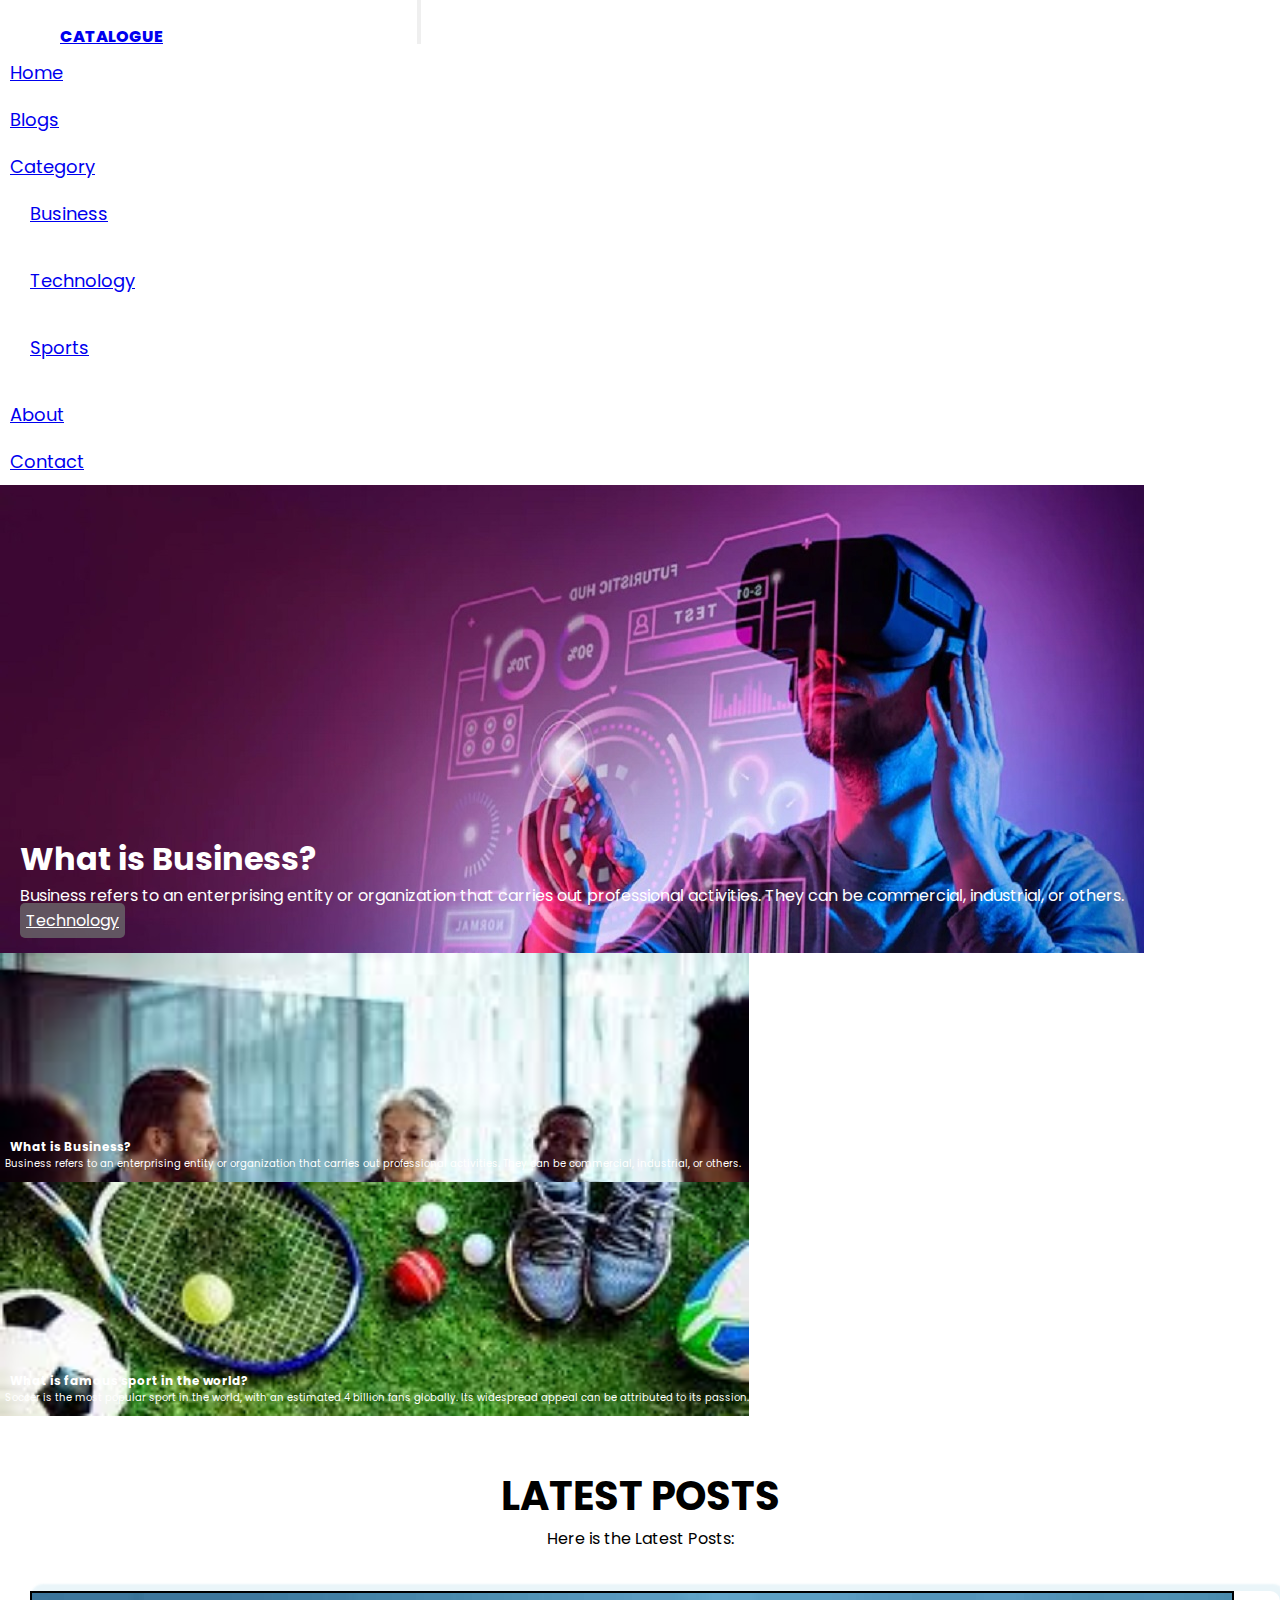
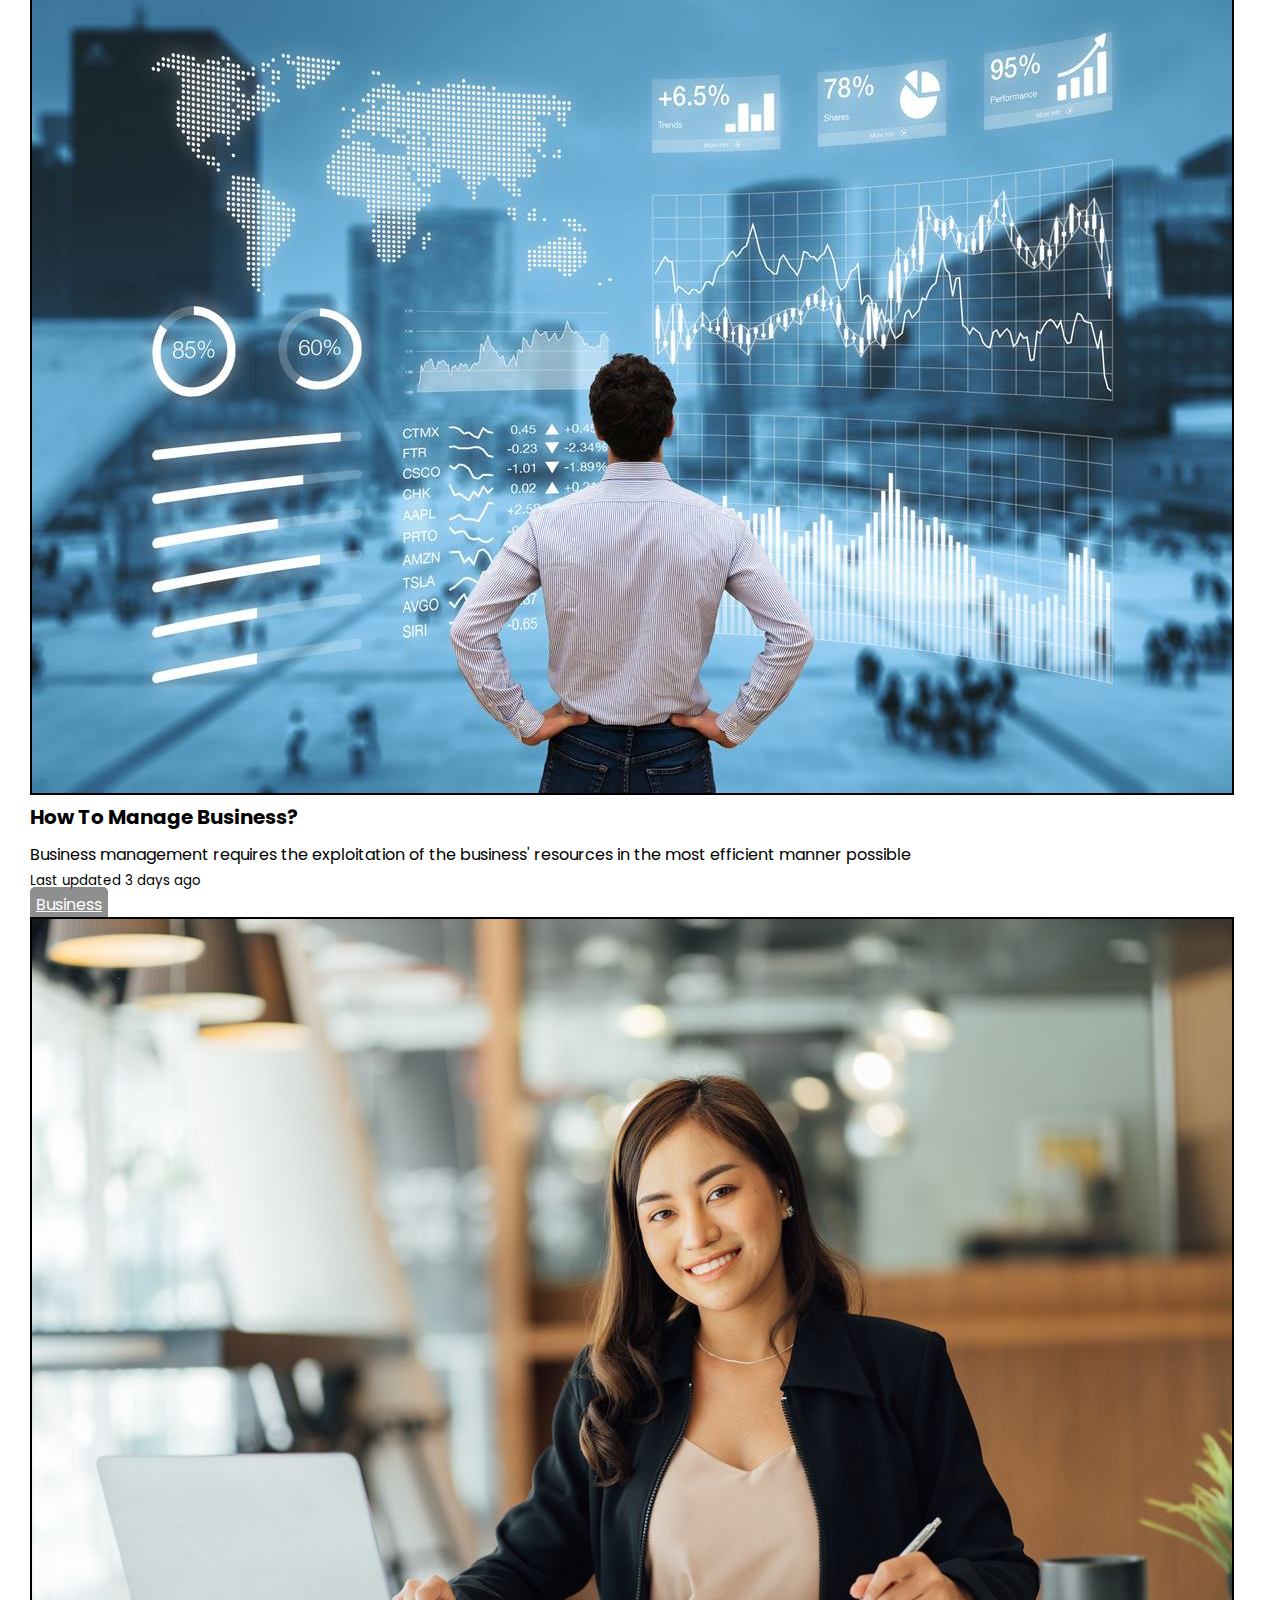
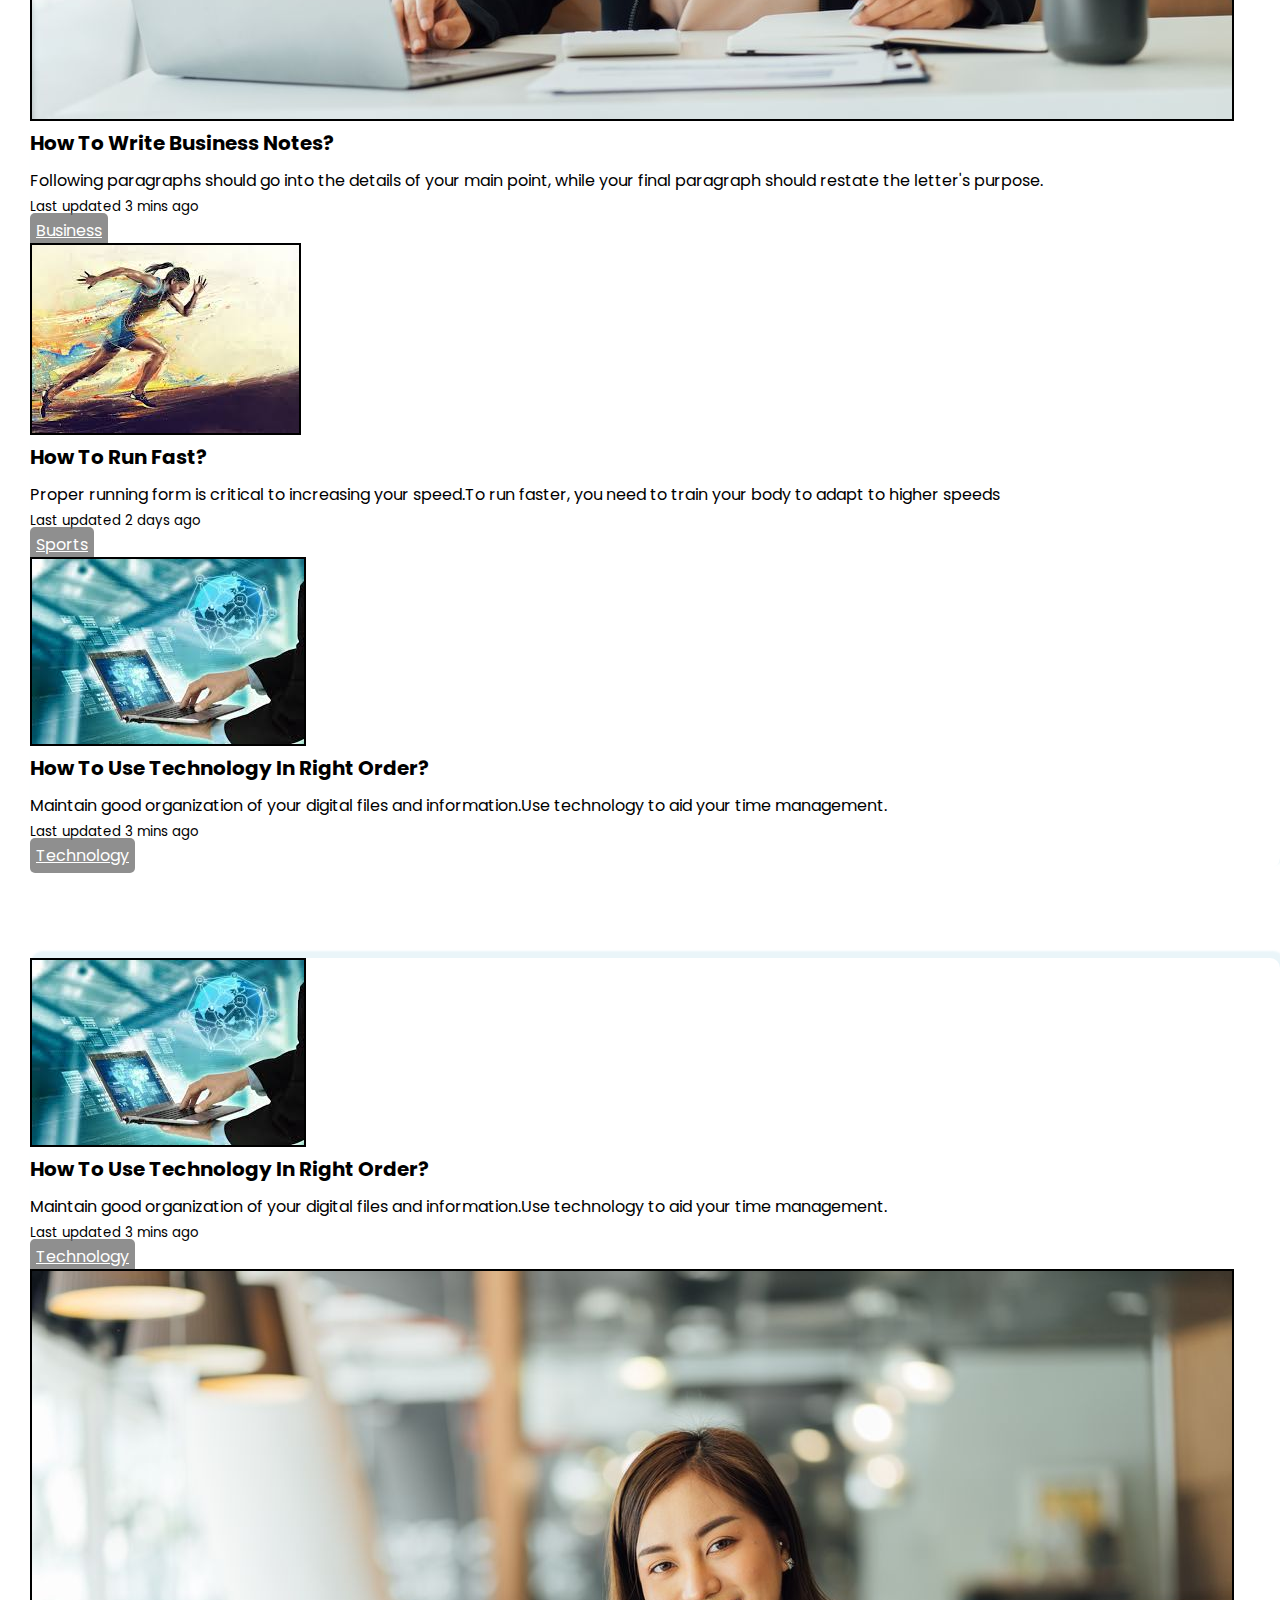
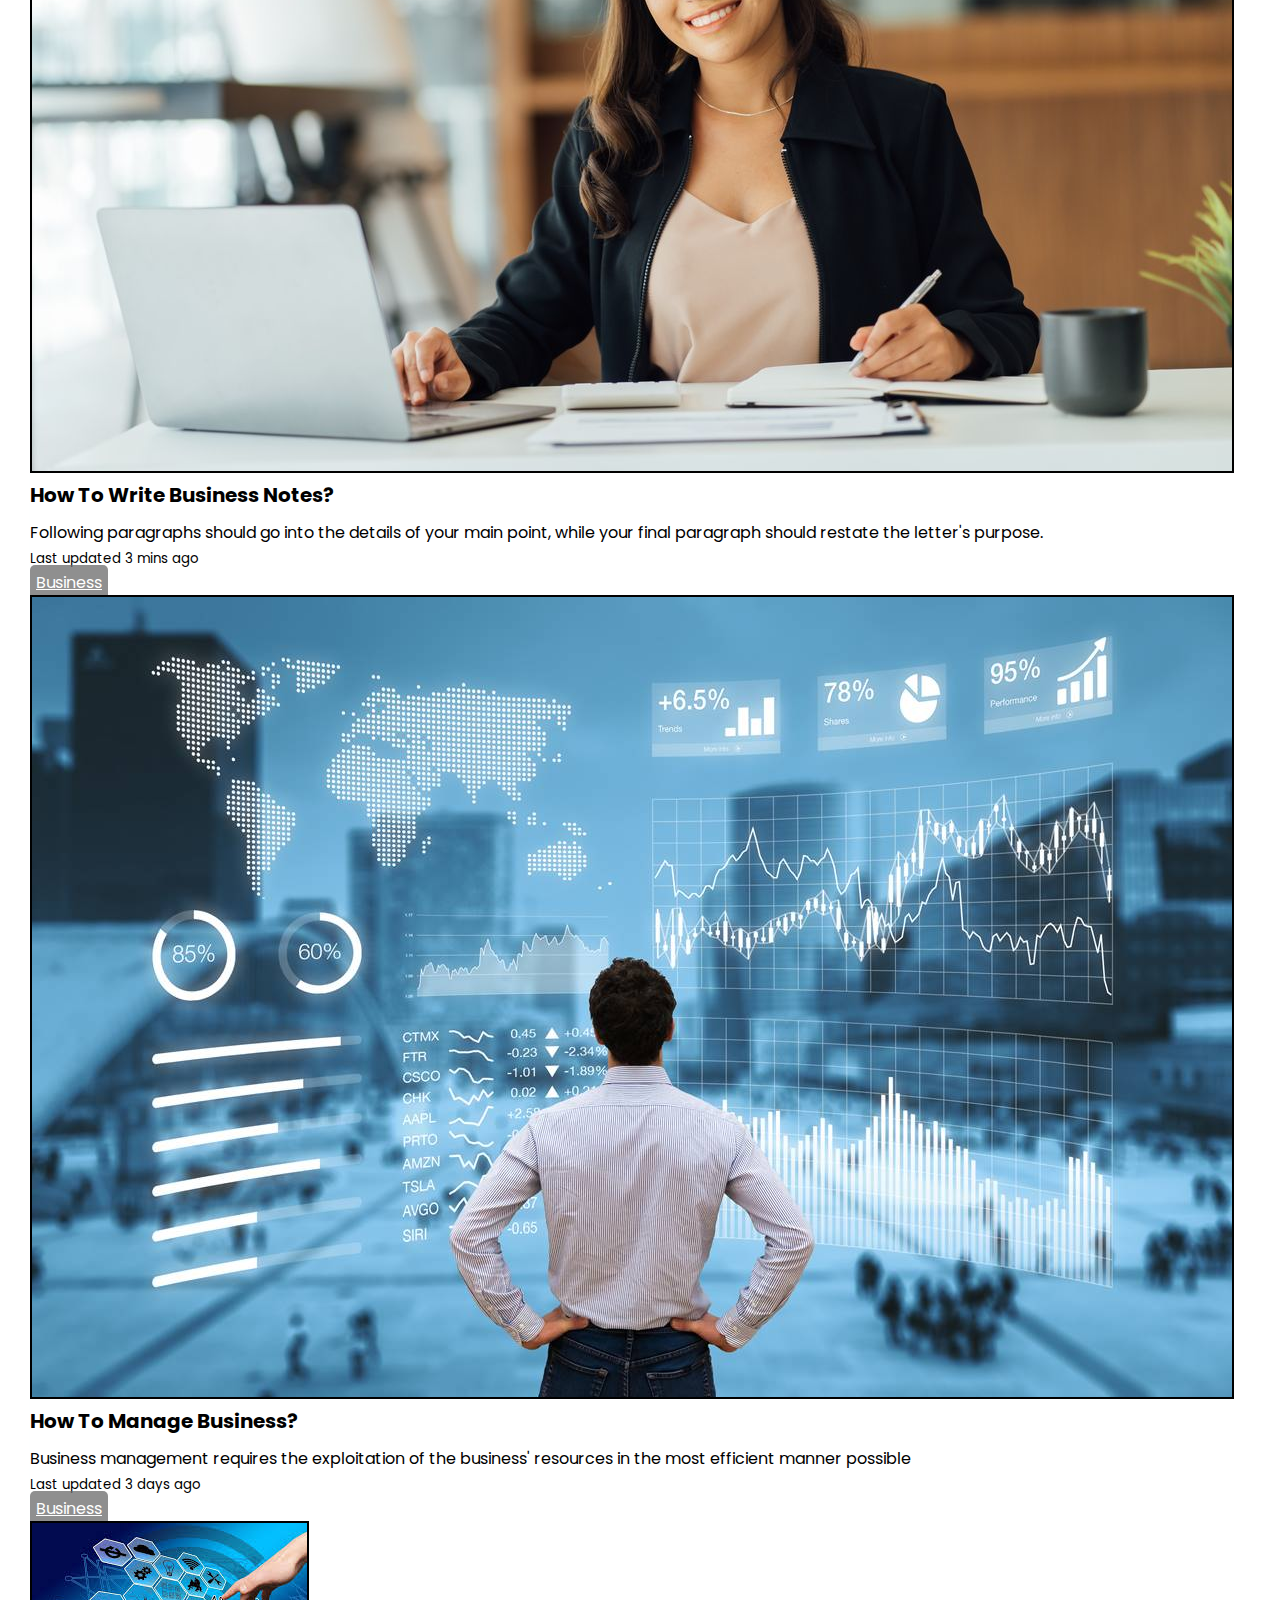
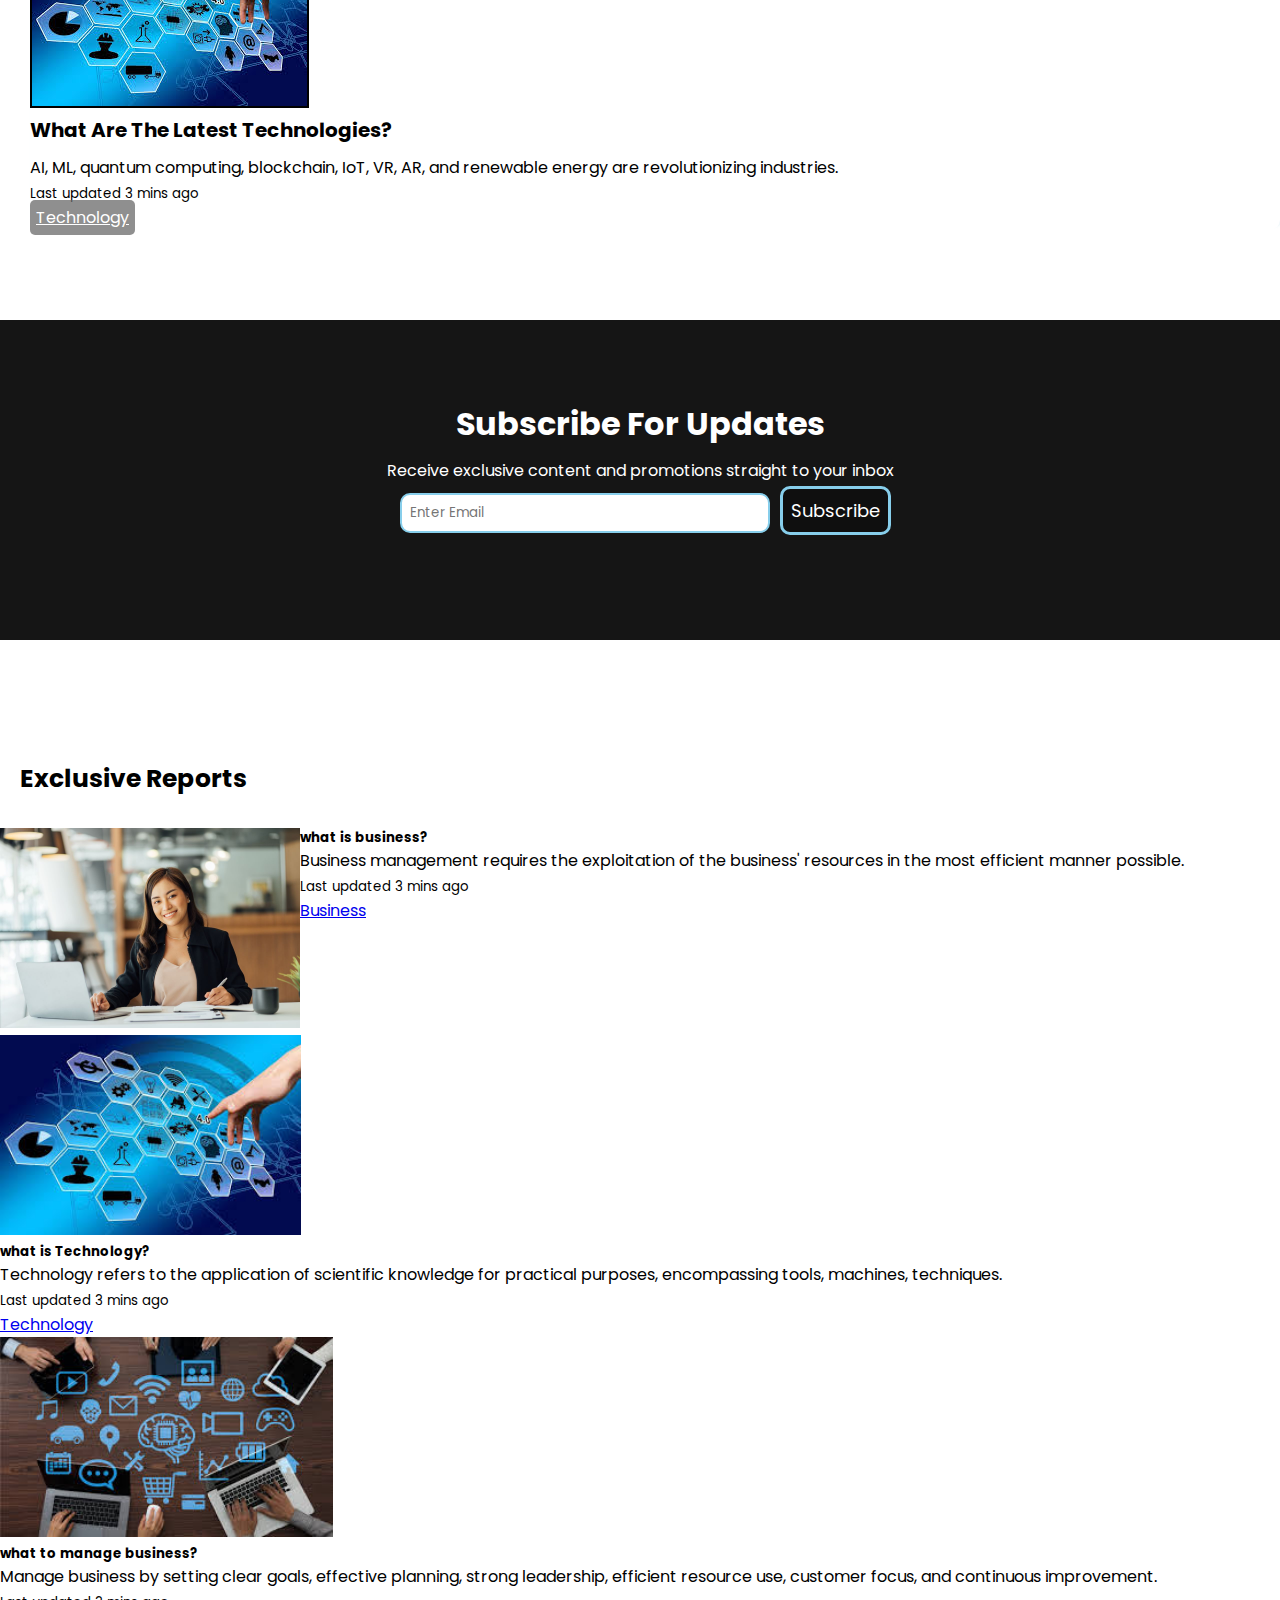
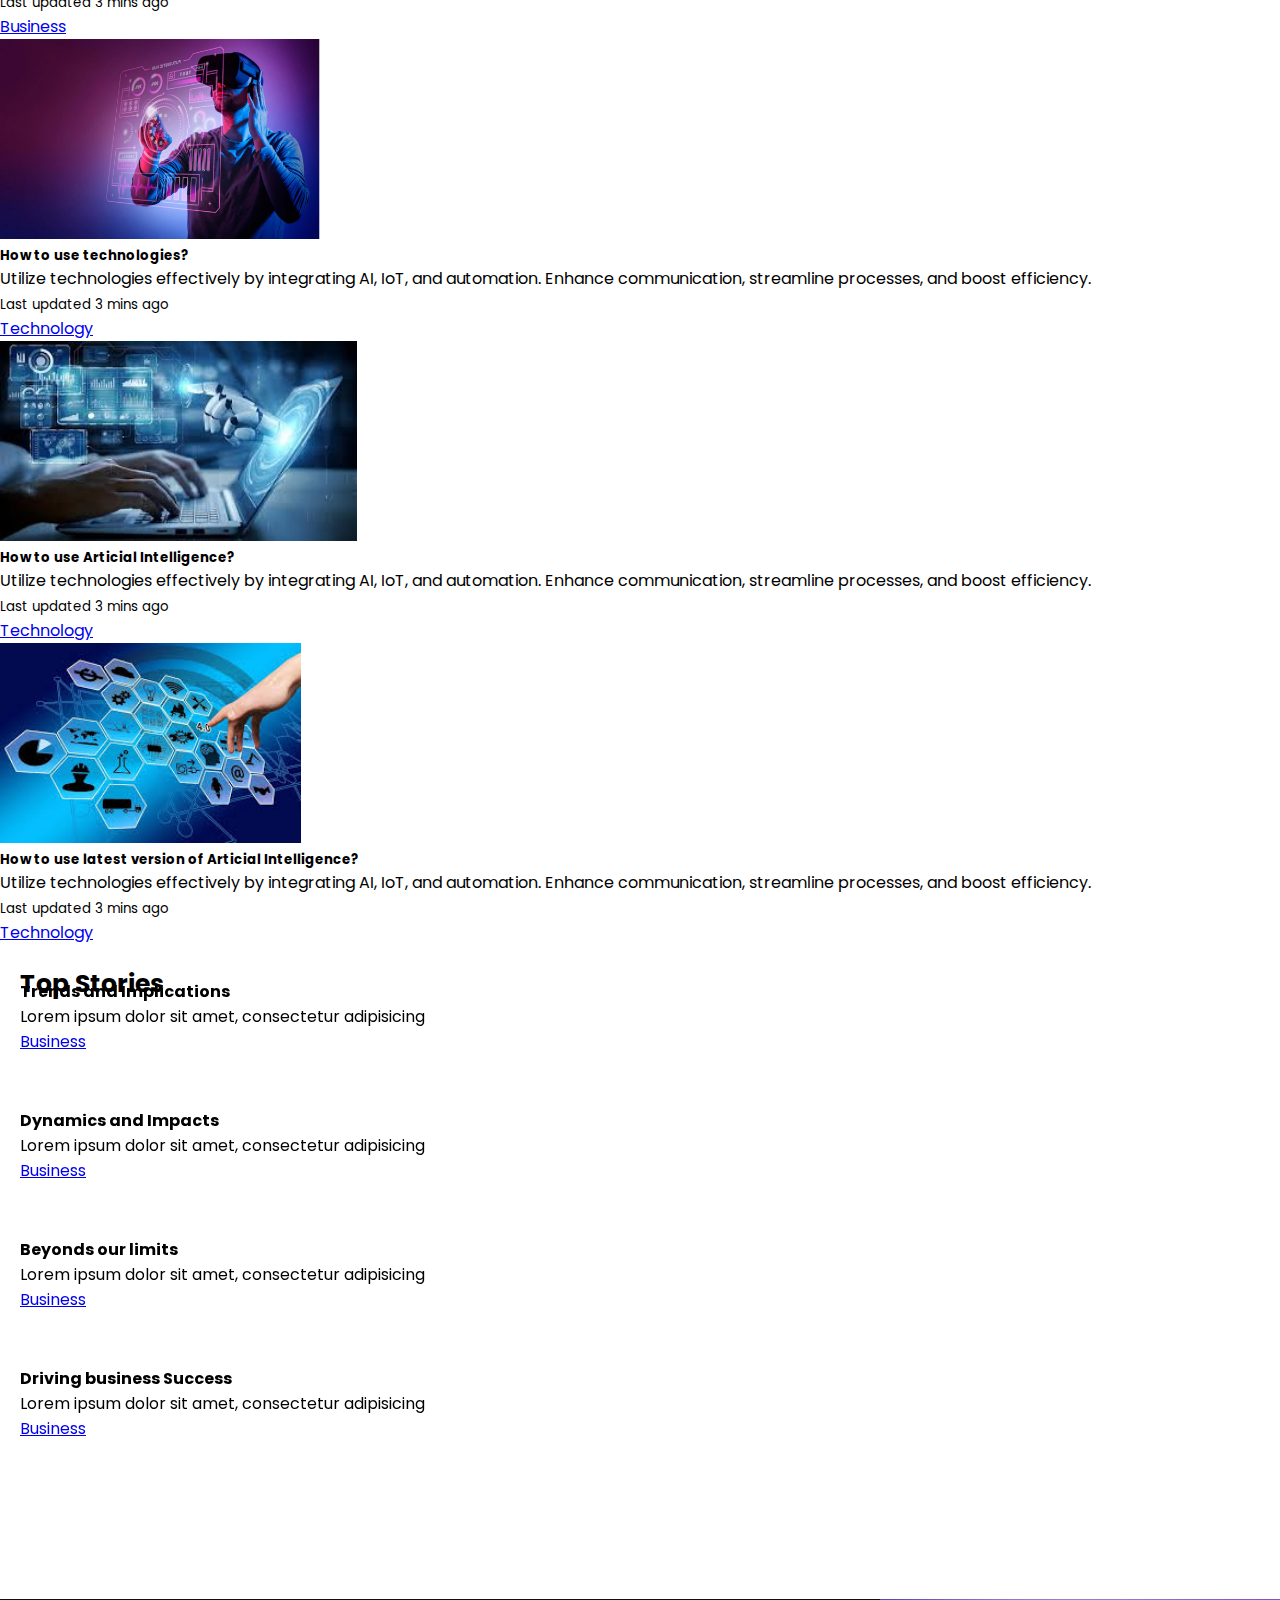
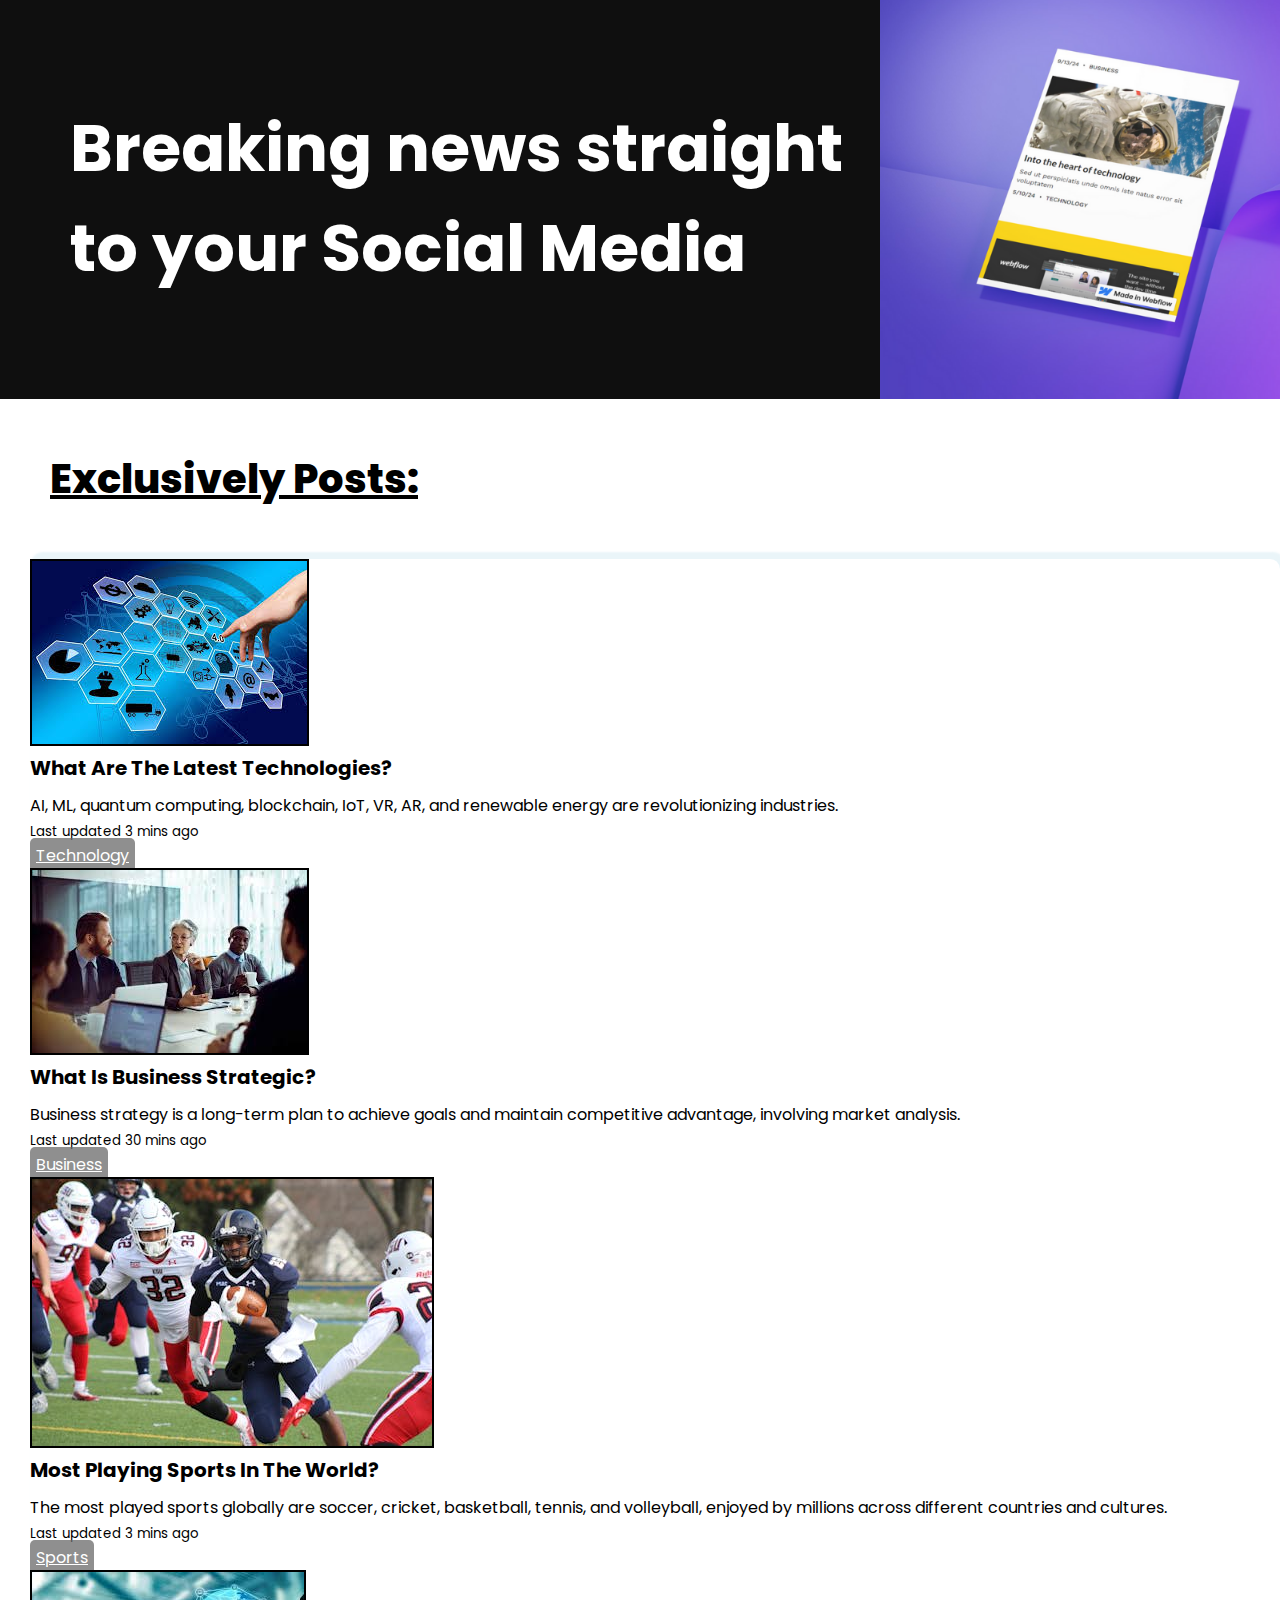
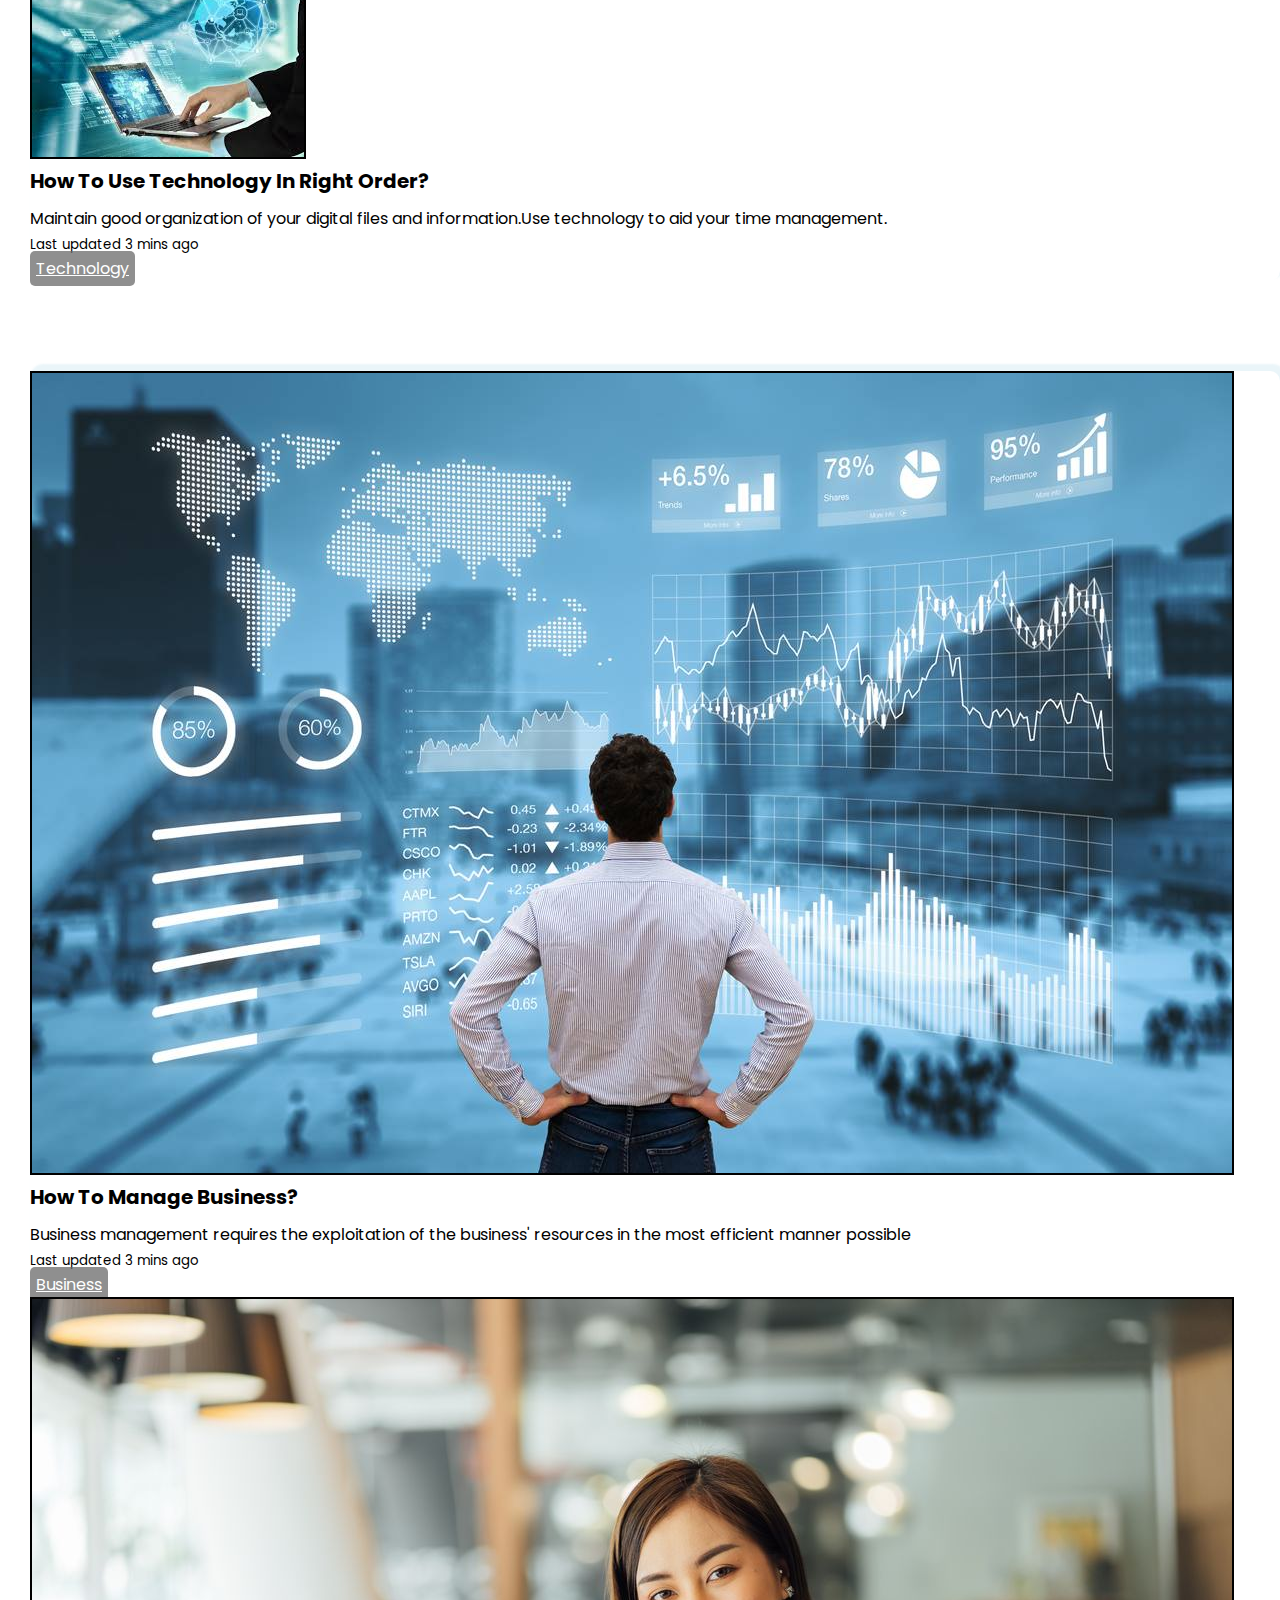
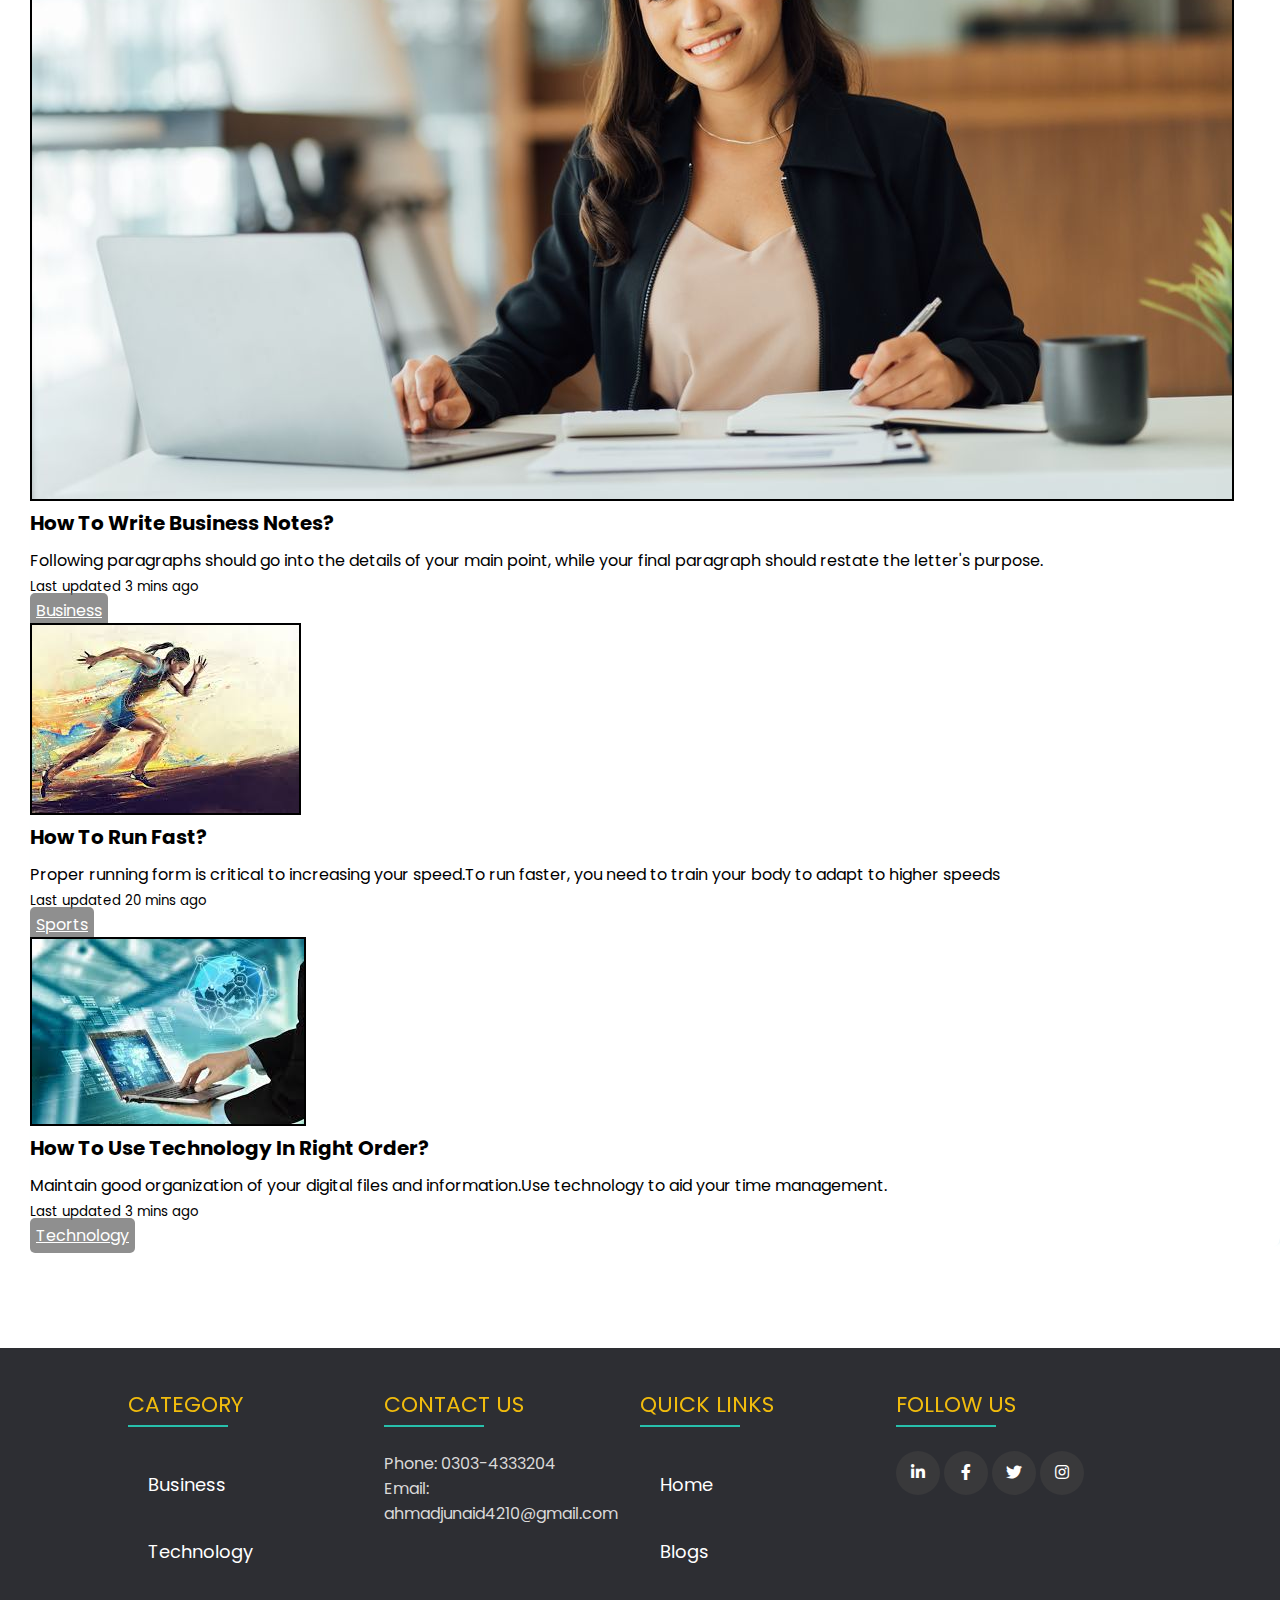
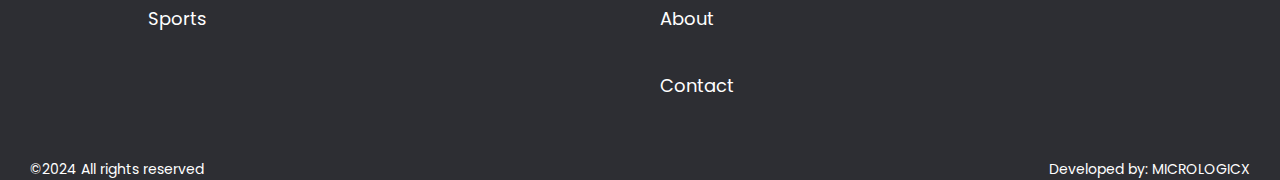
<file: index.html>
<!DOCTYPE html>
<html lang="en">
  <head>
    <meta charset="UTF-8" />
    <meta name="viewport" content="width=device-width, initial-scale=1.0" />
    <title>Blog Website</title>
    <link rel="stylesheet" href="style.css" />
    <link
      href="https://cdn.jsdelivr.net/npm/bootstrap@5.0.2/dist/css/bootstrap.min.css"
      rel="stylesheet"
      integrity="sha384-EVSTQN3/azprG1Anm3QDgpJLIm9Nao0Yz1ztcQTwFspd3yD65VohhpuuCOmLASjC"
      crossorigin="anonymous"
    />
    <script
      src="https://cdn.jsdelivr.net/npm/bootstrap@5.0.2/dist/js/bootstrap.bundle.min.js"
      integrity="sha384-MrcW6ZMFYlzcLA8Nl+NtUVF0sA7MsXsP1UyJoMp4YLEuNSfAP+JcXn/tWtIaxVXM"
      crossorigin="anonymous"
    ></script>
    <link
      rel="stylesheet"
      type="text/css"
      href="https://cdnjs.cloudflare.com/ajax/libs/font-awesome/5.15.1/css/all.min.css"
    />
  </head>
  <body>
    <!-- navbar -->

    <nav class="navbar navbar-expand-lg navbar-light bg-info">
      <div class="container-fluid">
        <a class="navbar-brand text-white" href="#">Catalogue</a>
        <button
          class="navbar-toggler"
          type="button"
          data-bs-toggle="collapse"
          data-bs-target="#navbarNavDropdown"
          aria-controls="navbarNavDropdown"
          aria-expanded="false"
          aria-label="Toggle navigation"
        >
          <span class="navbar-toggler-icon"></span>
        </button>
        <div class="collapse navbar-collapse" id="navbarNavDropdown">
          <ul class="navbar-nav">
            <li class="nav-item">
              <a
                class="nav-link active text-white"
                aria-current="page"
                href="index.html"
                >Home</a
              >
            </li>
            <li class="nav-item">
              <a class="nav-link text-white" href="blog.html">Blogs</a>
            </li>
            <li class="nav-item dropdown">
              <a
                class="nav-link text-white dropdown-toggle"
                href="#"
                id="navbarDropdownMenuLink"
                role="button"
                data-bs-toggle="dropdown"
                aria-expanded="false"
              >
                Category
              </a>
              <ul
                class="dropdown-menu"
                aria-labelledby="navbarDropdownMenuLink"
              >
                <li>
                  <a class="dropdown-item" href="business.html">Business</a>
                </li>
                <li>
                  <a class="dropdown-item" href="technology.html">Technology</a>
                </li>
                <li>
                  <a class="dropdown-item" href="sport.html">Sports</a>
                </li>
              </ul>
            </li>
            <li class="nav-item">
              <a class="nav-link text-white" href="about.html">About</a>
            </li>
            <li class="nav-item">
              <a class="nav-link text-white" href="contact.html">Contact</a>
            </li>
          </ul>
        </div>
      </div>
    </nav>
    <!-- navbar end -->

    <!-- front-pictures -->
    <div class="container-fluid">
      <div class="row">
        <div class="col-sm-8 mt-4">
          <div class="image1">
            <h1 class="head1">What is Business?</h1>
            <p class="head12">
              Business refers to an enterprising entity or organization that
              carries out professional activities. They can be commercial,
              industrial, or others.
            </p>
            <a
              class="card-butn text-decoration-none text-white"
              href="technology.html"
              >Technology</a
            >
          </div>
        </div>
        <div class="col-sm-4 mt-4">
          <div class="image12">
            <h1 class="head3">What is Business?</h1>
            <p class="head34">
              Business refers to an enterprising entity or organization that
              carries out professional activities. They can be commercial,
              industrial, or others.
            </p>
          </div>
          <div class="image123">
            <h1 class="head4">What is famous sport in the world?</h1>
            <p class="head56">
              Soccer is the most popular sport in the world, with an estimated 4
              billion fans globally. Its widespread appeal can be attributed to
              its passion.
            </p>
          </div>
        </div>
      </div>
    </div>
    <!-- code end of front pictures -->

    <h1 class="heading1">Latest Posts</h1>
    <span>Here is the Latest Posts:</span>

    <!-- cards#1 code  -->
    <div class="container-fluid">
      <div class="card-group me-4">
        <div class="card mx-2">
          <img
            src="images/business/business(1).jpg"
            class="card-img-top"
            alt="..."
          />
          <div class="card-body">
            <h5 class="card-title">how to manage Business?</h5>
            <p class="card-text">
              Business management requires the exploitation of the business'
              resources in the most efficient manner possible
            </p>
            <p class="card-text">
              <small class="text-muted">Last updated 3 days ago</small>
            </p>
            <a class="card-butn text-decoration-none" href="business.html"
              >Business</a
            >
          </div>
        </div>
        <div class="card mx-2">
          <img
            src="images/business/business(2).jpg"
            class="card-img-top"
            alt="..."
          />
          <div class="card-body">
            <h5 class="card-title">How to write business notes?</h5>
            <p class="card-text">
              Following paragraphs should go into the details of your main
              point, while your final paragraph should restate the letter's
              purpose.
            </p>
            <p class="card-text">
              <small class="text-muted">Last updated 3 mins ago</small>
            </p>
            <a class="card-butn text-decoration-none" href="business.html"
              >Business</a
            >
          </div>
        </div>
        <div class="card mx-2">
          <img src="images/sports/7.jpeg" class="card-img-top" alt="..." />
          <div class="card-body">
            <h5 class="card-title">How to run fast?</h5>
            <p class="card-text">
              Proper running form is critical to increasing your speed.To run
              faster, you need to train your body to adapt to higher speeds
            </p>
            <p class="card-text">
              <small class="text-muted">Last updated 2 days ago</small>
            </p>
            <a class="card-butn text-decoration-none" href="sport.html"
              >Sports</a
            >
          </div>
        </div>
        <div class="card mx-2">
          <img src="images/technology/8.jpeg" class="card-img-top" alt="..." />
          <div class="card-body">
            <h5 class="card-title">How to use Technology in right order?</h5>
            <p class="card-text">
              Maintain good organization of your digital files and
              information.Use technology to aid your time management.
            </p>
            <p class="card-text">
              <small class="text-muted my-2">Last updated 3 mins ago</small>
            </p>
            <a class="card-butn text-decoration-none" href="technology.html"
              >Technology</a
            >
          </div>
        </div>
      </div>
      <div class="card-group me-4">
        <div class="card mx-2">
          <img src="images/technology/8.jpeg" class="card-img-top" alt="..." />
          <div class="card-body">
            <h5 class="card-title">How to use Technology in right order?</h5>
            <p class="card-text">
              Maintain good organization of your digital files and
              information.Use technology to aid your time management.
            </p>
            <p class="card-text">
              <small class="text-muted my-2">Last updated 3 mins ago</small>
            </p>
            <a class="card-butn text-decoration-none" href="technology.html"
              >Technology</a
            >
          </div>
        </div>
        <div class="card mx-2">
          <img
            src="images/business/business(2).jpg"
            class="card-img-top"
            alt="..."
          />
          <div class="card-body">
            <h5 class="card-title">How to write business notes?</h5>
            <p class="card-text">
              Following paragraphs should go into the details of your main
              point, while your final paragraph should restate the letter's
              purpose.
            </p>
            <p class="card-text">
              <small class="text-muted">Last updated 3 mins ago</small>
            </p>
            <a class="card-butn text-decoration-none" href="business.html"
              >Business</a
            >
          </div>
        </div>
        <div class="card mx-2">
          <img
            src="images/business/business(1).jpg"
            class="card-img-top"
            alt="..."
          />
          <div class="card-body">
            <h5 class="card-title">how to manage Business?</h5>
            <p class="card-text">
              Business management requires the exploitation of the business'
              resources in the most efficient manner possible
            </p>
            <p class="card-text">
              <small class="text-muted">Last updated 3 days ago</small>
            </p>
            <a class="card-butn text-decoration-none" href="business.html"
              >Business</a
            >
          </div>
        </div>
        <div class="card mx-2">
          <img src="images/technology/4.jpeg" class="card-img-top" alt="..." />
          <div class="card-body">
            <h5 class="card-title">what are the latest technologies?</h5>
            <p class="card-text">
              AI, ML, quantum computing, blockchain, IoT, VR, AR, and renewable
              energy are revolutionizing industries.
            </p>
            <p class="card-text">
              <small class="text-muted my-2">Last updated 3 mins ago</small>
            </p>
            <a class="card-butn text-decoration-none" href="technology.html"
              >Technology</a
            >
          </div>
        </div>
      </div>
    </div>
    <!-- end of card#1 code -->

    <!-- Subscribe portion -->
    <div class="hell">
      <h1>Subscribe For Updates</h1>
      <p>Receive exclusive content and promotions straight to your inbox</p>
      <input type="text" class="Subscribe" placeholder="Enter Email" /><button
        class="butn"
      >
        Subscribe
      </button>
    </div>

    <!-- card with sidebar -->
    <h2 class="h1">Exclusive Reports</h2>
    <div class="container-fluid">
      <div class="row">
        <div class="col-sm-9 border-end">
          <div class="row">
            <div class="col-sm-6 pl-2">
              <img
                src="images/business/business(2).jpg"
                alt=""
                style="height: 200px; width: 100%"
              />
            </div>
            <div class="col-sm-6 p-1">
              <h5>what is business?</h5>
              <p>
                Business management requires the exploitation of the business'
                resources in the most efficient manner possible.
              </p>
              <p class="card-text">
                <small class="text-muted my-2">Last updated 3 mins ago</small>
              </p>
              <a href="business.html">Business</a>
            </div>
          </div>
          <div class="row mt-4">
            <div class="col-sm-6 pl-2">
              <img
                src="images/technology/4.jpeg"
                alt=""
                style="height: 200px; width: 100%"
              />
            </div>
            <div class="col-sm-6 p-1">
              <h5>what is Technology?</h5>
              <p>
                Technology refers to the application of scientific knowledge for
                practical purposes, encompassing tools, machines, techniques.
              </p>
              <p class="card-text">
                <small class="text-muted my-2">Last updated 3 mins ago</small>
              </p>
              <a href="technology.html">Technology</a>
            </div>
          </div>
          <div class="row mt-4">
            <div class="col-sm-6 pl-2">
              <img
                src="images/technology/3.jpeg"
                alt=""
                style="height: 200px; width: 100%"
              />
            </div>
            <div class="col-sm-6 p-1">
              <h5>what to manage business?</h5>
              <p>
                Manage business by setting clear goals, effective planning,
                strong leadership, efficient resource use, customer focus, and
                continuous improvement.
              </p>
              <p class="card-text">
                <small class="text-muted my-2">Last updated 3 mins ago</small>
              </p>
              <a href="business.html">Business</a>
            </div>
          </div>
          <div class="row mt-4">
            <div class="col-sm-6 pl-2">
              <img
                src="images/technology/1.jpg"
                alt=""
                style="height: 200px; width: 100%"
              />
            </div>
            <div class="col-sm-6 p-1">
              <h5>How to use technologies?</h5>
              <p>
                Utilize technologies effectively by integrating AI, IoT, and
                automation. Enhance communication, streamline processes, and
                boost efficiency.
              </p>
              <p class="card-text">
                <small class="text-muted my-2">Last updated 3 mins ago</small>
              </p>
              <a href="technology.html">Technology</a>
            </div>

            <div class="row mt-4">
              <div class="col-sm-6 pl-2">
                <img
                  src="images/technology/5.jpeg"
                  alt=""
                  style="height: 200px; width: 100%"
                />
              </div>
              <div class="col-sm-6 p-1">
                <h5>How to use Articial Intelligence?</h5>
                <p>
                  Utilize technologies effectively by integrating AI, IoT, and
                  automation. Enhance communication, streamline processes, and
                  boost efficiency.
                </p>
                <p class="card-text">
                  <small class="text-muted my-2">Last updated 3 mins ago</small>
                </p>
                <a href="technology.html">Technology</a>
              </div>
            </div>
            <div class="row mt-4">
              <div class="col-sm-6 pl-2">
                <img
                  src="images/technology/4.jpeg"
                  alt=""
                  style="height: 200px; width: 100%"
                />
              </div>
              <div class="col-sm-6 p-1">
                <h5>How to use latest version of Articial Intelligence?</h5>
                <p>
                  Utilize technologies effectively by integrating AI, IoT, and
                  automation. Enhance communication, streamline processes, and
                  boost efficiency.
                </p>
                <p class="card-text">
                  <small class="text-muted my-2">Last updated 3 mins ago</small>
                </p>
                <a href="technology.html">Technology</a>
              </div>
            </div>
          </div>
        </div>

        <!-- sidebar -->
        <div class="col-sm-3">
          <h2 class="h1">Top Stories</h2>
          <ol class="alternating">
            <li class="one">
              <strong>Trends and Implications</strong>
              <p>Lorem ipsum dolor sit amet, consectetur adipisicing</p>
              <a href="business.html" style="margin: 0; padding: 0">Business</a>
            </li>
            <li class="two">
              <strong>Dynamics and Impacts</strong>
              <p>Lorem ipsum dolor sit amet, consectetur adipisicing</p>
              <a href="business.html" style="margin: 0; padding: 0">Business</a>
            </li>
            <li class="three">
              <strong>Beyonds our limits </strong>
              <p>Lorem ipsum dolor sit amet, consectetur adipisicing</p>
              <a href="business.html" style="margin: 0; padding: 0">Business</a>
            </li>
            <li class="four">
              <strong>Driving business Success</strong>
              <p>Lorem ipsum dolor sit amet, consectetur adipisicing</p>
              <a href="business.html" style="margin: 0; padding: 0">Business</a>
            </li>
          </ol>
        </div>
      </div>
    </div>

    <!-- picture -->
    <div class="mockups">
      <h1>Breaking news straight to your Social Media</h1>
      <img src="images/img/mockups.png" alt="" />
    </div>

    <!-- card#2 code -->
    <h2 class="exclusive">Exclusively Posts:</h2>
    <div class="container-fluid">
      <div class="card-group me-4">
        <div class="card mx-2">
          <img src="images/technology/4.jpeg" class="card-img-top" alt="..." />
          <div class="card-body">
            <h5 class="card-title">what are the latest technologies?</h5>
            <p class="card-text">
              AI, ML, quantum computing, blockchain, IoT, VR, AR, and renewable
              energy are revolutionizing industries.
            </p>
            <p class="card-text">
              <small class="text-muted my-2">Last updated 3 mins ago</small>
            </p>
            <a class="card-butn text-decoration-none" href="technology.html"
              >Technology</a
            >
          </div>
        </div>
        <div class="card mx-2">
          <img
            src="images/business/business(3).jpeg"
            class="card-img-top"
            alt="..."
          />
          <div class="card-body">
            <h5 class="card-title">What is business strategic?</h5>
            <p class="card-text">
              Business strategy is a long-term plan to achieve goals and
              maintain competitive advantage, involving market analysis.
            </p>
            <p class="card-text">
              <small class="text-muted">Last updated 30 mins ago</small>
            </p>
            <a class="card-butn text-decoration-none" href="business.html"
              >Business</a
            >
          </div>
        </div>
        <div class="card mx-2">
          <img src="images/sports/9.jpg" class="card-img-top" alt="..." />
          <div class="card-body">
            <h5 class="card-title">Most playing sports in the world?</h5>
            <p class="card-text">
              The most played sports globally are soccer, cricket, basketball,
              tennis, and volleyball, enjoyed by millions across different
              countries and cultures.
            </p>
            <p class="card-text">
              <small class="text-muted">Last updated 3 mins ago</small>
            </p>
            <a class="card-butn text-decoration-none" href="sport.html"
              >Sports</a
            >
          </div>
        </div>
        <div class="card mx-2">
          <img src="images/technology/8.jpeg" class="card-img-top" alt="..." />
          <div class="card-body">
            <h5 class="card-title">How to use Technology in right order?</h5>
            <p class="card-text">
              Maintain good organization of your digital files and
              information.Use technology to aid your time management.
            </p>
            <p class="card-text">
              <small class="text-muted my-2">Last updated 3 mins ago</small>
            </p>
            <a class="card-butn text-decoration-none" href="technology.html"
              >Technology</a
            >
          </div>
        </div>
      </div>
      <div class="card-group me-4">
        <div class="card mx-2">
          <img
            src="images/business/business(1).jpg"
            class="card-img-top"
            alt="..."
          />
          <div class="card-body">
            <h5 class="card-title">how to manage Business?</h5>
            <p class="card-text">
              Business management requires the exploitation of the business'
              resources in the most efficient manner possible
            </p>
            <p class="card-text">
              <small class="text-muted">Last updated 3 mins ago</small>
            </p>
            <a class="card-butn text-decoration-none" href="business.html"
              >Business</a
            >
          </div>
        </div>
        <div class="card mx-2">
          <img
            src="images/business/business(2).jpg"
            class="card-img-top"
            alt="..."
          />
          <div class="card-body">
            <h5 class="card-title">How to write business notes?</h5>
            <p class="card-text">
              Following paragraphs should go into the details of your main
              point, while your final paragraph should restate the letter's
              purpose.
            </p>
            <p class="card-text">
              <small class="text-muted">Last updated 3 mins ago</small>
            </p>
            <a class="card-butn text-decoration-none" href="business.html"
              >Business</a
            >
          </div>
        </div>
        <div class="card mx-2">
          <img src="images/sports/7.jpeg" class="card-img-top" alt="..." />
          <div class="card-body">
            <h5 class="card-title">How to run fast?</h5>
            <p class="card-text">
              Proper running form is critical to increasing your speed.To run
              faster, you need to train your body to adapt to higher speeds
            </p>
            <p class="card-text">
              <small class="text-muted">Last updated 20 mins ago</small>
            </p>
            <a class="card-butn text-decoration-none" href="sport.html"
              >Sports</a
            >
          </div>
        </div>
        <div class="card mx-2">
          <img src="images/technology/8.jpeg" class="card-img-top" alt="..." />
          <div class="card-body">
            <h5 class="card-title">How to use Technology in right order?</h5>
            <p class="card-text">
              Maintain good organization of your digital files and
              information.Use technology to aid your time management.
            </p>
            <p class="card-text">
              <small class="text-muted my-2">Last updated 3 mins ago</small>
            </p>
            <a class="card-butn text-decoration-none" href="technology.html"
              >Technology</a
            >
          </div>
        </div>
      </div>
    </div>

    <!-- footer code -->
    <footer>
      <div class="footer-col">
        <h4>Category</h4>
        <ul id="Category">
          <li><a href="business.html">Business</a></li>
          <li><a href="technology.html">Technology</a></li>
          <li><a href="sport.html">Sports</a></li>
        </ul>
      </div>
      <div class="footer-col">
        <h4>Contact Us</h4>
        <p>Phone: 0303-4333204</p>
        <p>Email: ahmadjunaid4210@gmail.com</p>
      </div>
      <div class="footer-col">
        <h4>Quick Links</h4>
        <ul id="quick">
          <li><a href="index.html">Home</a></li>
          <li><a href="blog.html">Blogs</a></li>
          <li><a href="about.html">About</a></li>
          <li><a href="contact.html">Contact</a></li>
        </ul>
      </div>
      <div class="footer-col">
        <h4>follow us</h4>
        <div class="links">
          <a href="linkedin.com"><i class="fab fa-linkedin-in"></i></a>
          <a href="facebook.com"><i class="fab fa-facebook-f"></i></a>
          <a href="twitter.com"><i class="fab fa-twitter"></i></a>
          <a href="instagram.com"><i class="fab fa-instagram"></i></a>
        </div>
      </div>
    </footer>
    <!-- copyright code -->
    <div class="copyright">
      <p>&copy;2024 All rights reserved</p>
      <p>Developed by: MICROLOGICX</p>
    </div>
  </body>
</html>
</file>
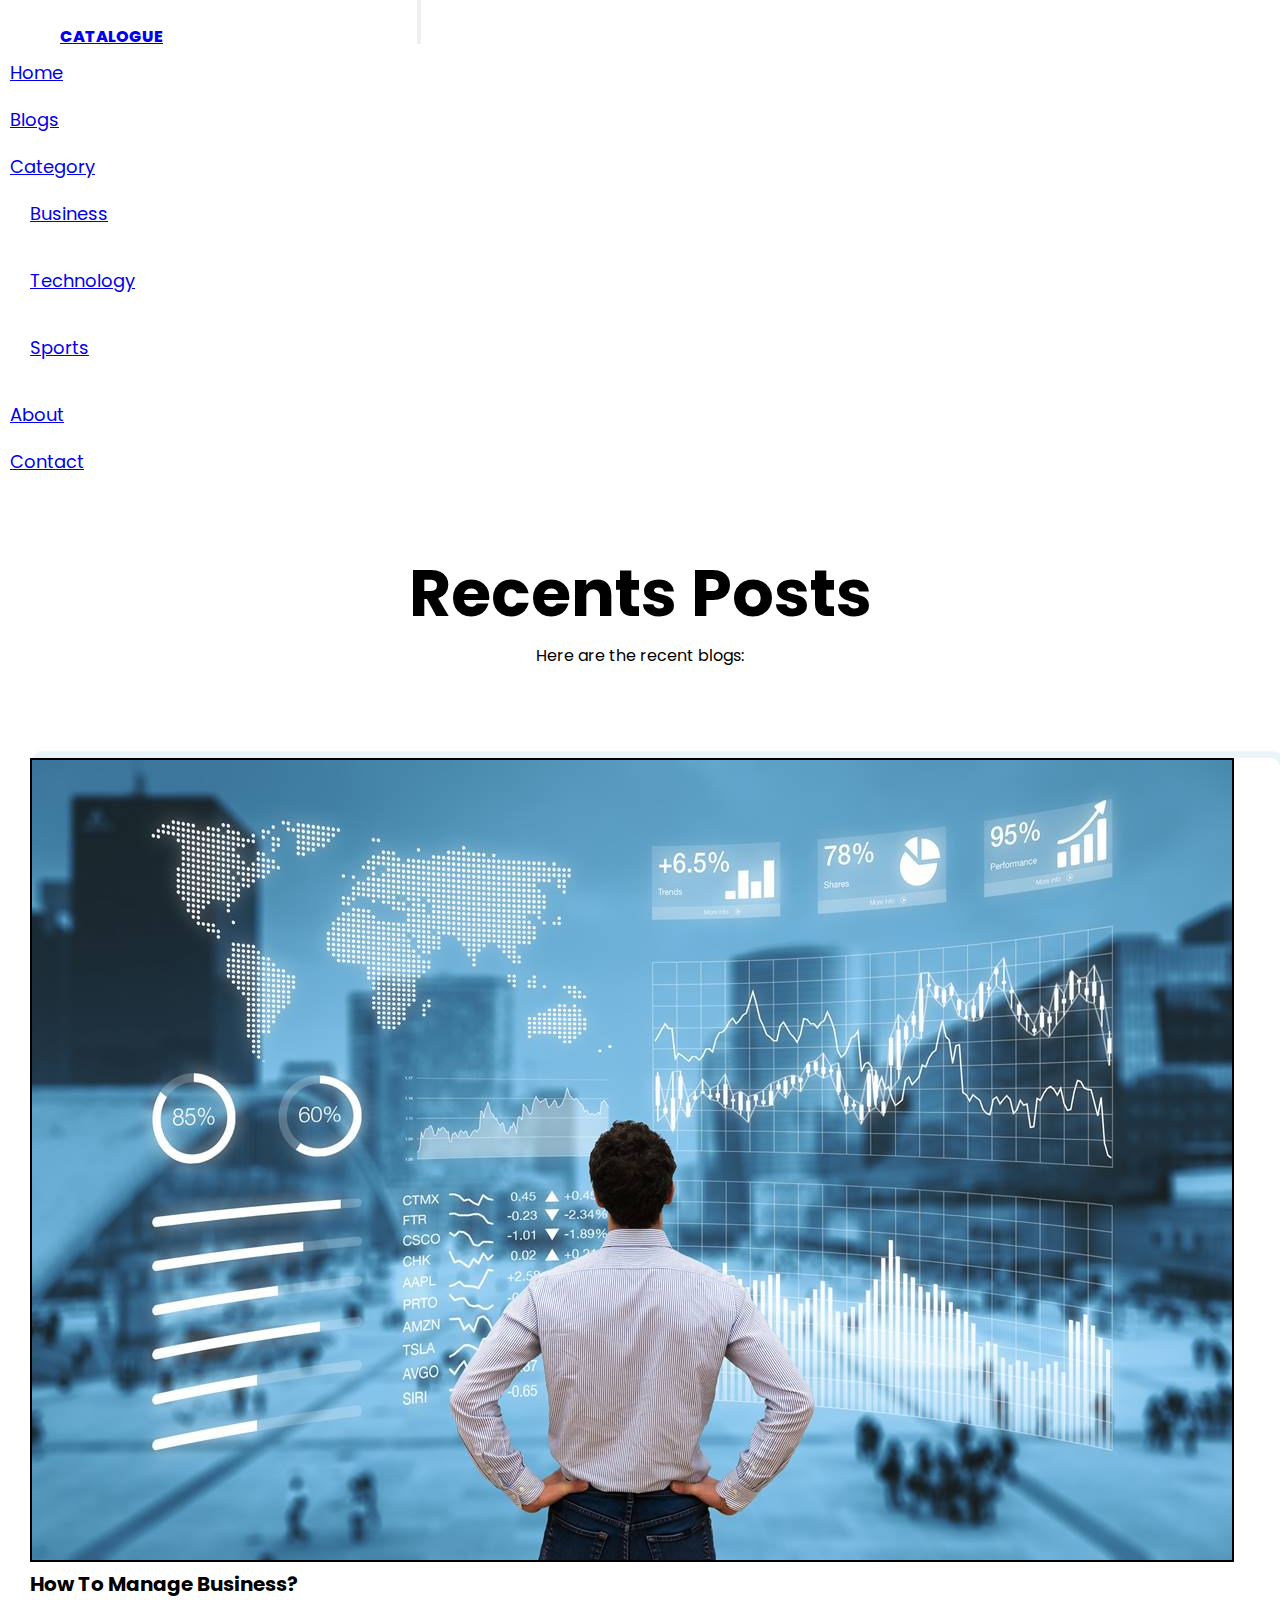
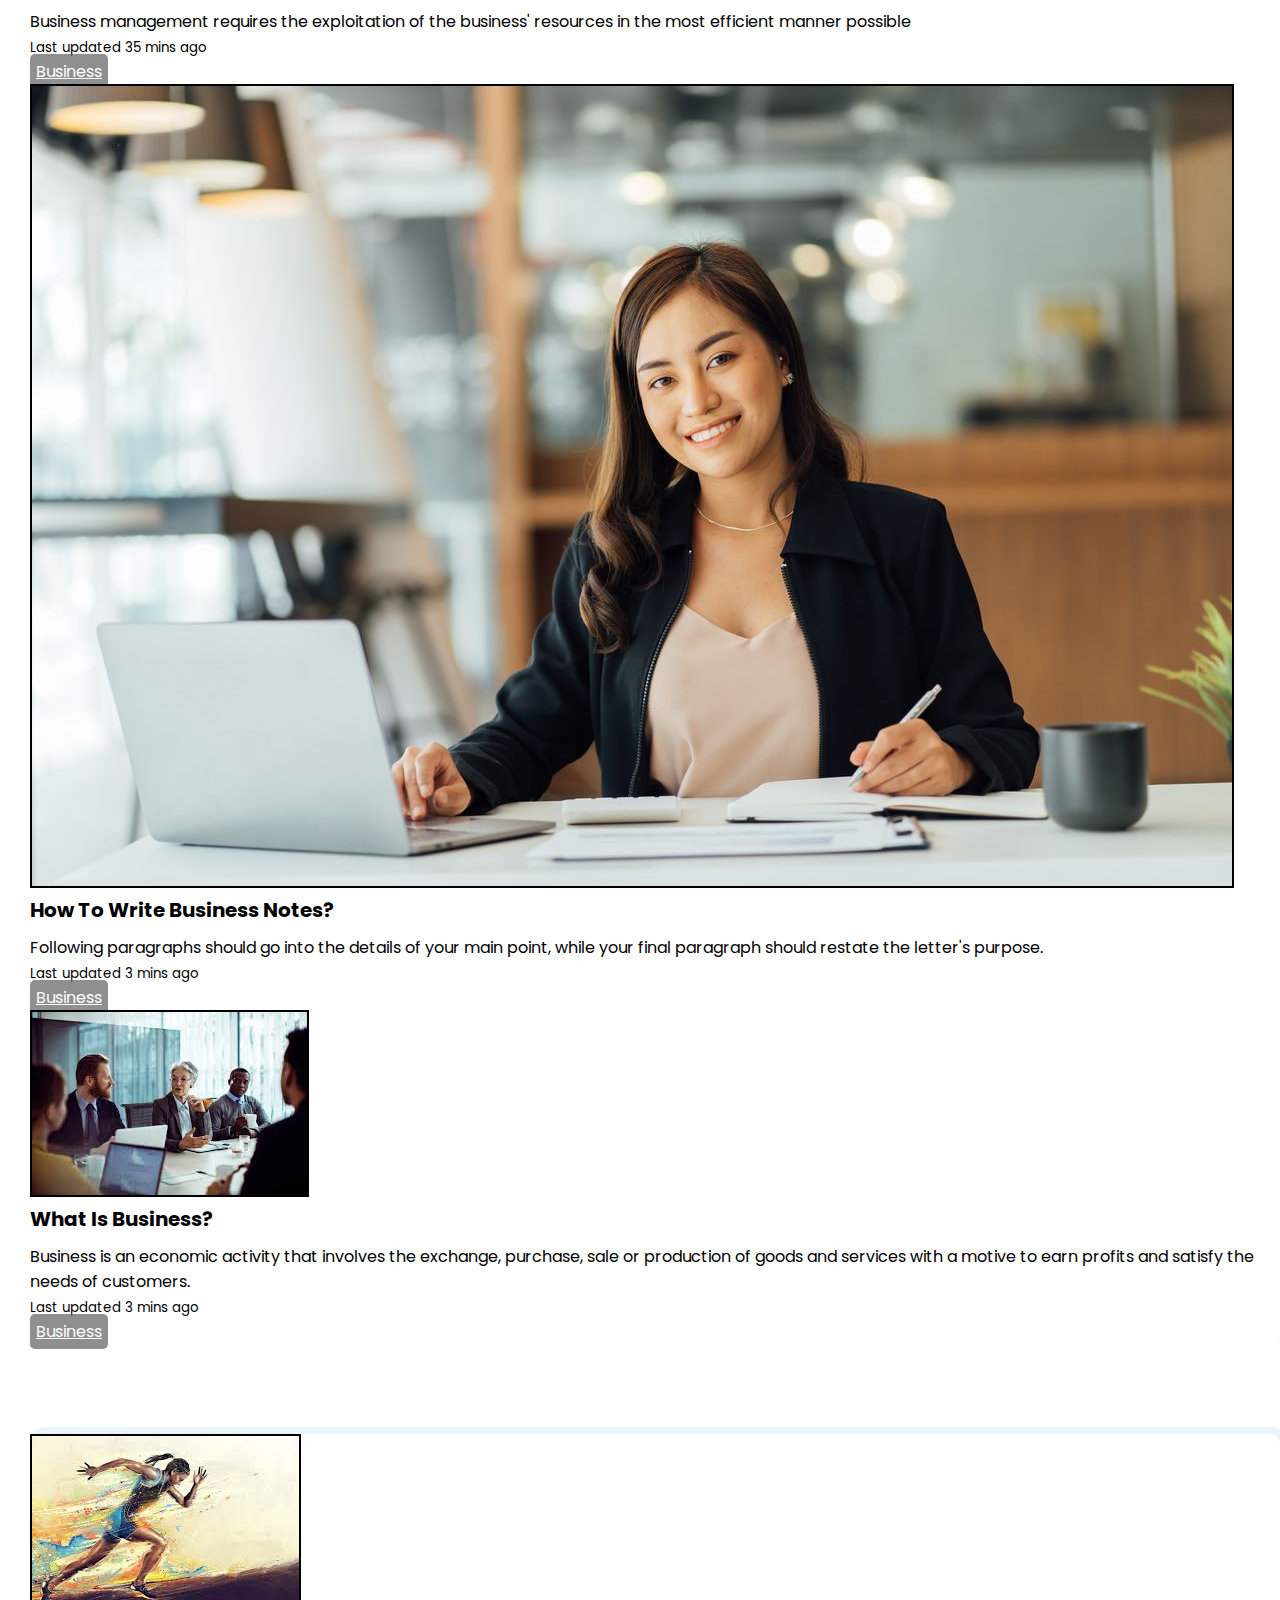
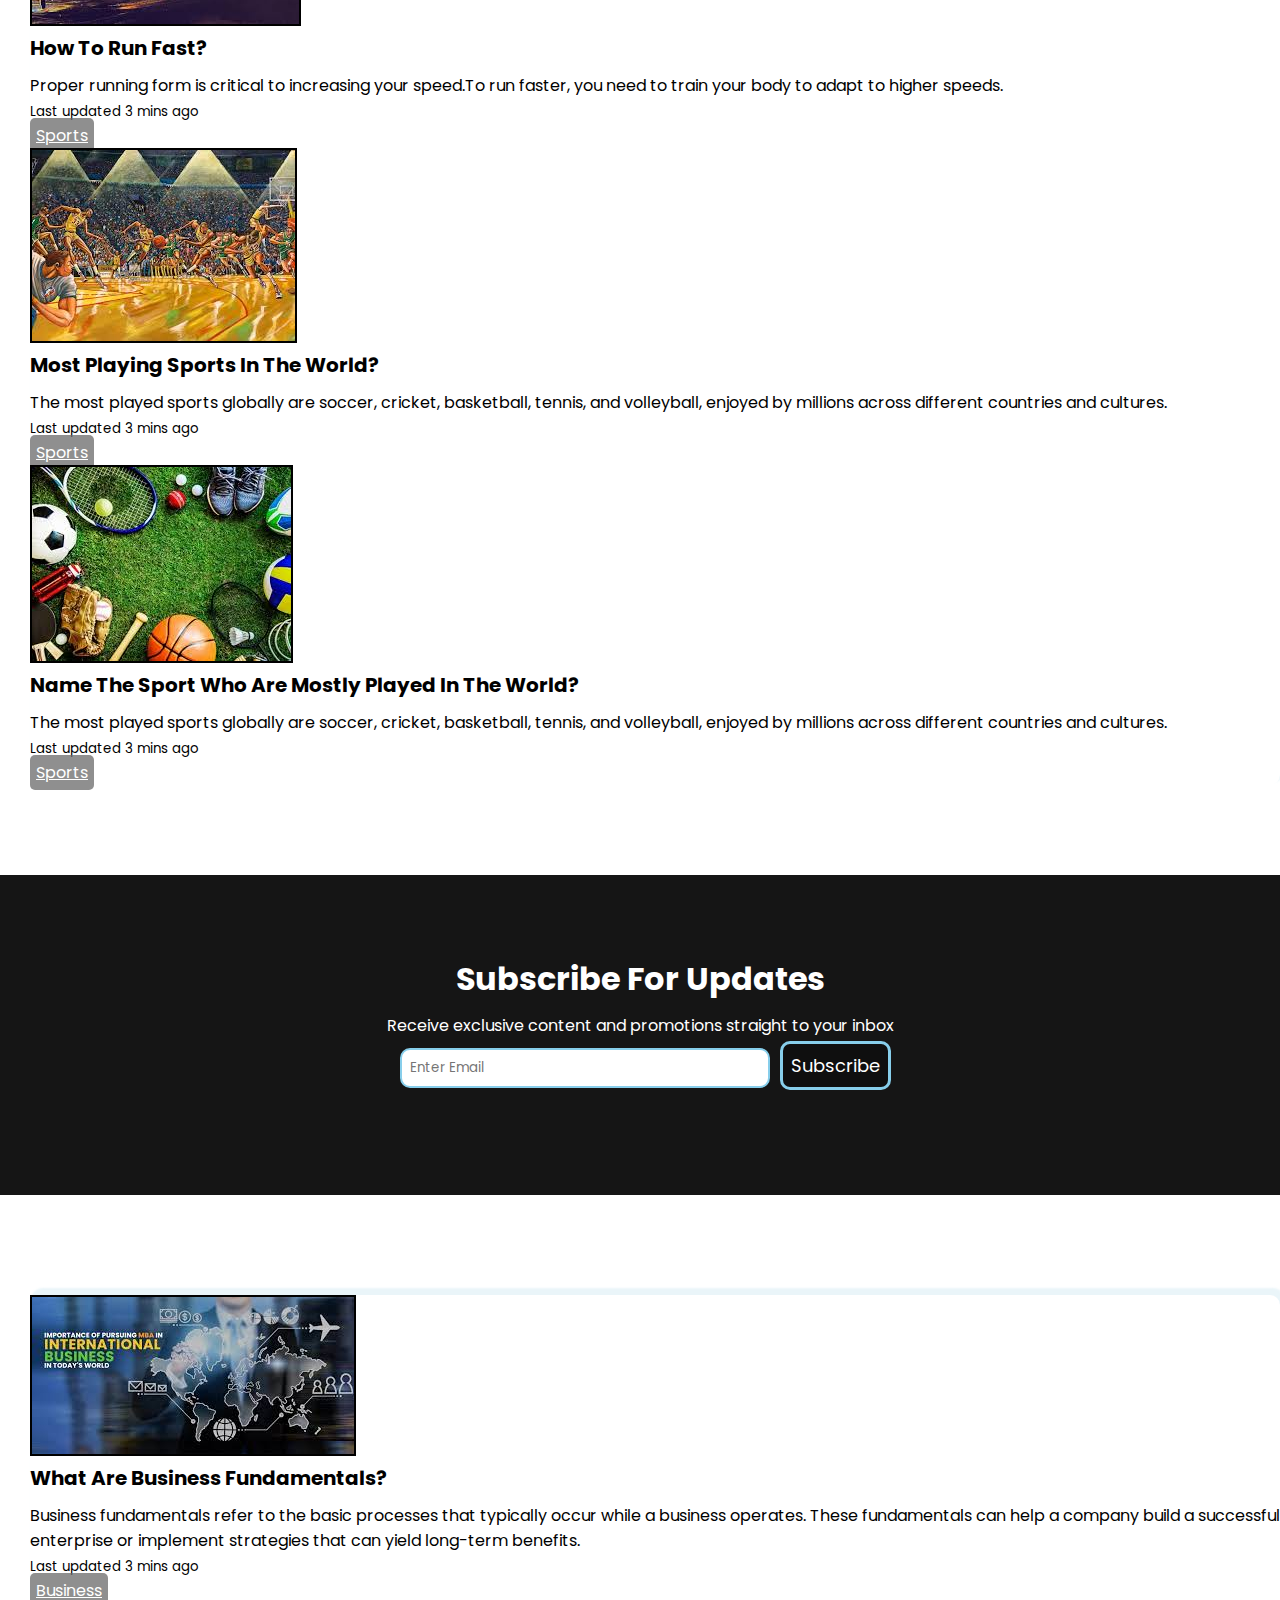
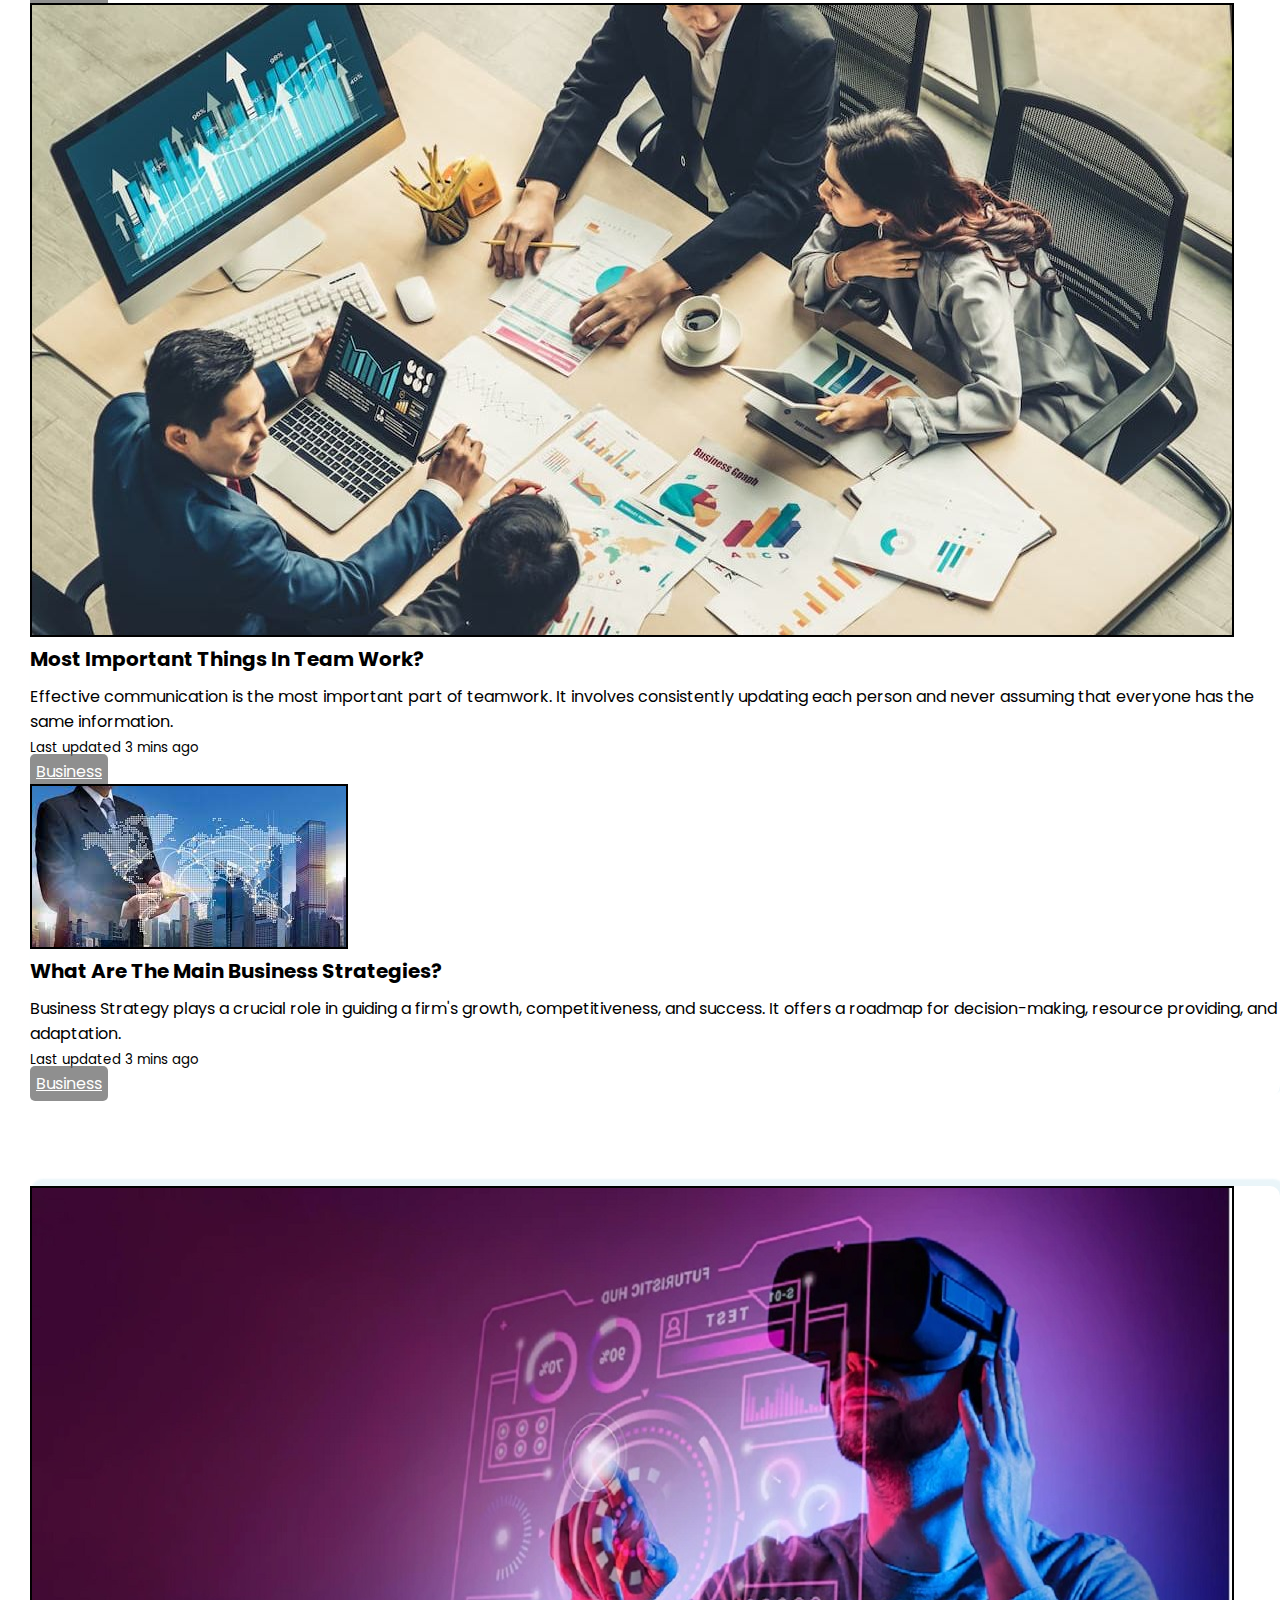
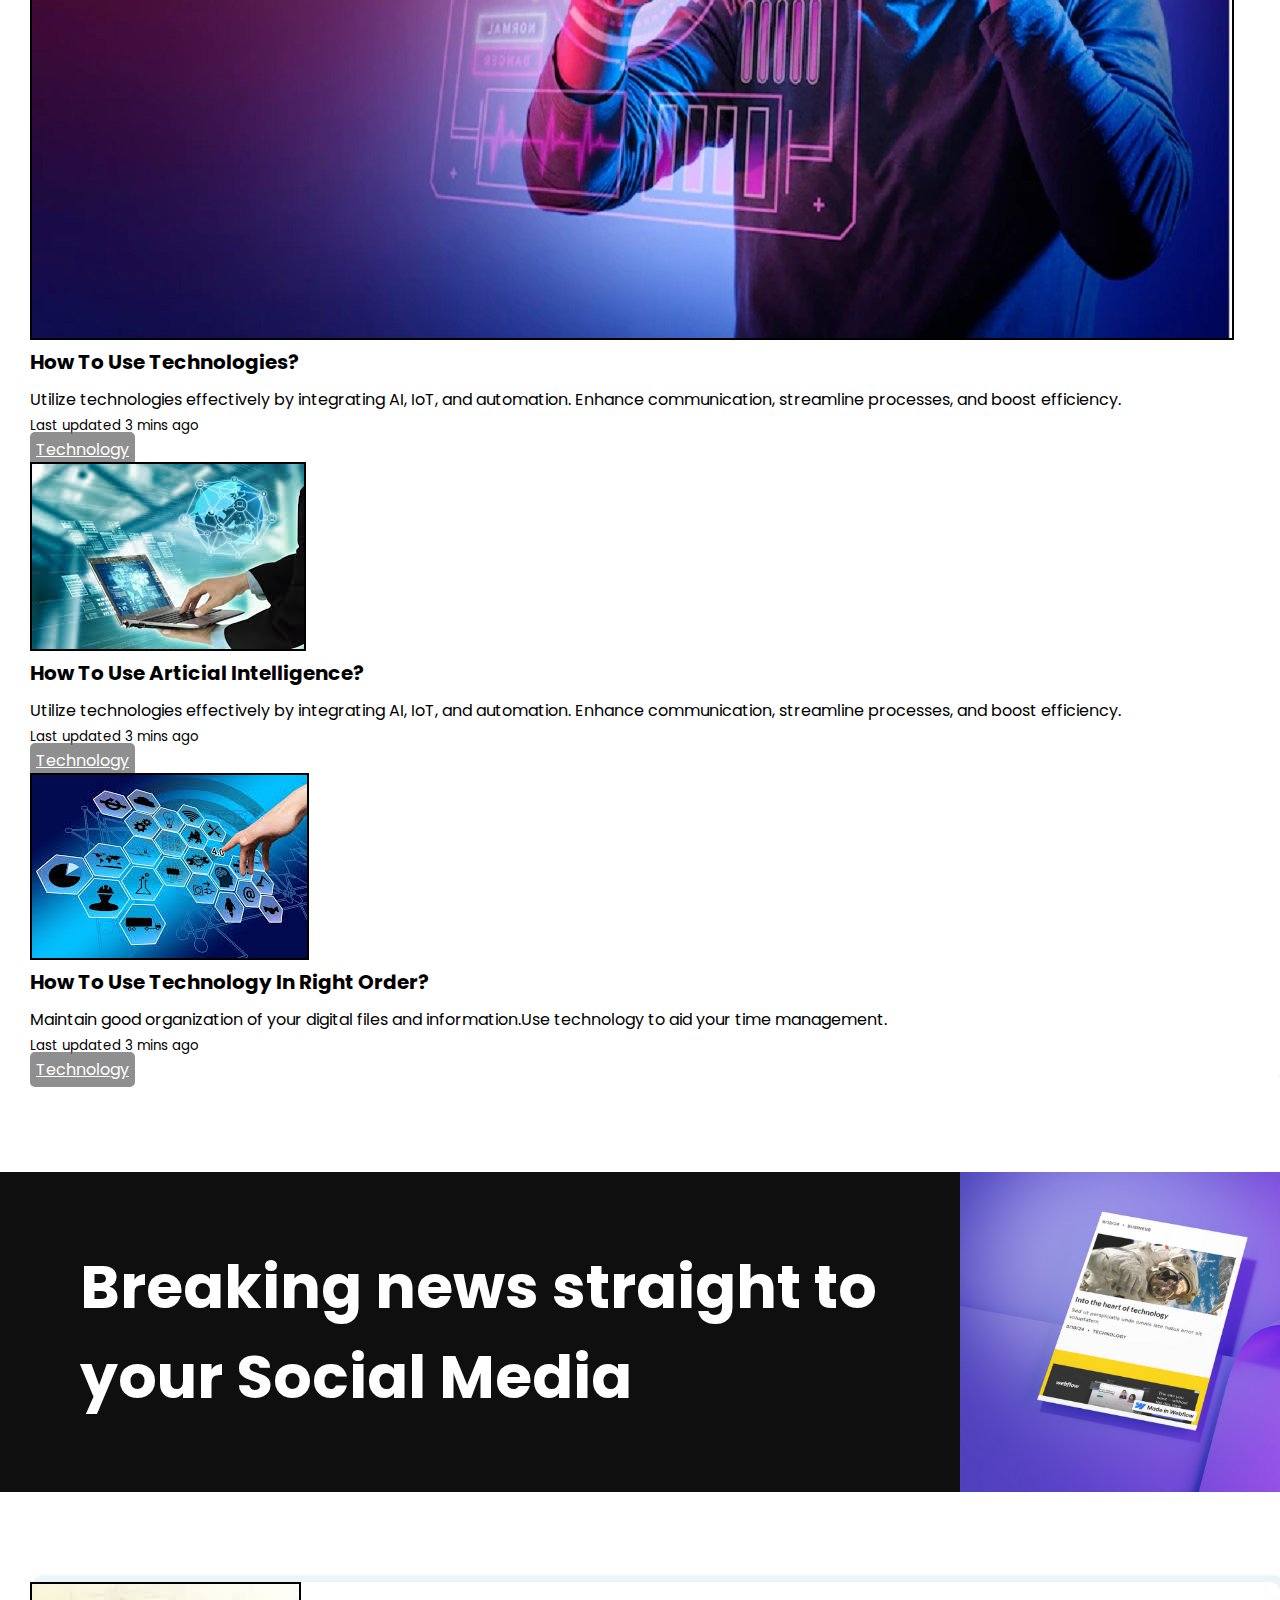
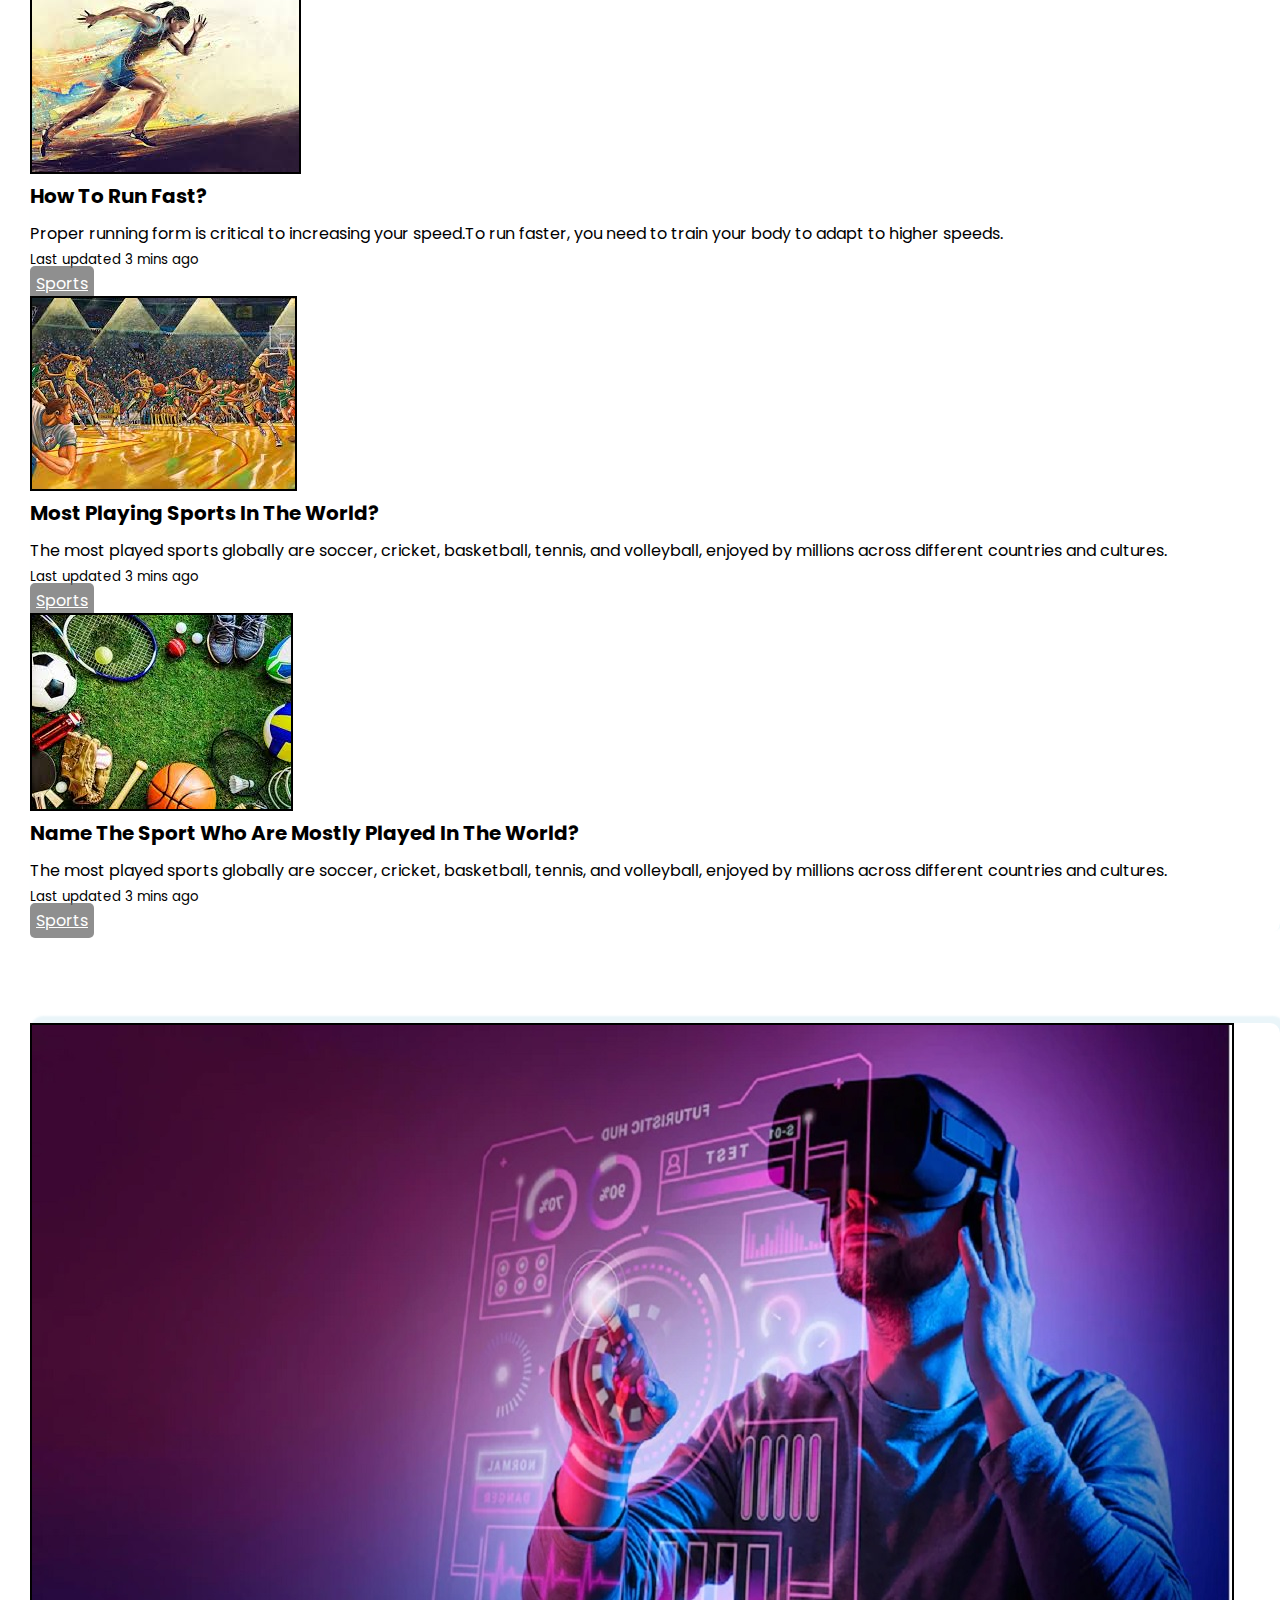
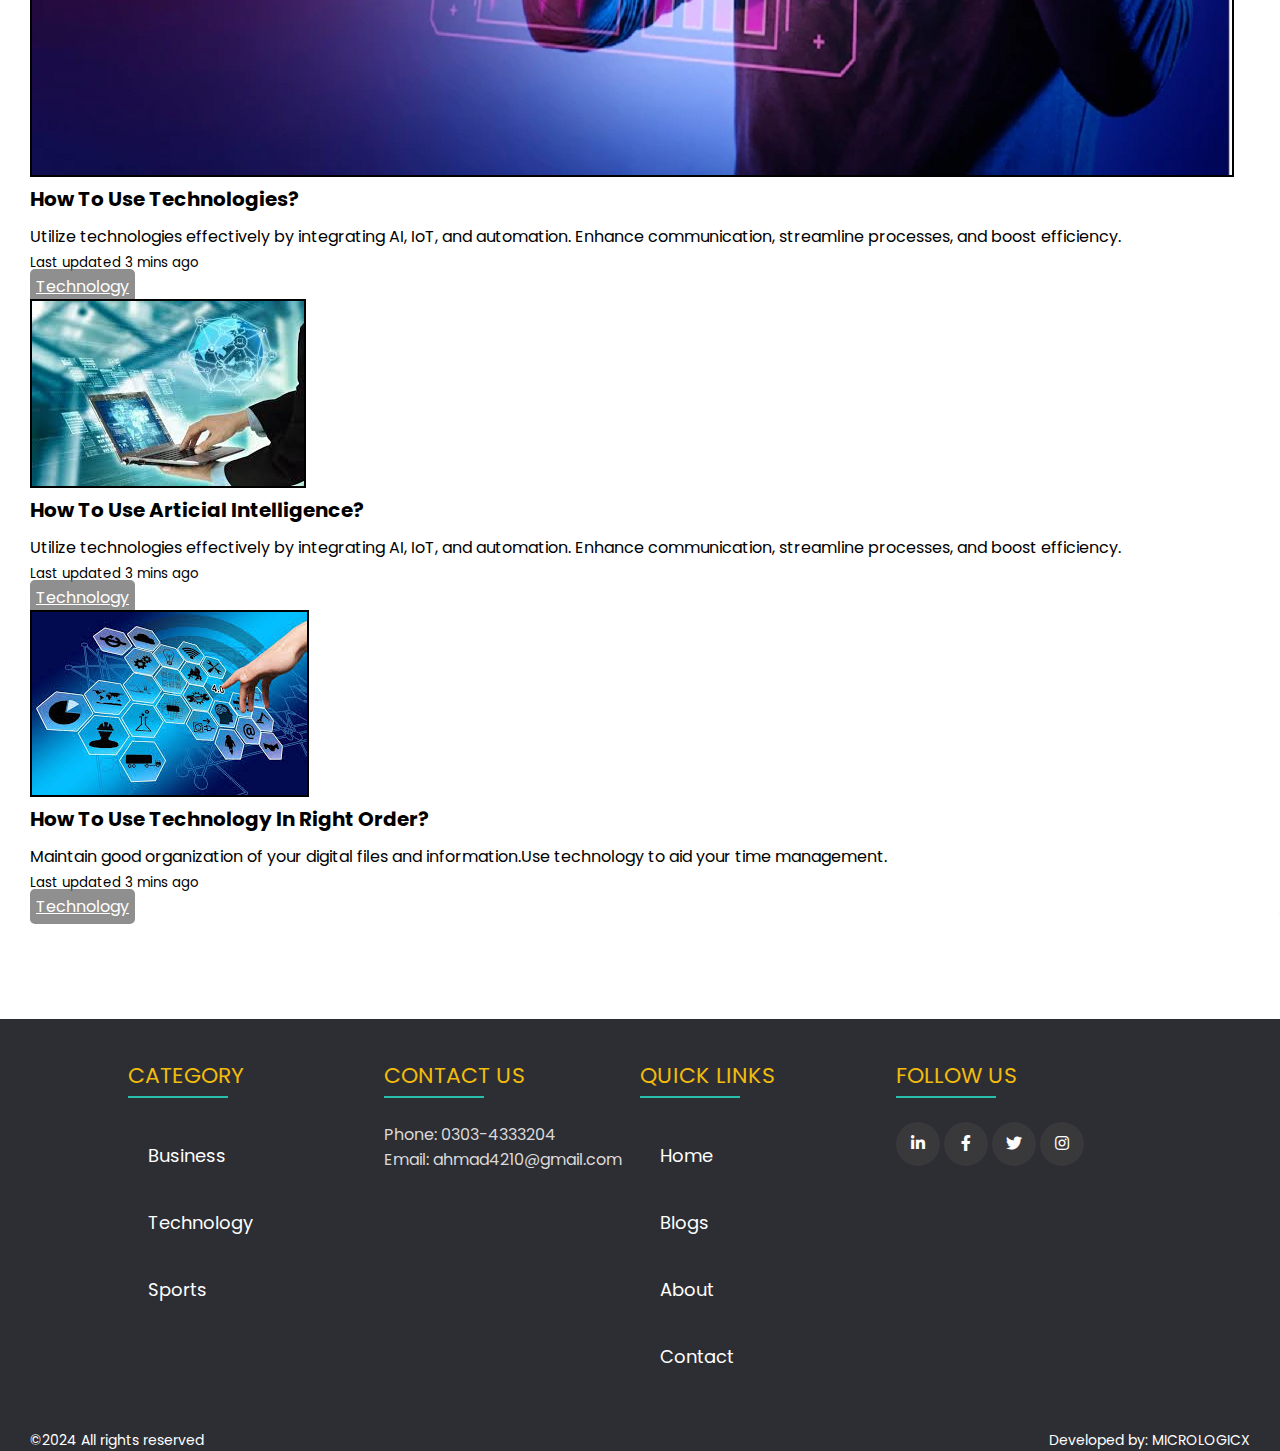
<file: blog.html>
<!DOCTYPE html>
<html lang="en">
  <head>
    <meta charset="UTF-8" />
    <meta name="viewport" content="width=device-width, initial-scale=1.0" />
    <title>Blog Portion</title>
    <link rel="stylesheet" href="style.css" />
    <link
      href="https://cdn.jsdelivr.net/npm/bootstrap@5.0.2/dist/css/bootstrap.min.css"
      rel="stylesheet"
      integrity="sha384-EVSTQN3/azprG1Anm3QDgpJLIm9Nao0Yz1ztcQTwFspd3yD65VohhpuuCOmLASjC"
      crossorigin="anonymous"
    />
    <script
      src="https://cdn.jsdelivr.net/npm/bootstrap@5.0.2/dist/js/bootstrap.bundle.min.js"
      integrity="sha384-MrcW6ZMFYlzcLA8Nl+NtUVF0sA7MsXsP1UyJoMp4YLEuNSfAP+JcXn/tWtIaxVXM"
      crossorigin="anonymous"
    ></script>
    <link
      rel="stylesheet"
      type="text/css"
      href="https://cdnjs.cloudflare.com/ajax/libs/font-awesome/5.15.1/css/all.min.css"
    />
  </head>
  <body>
    <nav class="navbar navbar-expand-lg navbar-light bg-info">
      <div class="container-fluid">
        <a class="navbar-brand text-white" href="#">Catalogue</a>
        <button
          class="navbar-toggler"
          type="button"
          data-bs-toggle="collapse"
          data-bs-target="#navbarNavDropdown"
          aria-controls="navbarNavDropdown"
          aria-expanded="false"
          aria-label="Toggle navigation"
        >
          <span class="navbar-toggler-icon"></span>
        </button>
        <div class="collapse navbar-collapse" id="navbarNavDropdown">
          <ul class="navbar-nav">
            <li class="nav-item">
              <a
                class="nav-link active text-white"
                aria-current="page"
                href="index.html"
                >Home</a
              >
            </li>
            <li class="nav-item">
              <a class="nav-link text-white" href="blog.html">Blogs</a>
            </li>
            <li class="nav-item dropdown">
              <a
                class="nav-link text-white dropdown-toggle"
                href="#"
                id="navbarDropdownMenuLink"
                role="button"
                data-bs-toggle="dropdown"
                aria-expanded="false"
              >
                Category
              </a>
              <ul
                class="dropdown-menu"
                aria-labelledby="navbarDropdownMenuLink"
              >
                <li>
                  <a class="dropdown-item" href="business.html">Business</a>
                </li>
                <li>
                  <a class="dropdown-item" href="technology.html">Technology</a>
                </li>
                <li>
                  <a class="dropdown-item" href="sport.html">Sports</a>
                </li>
              </ul>
            </li>
            <li class="nav-item">
              <a class="nav-link text-white" href="about.html">About</a>
            </li>
            <li class="nav-item">
              <a class="nav-link text-white" href="contact.html">Contact</a>
            </li>
          </ul>
        </div>
      </div>
    </nav>

    <h1 class="heading2">Recents Posts</h1>
    <span class="sp1">Here are the recent blogs:</span>

    <div class="container">
      <div class="card-group mt-4">
        <div class="card mx-2">
          <img
            src="images/business/business(1).jpg"
            class="card-img-top"
            alt="..."
          />
          <div class="card-body">
            <h5 class="card-title">how to manage Business?</h5>
            <p class="card-text">
              Business management requires the exploitation of the business'
              resources in the most efficient manner possible
            </p>
            <p class="card-text">
              <small class="text-muted">Last updated 35 mins ago</small>
            </p>
            <a class="card-butn text-decoration-none" href="business.html"
              >Business</a
            >
          </div>
        </div>
        <div class="card mx-2">
          <img
            src="images/business/business(2).jpg"
            class="card-img-top"
            alt="..."
          />
          <div class="card-body">
            <h5 class="card-title">How to write business notes?</h5>
            <p class="card-text">
              Following paragraphs should go into the details of your main
              point, while your final paragraph should restate the letter's
              purpose.
            </p>
            <p class="card-text">
              <small class="text-muted">Last updated 3 mins ago</small>
            </p>
            <a class="card-butn text-decoration-none" href="business.html"
              >Business</a
            >
          </div>
        </div>
        <div class="card mx-2">
          <img
            src="images/business/business(3).jpeg"
            class="card-img-top"
            alt="..."
          />
          <div class="card-body">
            <h5 class="card-title">What is Business?</h5>
            <p class="card-text">
              Business is an economic activity that involves the exchange,
              purchase, sale or production of goods and services with a motive
              to earn profits and satisfy the needs of customers.
            </p>
            <p class="card-text">
              <small class="text-muted my-2">Last updated 3 mins ago</small>
            </p>
            <a class="card-butn text-decoration-none" href="business.html"
              >Business</a
            >
          </div>
        </div>
      </div>
      <div class="card-group">
        <div class="card mx-2">
          <img src="images/sports/7.jpeg" class="card-img-top" alt="..." />
          <div class="card-body">
            <h5 class="card-title">How to run fast?</h5>
            <p class="card-text">
              Proper running form is critical to increasing your speed.To run
              faster, you need to train your body to adapt to higher speeds.
            </p>
            <p class="card-text">
              <small class="text-muted">Last updated 3 mins ago</small>
            </p>
            <a class="card-butn text-decoration-none" href="sport.html"
              >Sports</a
            >
          </div>
        </div>
        <div class="card mx-2">
          <img src="images/sports/9.jpeg" class="card-img-top" alt="..." />
          <div class="card-body">
            <h5 class="card-title">Most playing sports in the world?</h5>
            <p class="card-text">
              The most played sports globally are soccer, cricket, basketball,
              tennis, and volleyball, enjoyed by millions across different
              countries and cultures.
            </p>
            <p class="card-text">
              <small class="text-muted">Last updated 3 mins ago</small>
            </p>
            <a class="card-butn text-decoration-none" href="sport.html"
              >Sports</a
            >
          </div>
        </div>
        <div class="card mx-2">
          <img src="images/sports/1.jpeg" class="card-img-top" alt="..." />
          <div class="card-body">
            <h5 class="card-title">
              Name the sport who are mostly played in the world?
            </h5>
            <p class="card-text">
              The most played sports globally are soccer, cricket, basketball,
              tennis, and volleyball, enjoyed by millions across different
              countries and cultures.
            </p>
            <p class="card-text">
              <small class="text-muted my-2">Last updated 3 mins ago</small>
            </p>
            <a class="card-butn text-decoration-none" href="sport.html"
              >Sports</a
            >
          </div>
        </div>
      </div>

      <!-- Subscribe portion -->
      <div class="hell">
        <h1>Subscribe For Updates</h1>
        <p>Receive exclusive content and promotions straight to your inbox</p>
        <input type="text" class="Subscribe" placeholder="Enter Email" /><button
          class="butn"
        >
          Subscribe
        </button>
      </div>

      <div class="card-group">
        <div class="card mx-2">
          <img
            src="images/business/business(4).jpeg"
            class="card-img-top"
            alt="..."
          />
          <div class="card-body">
            <h5 class="card-title">What are business Fundamentals?</h5>
            <p class="card-text">
              Business fundamentals refer to the basic processes that typically
              occur while a business operates. These fundamentals can help a
              company build a successful enterprise or implement strategies that
              can yield long-term benefits.
            </p>
            <p class="card-text">
              <small class="text-muted">Last updated 3 mins ago</small>
            </p>
            <a class="card-butn text-decoration-none" href="business.html"
              >Business</a
            >
          </div>
        </div>
        <div class="card mx-2">
          <img
            src="images/business/business(5).jpeg"
            class="card-img-top"
            alt="..."
          />
          <div class="card-body">
            <h5 class="card-title">most important things in team work?</h5>
            <p class="card-text">
              Effective communication is the most important part of teamwork. It
              involves consistently updating each person and never assuming that
              everyone has the same information.
            </p>
            <p class="card-text">
              <small class="text-muted">Last updated 3 mins ago</small>
            </p>
            <a class="card-butn text-decoration-none" href="business.html"
              >Business</a
            >
          </div>
        </div>
        <div class="card mx-2">
          <img
            src="images/business/business(6).jpeg"
            class="card-img-top"
            alt="..."
          />
          <div class="card-body">
            <h5 class="card-title">what are the main business strategies?</h5>
            <p class="card-text">
              Business Strategy plays a crucial role in guiding a firm's growth,
              competitiveness, and success. It offers a roadmap for
              decision-making, resource providing, and adaptation.
            </p>
            <p class="card-text">
              <small class="text-muted my-2">Last updated 3 mins ago</small>
            </p>
            <a class="card-butn text-decoration-none" href="business.html"
              >Business</a
            >
          </div>
        </div>
      </div>

      <div class="card-group mt-4">
        <div class="card mx-2">
          <img src="images/technology/1.jpg" class="card-img-top" alt="..." />
          <div class="card-body">
            <h5 class="card-title">How to use technologies?</h5>
            <p class="card-text">
              Utilize technologies effectively by integrating AI, IoT, and
              automation. Enhance communication, streamline processes, and boost
              efficiency.
            </p>
            <p class="card-text">
              <small class="text-muted">Last updated 3 mins ago</small>
            </p>
            <a class="card-butn text-decoration-none" href="technology.html"
              >Technology</a
            >
          </div>
        </div>
        <div class="card mx-2">
          <img src="images/technology/8.jpeg" class="card-img-top" alt="..." />
          <div class="card-body">
            <h5 class="card-title">How to use Articial Intelligence?</h5>
            <p class="card-text">
              Utilize technologies effectively by integrating AI, IoT, and
              automation. Enhance communication, streamline processes, and boost
              efficiency.
            </p>
            <p class="card-text">
              <small class="text-muted">Last updated 3 mins ago</small>
            </p>
            <a class="card-butn text-decoration-none" href="technology.html"
              >Technology</a
            >
          </div>
        </div>
        <div class="card mx-2">
          <img src="images/technology/4.jpeg" class="card-img-top" alt="..." />
          <div class="card-body">
            <h5 class="card-title">How to use Technology in right order?</h5>
            <p class="card-text">
              Maintain good organization of your digital files and
              information.Use technology to aid your time management.
            </p>
            <p class="card-text">
              <small class="text-muted my-2">Last updated 3 mins ago</small>
            </p>
            <a class="card-butn text-decoration-none" href="technology.html"
              >Technology</a
            >
          </div>
        </div>
      </div>

      <!-- picture.text -->
       
      <div class="mockup">
        <h1>Breaking news straight to your Social Media</h1>
        <img src="images/img/mockups.png" alt="" />
      </div>

      
      <div class="card-group">
        <div class="card mx-2">
          <img src="images/sports/7.jpeg" class="card-img-top" alt="..." />
          <div class="card-body">
            <h5 class="card-title">How to run fast?</h5>
            <p class="card-text">
              Proper running form is critical to increasing your speed.To run
              faster, you need to train your body to adapt to higher speeds.
            </p>
            <p class="card-text">
              <small class="text-muted">Last updated 3 mins ago</small>
            </p>
            <a class="card-butn text-decoration-none" href="sport.html"
              >Sports</a
            >
          </div>
        </div>
        <div class="card mx-2">
          <img src="images/sports/9.jpeg" class="card-img-top" alt="..." />
          <div class="card-body">
            <h5 class="card-title">Most playing sports in the world?</h5>
            <p class="card-text">
              The most played sports globally are soccer, cricket, basketball,
              tennis, and volleyball, enjoyed by millions across different
              countries and cultures.
            </p>
            <p class="card-text">
              <small class="text-muted">Last updated 3 mins ago</small>
            </p>
            <a class="card-butn text-decoration-none" href="sport.html"
              >Sports</a
            >
          </div>
        </div>
        <div class="card mx-2">
          <img src="images/sports/1.jpeg" class="card-img-top" alt="..." />
          <div class="card-body">
            <h5 class="card-title">
              Name the sport who are mostly played in the world?
            </h5>
            <p class="card-text">
              The most played sports globally are soccer, cricket, basketball,
              tennis, and volleyball, enjoyed by millions across different
              countries and cultures.
            </p>
            <p class="card-text">
              <small class="text-muted my-2">Last updated 3 mins ago</small>
            </p>
            <a class="card-butn text-decoration-none" href="sport.html"
              >Sports</a
            >
          </div>
        </div>
      </div>
      <div class="card-group mt-4">
        <div class="card mx-2">
          <img src="images/technology/1.jpg" class="card-img-top" alt="..." />
          <div class="card-body">
            <h5 class="card-title">How to use technologies?</h5>
            <p class="card-text">
              Utilize technologies effectively by integrating AI, IoT, and
              automation. Enhance communication, streamline processes, and boost
              efficiency.
            </p>
            <p class="card-text">
              <small class="text-muted">Last updated 3 mins ago</small>
            </p>
            <a class="card-butn text-decoration-none" href="technology.html"
              >Technology</a
            >
          </div>
        </div>
        <div class="card mx-2">
          <img src="images/technology/8.jpeg" class="card-img-top" alt="..." />
          <div class="card-body">
            <h5 class="card-title">How to use Articial Intelligence?</h5>
            <p class="card-text">
              Utilize technologies effectively by integrating AI, IoT, and
              automation. Enhance communication, streamline processes, and boost
              efficiency.
            </p>
            <p class="card-text">
              <small class="text-muted">Last updated 3 mins ago</small>
            </p>
            <a class="card-butn text-decoration-none" href="technology.html"
              >Technology</a
            >
          </div>
        </div>
        <div class="card mx-2">
          <img src="images/technology/4.jpeg" class="card-img-top" alt="..." />
          <div class="card-body">
            <h5 class="card-title">How to use Technology in right order?</h5>
            <p class="card-text">
              Maintain good organization of your digital files and
              information.Use technology to aid your time management.
            </p>
            <p class="card-text">
              <small class="text-muted my-2">Last updated 3 mins ago</small>
            </p>
            <a class="card-butn text-decoration-none" href="technology.html"
              >Technology</a
            >
          </div>
        </div>
      </div>
    </div>
    <footer>
      <div class="footer-col">
        <h4>Category</h4>
        <ul id="Category">
          <li><a href="business.html">Business</a></li>
          <li><a href="technology.html">Technology</a></li>
          <li><a href="sport.html">Sports</a></li>
        </ul>
      </div>
      <div class="footer-col">
        <h4>Contact Us</h4>
        <p>Phone: 0303-4333204</p>
        <p>Email: ahmad4210@gmail.com</p>
      </div>
      <div class="footer-col">
        <h4>Quick Links</h4>
        <ul id="quick">
          <li><a href="index.html">Home</a></li>
          <li><a href="blog.html">Blogs</a></li>
          <li><a href="about.html">About</a></li>
          <li><a href="contact.html">Contact</a></li>
        </ul>
      </div>
      <div class="footer-col">
        <h4>follow us</h4>
        <div class="links">
          <a href="linkedin.com"><i class="fab fa-linkedin-in"></i></a>
          <a href="facebook.com"><i class="fab fa-facebook-f"></i></a>
          <a href="twitter.com"><i class="fab fa-twitter"></i></a>
          <a href="instagram.com"><i class="fab fa-instagram"></i></a>
        </div>
      </div>
    </footer>

    <div class="copyright">
      <p>&copy;2024 All rights reserved</p>
      <p>Developed by: MICROLOGICX</p>
    </div>
  </body>
</html>
</file>
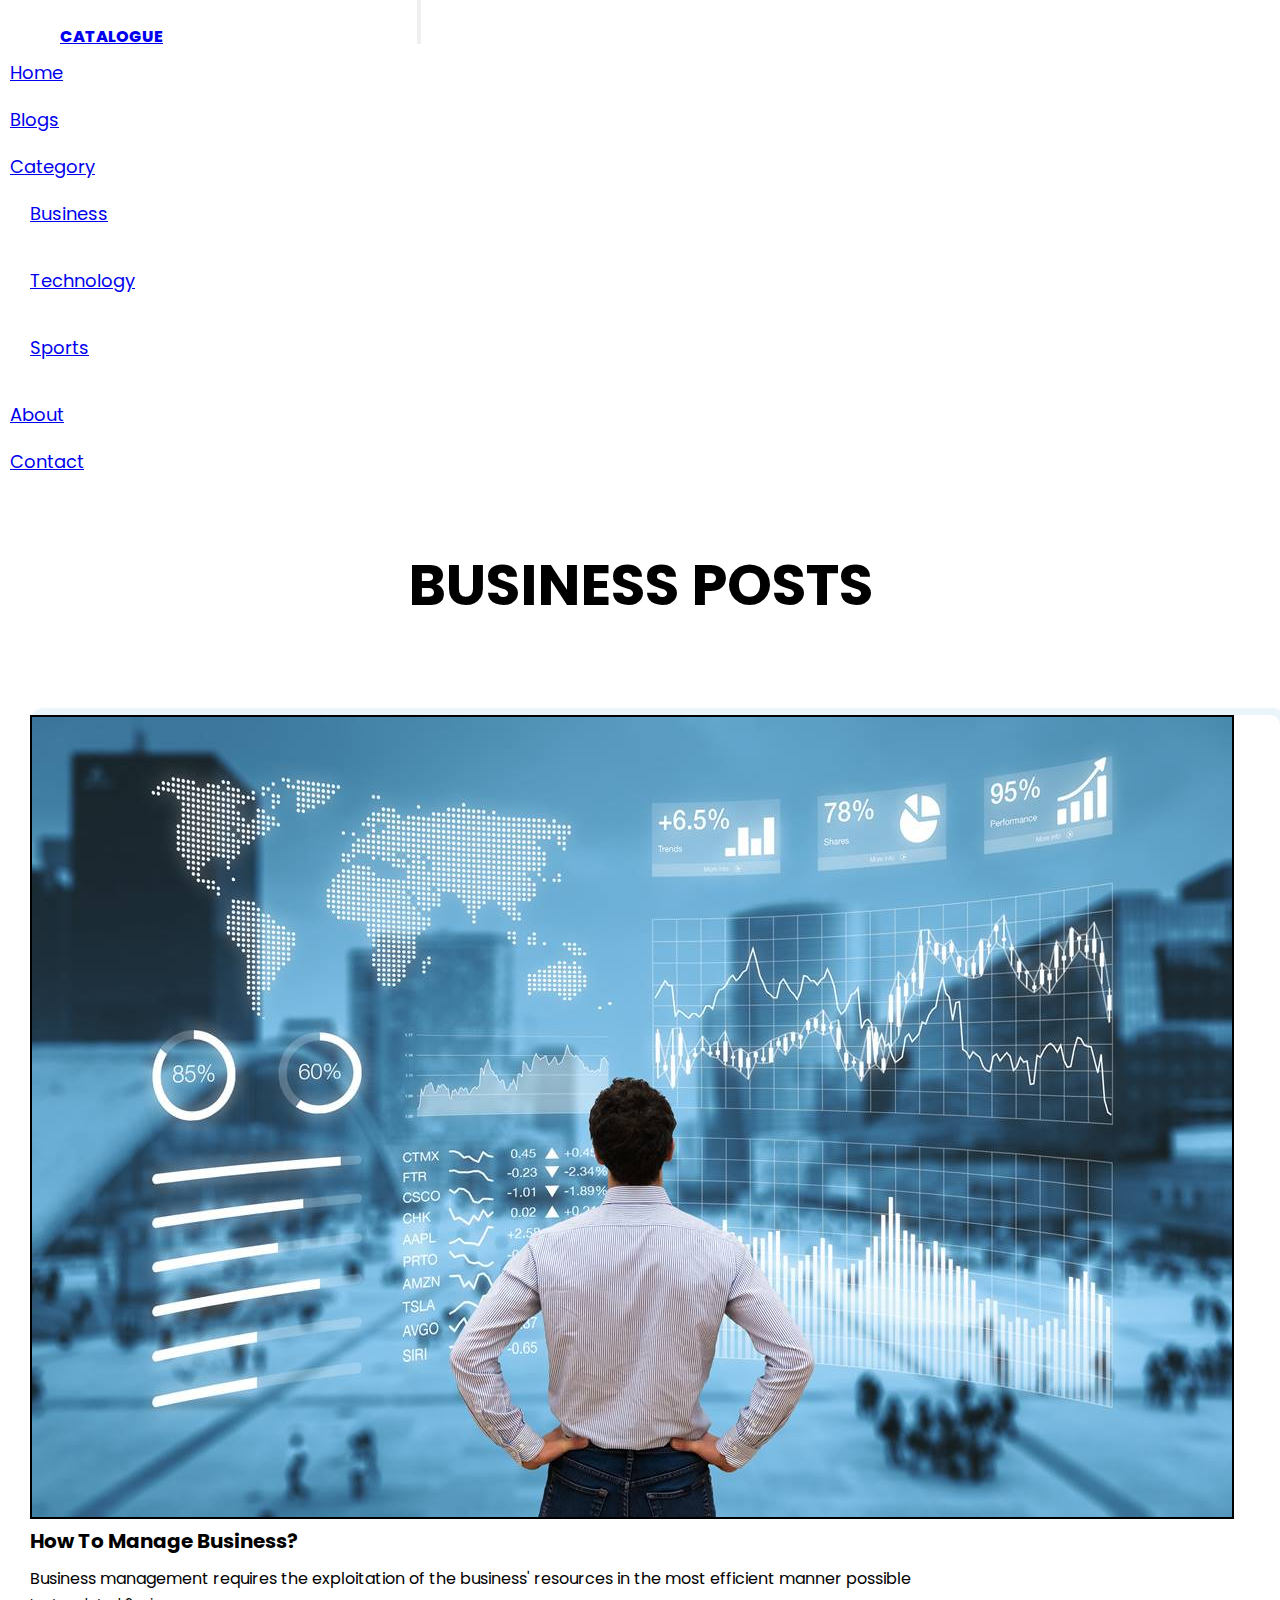
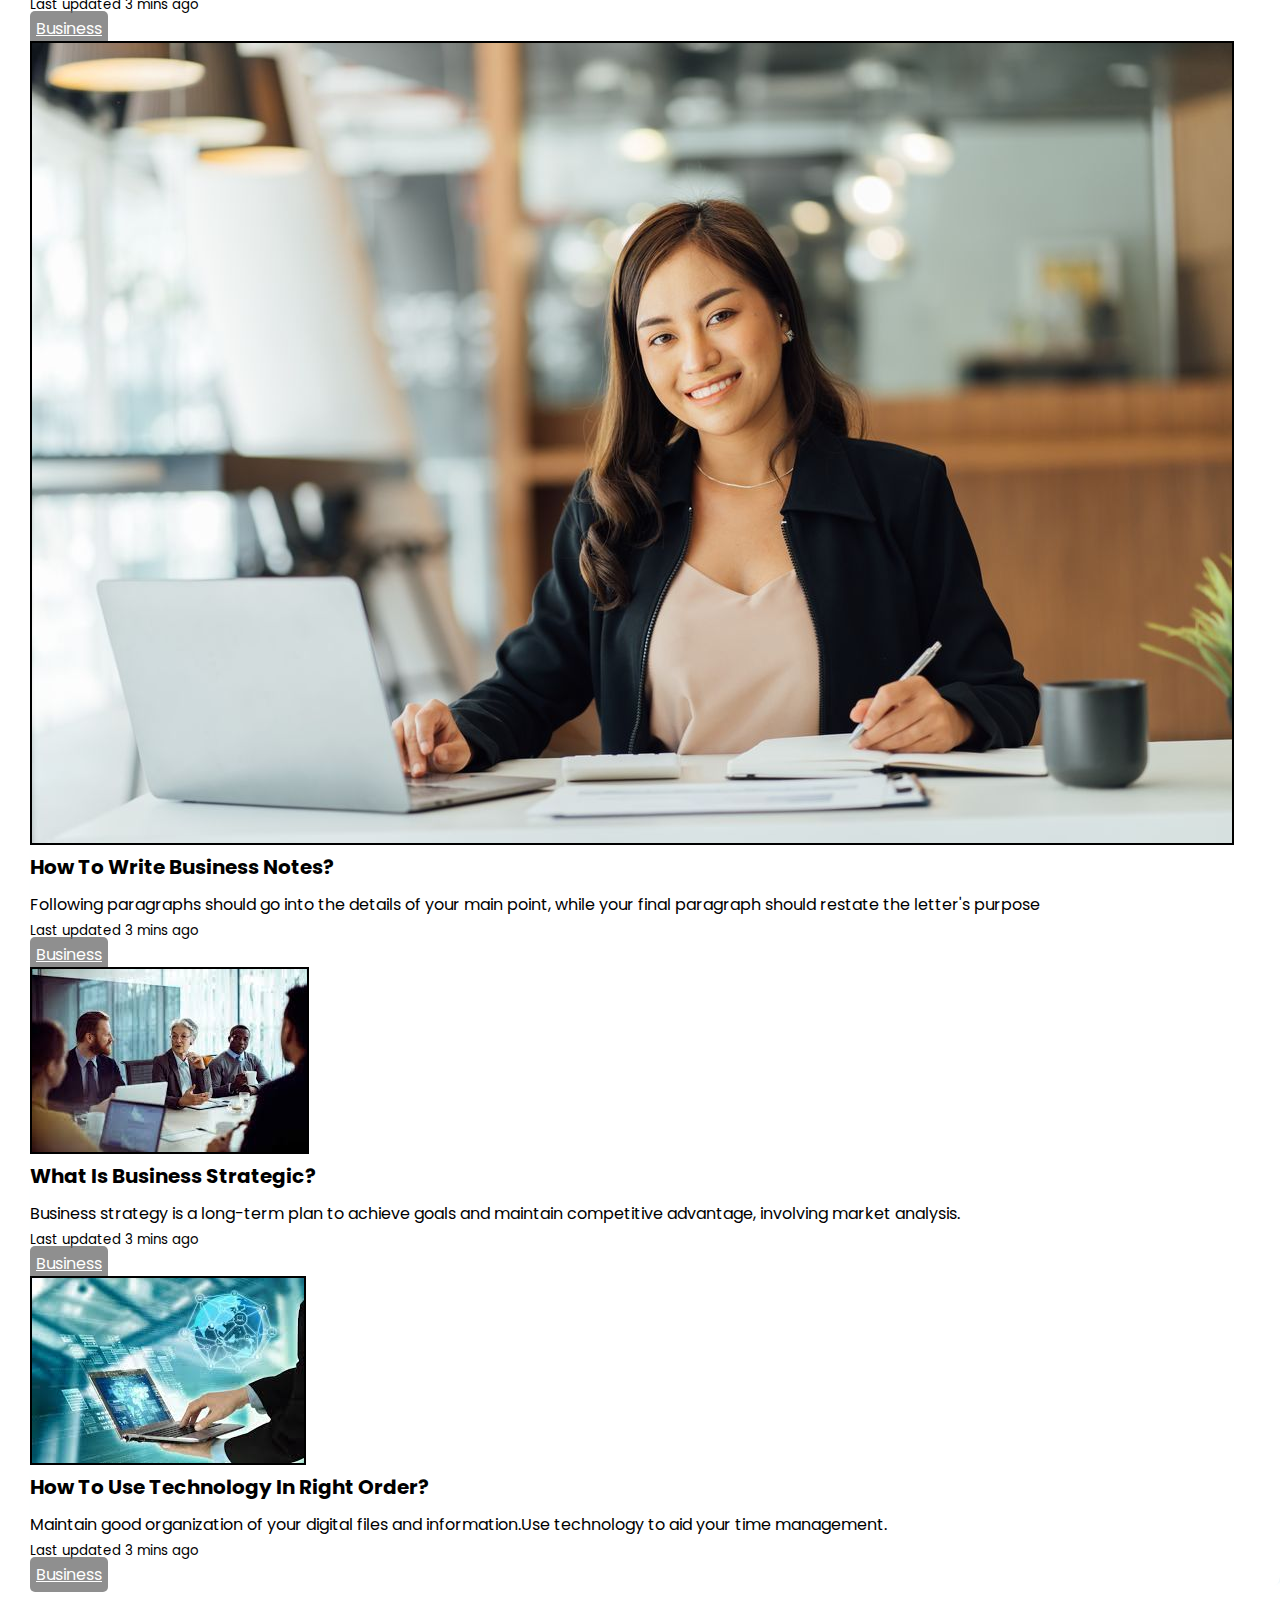
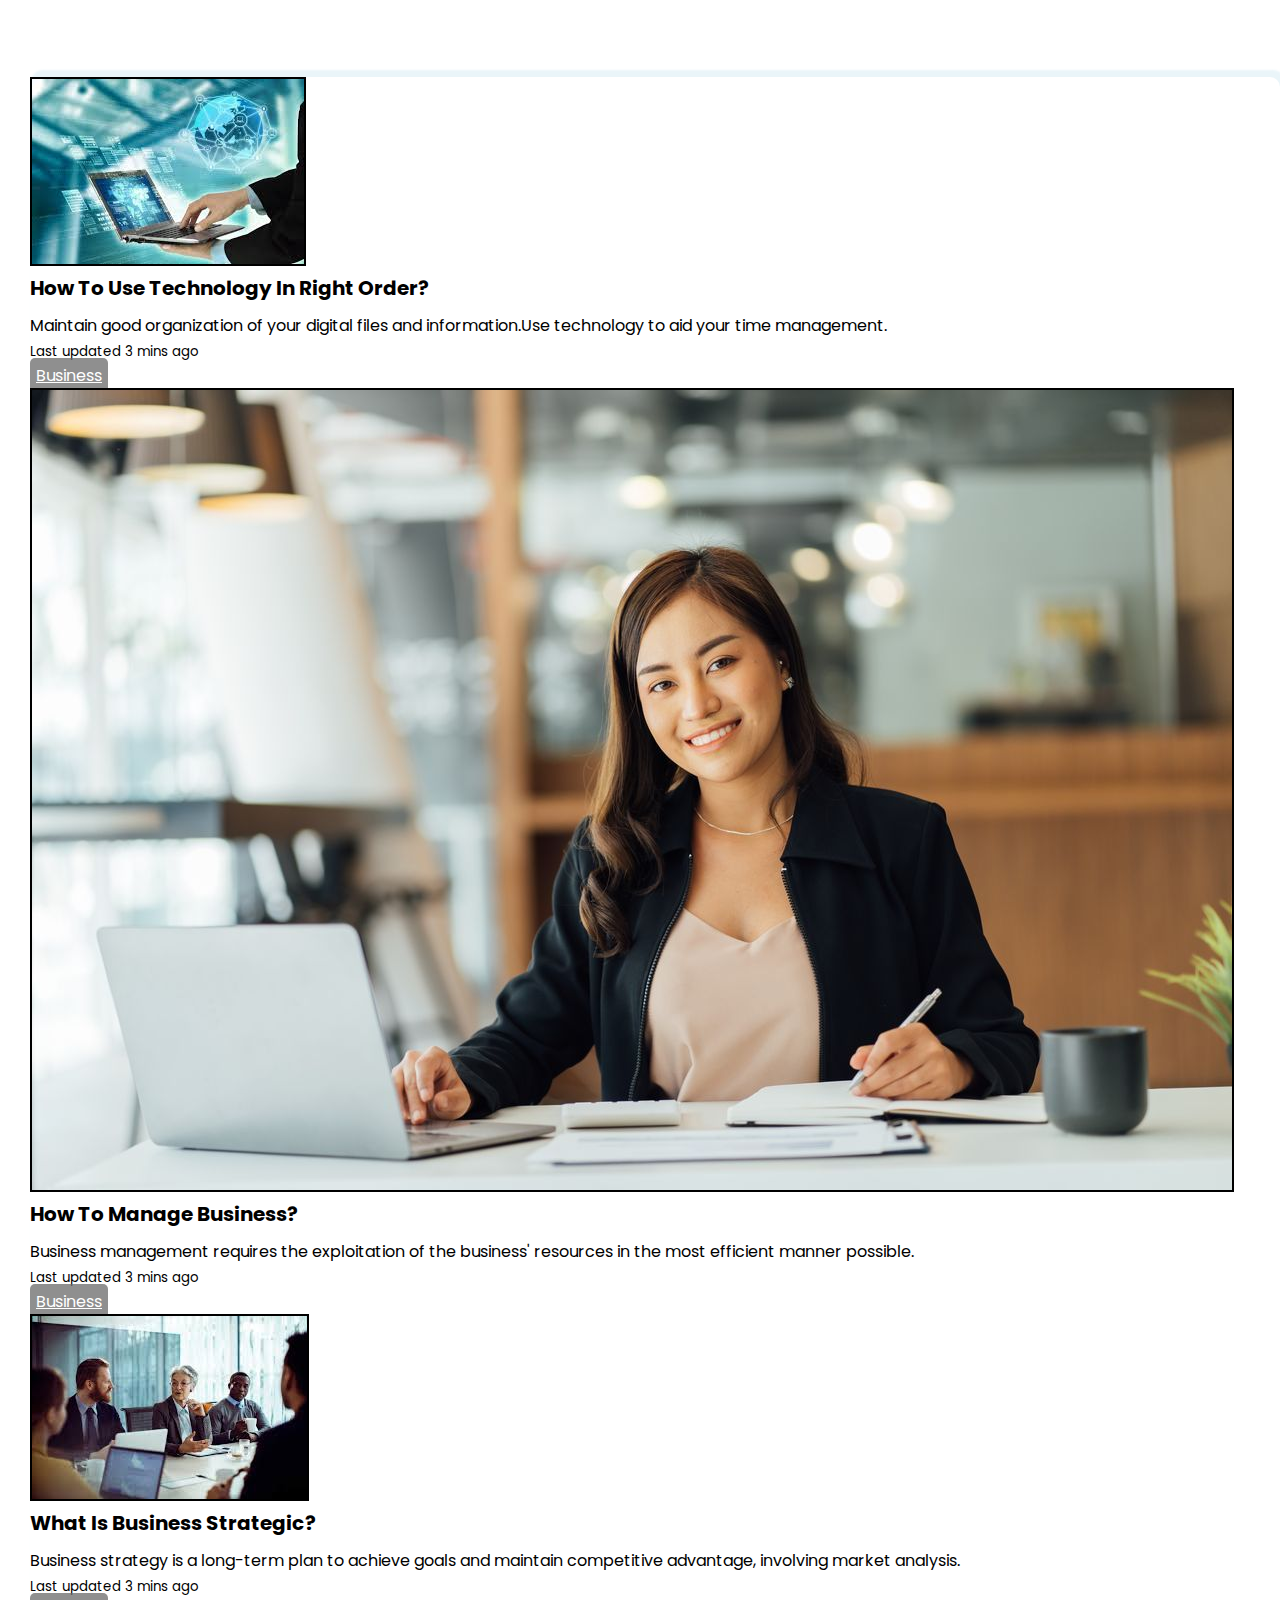
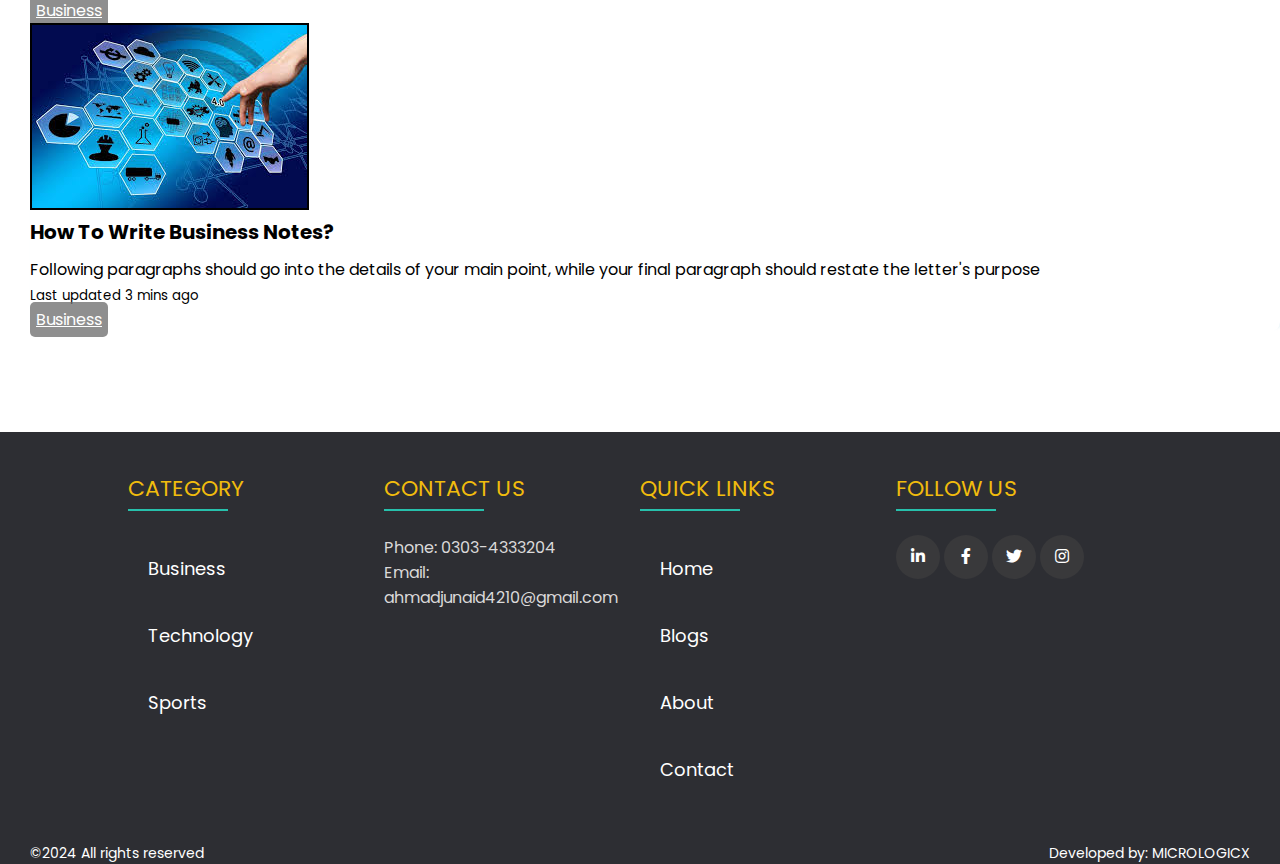
<file: business.html>
<!DOCTYPE html>
<html lang="en">
  <head>
    <meta charset="UTF-8" />
    <meta name="viewport" content="width=device-width, initial-scale=1.0" />
    <title>Business</title>
    <link rel="stylesheet" href="style.css" />
    <link
      href="https://cdn.jsdelivr.net/npm/bootstrap@5.0.2/dist/css/bootstrap.min.css"
      rel="stylesheet"
      integrity="sha384-EVSTQN3/azprG1Anm3QDgpJLIm9Nao0Yz1ztcQTwFspd3yD65VohhpuuCOmLASjC"
      crossorigin="anonymous"
    />
    <script
      src="https://cdn.jsdelivr.net/npm/bootstrap@5.0.2/dist/js/bootstrap.bundle.min.js"
      integrity="sha384-MrcW6ZMFYlzcLA8Nl+NtUVF0sA7MsXsP1UyJoMp4YLEuNSfAP+JcXn/tWtIaxVXM"
      crossorigin="anonymous"
    ></script>
    <link
      rel="stylesheet"
      type="text/css"
      href="https://cdnjs.cloudflare.com/ajax/libs/font-awesome/5.15.1/css/all.min.css"
    />
  </head>
  <body>
    <nav class="navbar navbar-expand-lg navbar-light bg-info">
      <div class="container-fluid">
        <a class="navbar-brand text-white" href="#">Catalogue</a>
        <button
          class="navbar-toggler"
          type="button"
          data-bs-toggle="collapse"
          data-bs-target="#navbarNavDropdown"
          aria-controls="navbarNavDropdown"
          aria-expanded="false"
          aria-label="Toggle navigation"
        >
          <span class="navbar-toggler-icon"></span>
        </button>
        <div class="collapse navbar-collapse" id="navbarNavDropdown">
          <ul class="navbar-nav">
            <li class="nav-item">
              <a
                class="nav-link active text-white"
                aria-current="page"
                href="index.html"
                >Home</a
              >
            </li>
            <li class="nav-item">
              <a class="nav-link text-white" href="blog.html">Blogs</a>
            </li>
            <li class="nav-item dropdown">
              <a
                class="nav-link text-white dropdown-toggle"
                href="#"
                id="navbarDropdownMenuLink"
                role="button"
                data-bs-toggle="dropdown"
                aria-expanded="false"
              >
                Category
              </a>
              <ul
                class="dropdown-menu"
                aria-labelledby="navbarDropdownMenuLink"
              >
                <li>
                  <a class="dropdown-item" href="business.html">Business</a>
                </li>
                <li>
                  <a class="dropdown-item" href="technology.html">Technology</a>
                </li>
                <li>
                  <a class="dropdown-item" href="sport.html">Sports</a>
                </li>
              </ul>
            </li>
            <li class="nav-item">
              <a class="nav-link text-white" href="about.html">About</a>
            </li>
            <li class="nav-item">
              <a class="nav-link text-white" href="contact.html">Contact</a>
            </li>
          </ul>
        </div>
      </div>
    </nav>

    <h1 class="business">Business Posts</h1>
    <div class="container-fluid">
      <div class="card-group me-4">
        <div class="card mx-2">
          <img
            src="images/business/business(1).jpg"
            class="card-img-top"
            alt="..."
          />
          <div class="card-body">
            <h5 class="card-title">how to manage Business?</h5>
            <p class="card-text">Business management requires the exploitation of the business' resources in the most efficient manner possible
            </p>
            <p class="card-text">
              <small class="text-muted">Last updated 3 mins ago</small>
            </p>
            <a class="card-butn text-decoration-none" href="business.html"
              >Business</a
            >
          </div>
        </div>
        <div class="card mx-2 ">
          <img
            src="images/business/business(2).jpg"
            class="card-img-top"
            alt="..."
          />
          <div class="card-body">
            <h5 class="card-title">How to write business notes?</h5>
            <p class="card-text">Following paragraphs should go into the details of your main point, while your final paragraph should restate the letter's purpose
            </p>
            <p class="card-text">
              <small class="text-muted">Last updated 3 mins ago</small>
            </p>
            <a class="card-butn text-decoration-none" href="business.html"
              >Business</a
            >
          </div>
        </div>
        <div class="card mx-2">
          <img src="images/business/business(3).jpeg" class="card-img-top" alt="..." />
          <div class="card-body">
            <h5 class="card-title">What is business strategic?</h5>
            <p class="card-text">Business strategy is a long-term plan to achieve goals and maintain competitive advantage, involving market analysis.
            </p>
            <p class="card-text">
              <small class="text-muted">Last updated 3 mins ago</small>
            </p>
            <a class="card-butn text-decoration-none" href="business.html"
              >Business</a
            >
          </div>
        </div>
        <div class="card mx-2">
          <img src="images/technology/8.jpeg" class="card-img-top" alt="..." />
          <div class="card-body">
            <h5 class="card-title">How to use Technology in right order?</h5>
            <p class="card-text">Maintain good organization of your digital files and information.Use technology to aid your time management.
            </p>
            <p class="card-text">
              <small class="text-muted my-2">Last updated 3 mins ago</small>
            </p>
            <a class="card-butn text-decoration-none" href="business.html"
              >Business</a
            >
          </div>
        </div>
      </div>

      <div class="card-group me-4">
        <div class="card mx-2">
          <img src="images/technology/8.jpeg" class="card-img-top" alt="..." />
          <div class="card-body">
            <h5 class="card-title">How to use Technology in right order?</h5>
            <p class="card-text">Maintain good organization of your digital files and information.Use technology to aid your time management.
            </p>
            <p class="card-text">
              <small class="text-muted my-2">Last updated 3 mins ago</small>
            </p>
            <a class="card-butn text-decoration-none" href="business.html"
              >Business</a
            >
          </div>
        </div>
        <div class="card mx-2">
          <img
            src="images/business/business(2).jpg"
            class="card-img-top"
            alt="..."
          />
          <div class="card-body">
            <h5 class="card-title">how to manage Business?</h5>
            <p class="card-text">Business management requires the exploitation of the business' resources in the most efficient manner possible.
            </p>
            <p class="card-text">
              <small class="text-muted">Last updated 3 mins ago</small>
            </p>
            <a class="card-butn text-decoration-none" href="business.html"
              >Business</a
            >
          </div>
        </div>
        <div class="card mx-2">
          <img
            src="images/business/business(3).jpeg"
            class="card-img-top"
            alt="..."
          />
          <div class="card-body">
            <h5 class="card-title">What is business strategic?</h5>
            <p class="card-text">Business strategy is a long-term plan to achieve goals and maintain competitive advantage, involving market analysis.
            </p>
            <p class="card-text">
              <small class="text-muted">Last updated 3 mins ago</small>
            </p>
            <a class="card-butn text-decoration-none" href="business.html"
              >Business</a
            >
          </div>
        </div>
        <div class="card mx-2">
          <img src="images/technology/4.jpeg" class="card-img-top" alt="..." />
          <div class="card-body">
            <h5 class="card-title">How to write business notes?</h5>
            <p class="card-text">Following paragraphs should go into the details of your main point, while your final paragraph should restate the letter's purpose
            </p>
            <p class="card-text">
              <small class="text-muted my-2">Last updated 3 mins ago</small>
            </p>
            <a class="card-butn text-decoration-none" href="business.html"
              >Business</a
            >
          </div>
        </div>
      </div>
    </div>

    <footer>
      <div class="footer-col">
        <h4>Category</h4>
        <ul id="Category">
          <li><a href="business.html">Business</a></li>
          <li><a href="technology.html">Technology</a></li>
          <li><a href="sport.html">Sports</a></li>
        </ul>
      </div>
      <div class="footer-col">
        <h4>Contact Us</h4>
        <p>Phone: 0303-4333204</p>
        <p>Email: ahmadjunaid4210@gmail.com</p>
      </div>
      <div class="footer-col">
        <h4>Quick Links</h4>
        <ul id="quick">
          <li><a href="index.html">Home</a></li>
          <li><a href="blog.html">Blogs</a></li>
          <li><a href="about.html">About</a></li>
          <li><a href="contact.html">Contact</a></li>
        </ul>
      </div>
      <div class="footer-col">
        <h4>follow us</h4>
        <div class="links">
          <a href="linkedin.com"><i class="fab fa-linkedin-in"></i></a>
          <a href="facebook.com"><i class="fab fa-facebook-f"></i></a>
          <a href="twitter.com"><i class="fab fa-twitter"></i></a>
          <a href="instagram.com"><i class="fab fa-instagram"></i></a>
        </div>
      </div>
    </footer>

    <div class="copyright">
      <p>&copy;2024 All rights reserved</p>
      <p>Developed by: MICROLOGICX</p>
    </div>
  </body>
</html>
</file>
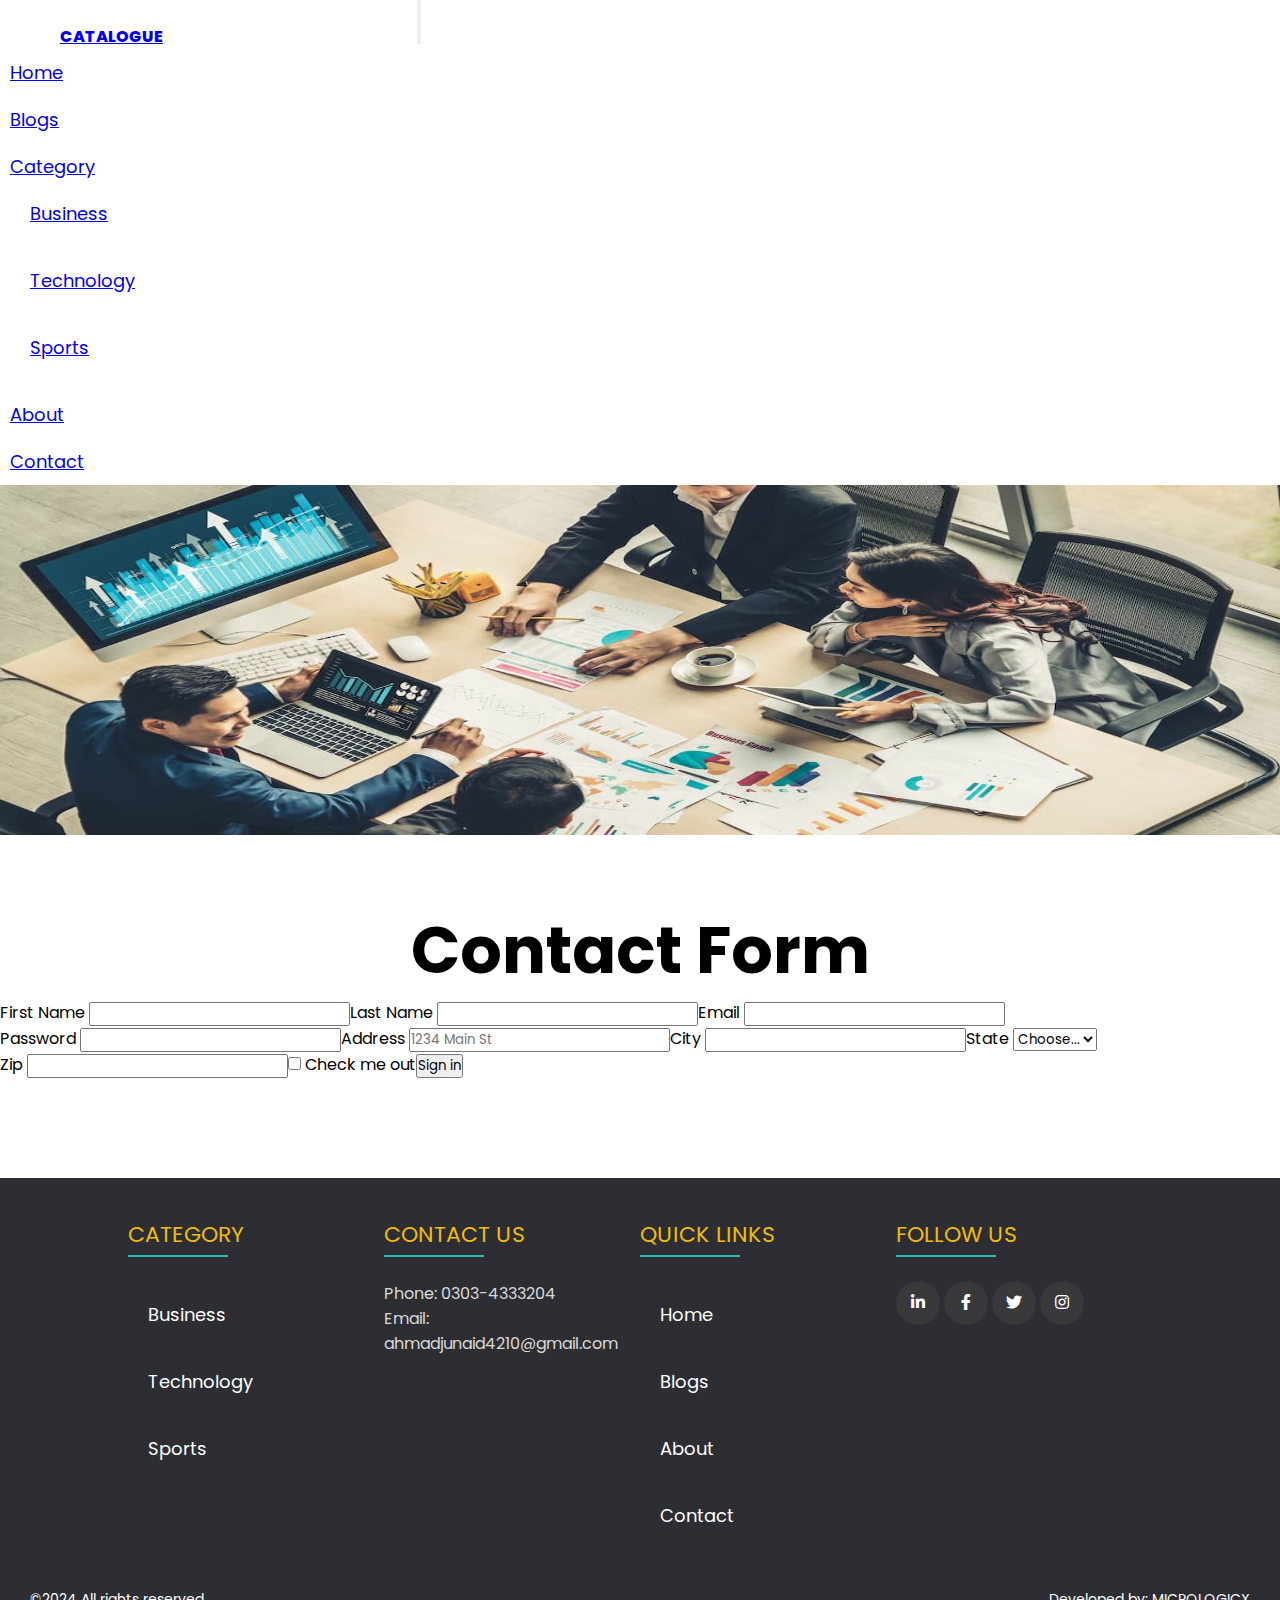
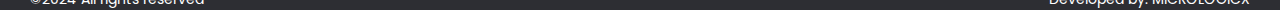
<file: contact.html>
<!DOCTYPE html>
<html lang="en">
  <head>
    <meta charset="UTF-8" />
    <meta name="viewport" content="width=device-width, initial-scale=1.0" />
    <title>Contact</title>
    <link rel="stylesheet" href="style.css" />
    <link
      href="https://cdn.jsdelivr.net/npm/bootstrap@5.0.2/dist/css/bootstrap.min.css"
      rel="stylesheet"
      integrity="sha384-EVSTQN3/azprG1Anm3QDgpJLIm9Nao0Yz1ztcQTwFspd3yD65VohhpuuCOmLASjC"
      crossorigin="anonymous"
    />
    <script
      src="https://cdn.jsdelivr.net/npm/bootstrap@5.0.2/dist/js/bootstrap.bundle.min.js"
      integrity="sha384-MrcW6ZMFYlzcLA8Nl+NtUVF0sA7MsXsP1UyJoMp4YLEuNSfAP+JcXn/tWtIaxVXM"
      crossorigin="anonymous"
    ></script>
    <link
      rel="stylesheet"
      type="text/css"
      href="https://cdnjs.cloudflare.com/ajax/libs/font-awesome/5.15.1/css/all.min.css"
    />
  </head>
  <body>
    <nav class="navbar navbar-expand-lg navbar-light bg-info">
      <div class="container-fluid">
        <a class="navbar-brand text-white" href="#">Catalogue</a>
        <button
          class="navbar-toggler"
          type="button"
          data-bs-toggle="collapse"
          data-bs-target="#navbarNavDropdown"
          aria-controls="navbarNavDropdown"
          aria-expanded="false"
          aria-label="Toggle navigation"
        >
          <span class="navbar-toggler-icon"></span>
        </button>
        <div class="collapse navbar-collapse" id="navbarNavDropdown">
          <ul class="navbar-nav">
            <li class="nav-item">
              <a
                class="nav-link active text-white"
                aria-current="page"
                href="index.html"
                >Home</a
              >
            </li>
            <li class="nav-item">
              <a class="nav-link text-white" href="blog.html">Blogs</a>
            </li>
            <li class="nav-item dropdown">
              <a
                class="nav-link text-white dropdown-toggle"
                href="#"
                id="navbarDropdownMenuLink"
                role="button"
                data-bs-toggle="dropdown"
                aria-expanded="false"
              >
                Category
              </a>
              <ul
                class="dropdown-menu"
                aria-labelledby="navbarDropdownMenuLink"
              >
                <li><a class="dropdown-item" href="business.html">Business</a></li>
                <li><a class="dropdown-item" href="technology.html">Technology</a></li>
                <li>
                  <a class="dropdown-item" href="sport.html">Sports</a>
                </li>
              </ul>
            </li>
            <li class="nav-item">
              <a class="nav-link text-white" href="about.html">About</a>
            </li>
            <li class="nav-item">
              <a class="nav-link text-white" href="contact.html">Contact</a>
            </li>
          </ul>
        </div>
      </div>
    </nav>

    <img src="images/business/business(5).jpeg" class="images" alt="">
    <h1 class="heading2">Contact Form</h1>

    <div class="container">
      <form class="row g-3">
        <div class="col-md-6">
            <label for="inputEmail4" class="form-label mt-4">First Name</label>
            <input type="FirstName" class="form-control" id="inputFirstName4" />
          </div>
          <div class="col-md-6">
            <label for="inputPassword4" class="form-label mt-4">Last Name</label>
            <input type="password" class="form-control" id="inputPassword4" />
          </div>
        <div class="col-md-6">
          <label for="inputEmail4" class="form-label mt-4">Email</label>
          <input type="email" class="form-control" id="inputEmail4" />
        </div>
        <div class="col-md-6">
          <label for="inputPassword4" class="form-label mt-4">Password</label>
          <input type="password" class="form-control" id="inputPassword4" />
        </div>
        <div class="col-12">
          <label for="inputAddress" class="form-label">Address</label>
          <input
            type="text"
            class="form-control"
            id="inputAddress"
            placeholder="1234 Main St"
          />
        </div>
        <div class="col-md-6">
          <label for="inputCity" class="form-label">City</label>
          <input type="text" class="form-control" id="inputCity" />
        </div>
        <div class="col-md-4">
          <label for="inputState" class="form-label">State</label>
          <select id="inputState" class="form-select">
            <option selected>Choose...</option>
            <option>...</option>
          </select>
        </div>
        <div class="col-md-2">
          <label for="inputZip" class="form-label">Zip</label>
          <input type="text" class="form-control" id="inputZip" />
        </div>
        <div class="col-12">
          <div class="form-check">
            <input class="form-check-input" type="checkbox" id="gridCheck" />
            <label class="form-check-label" for="gridCheck">
              Check me out
            </label>
          </div>
        </div>
        <div class="col-12">
          <button type="submit" class="btn btn-primary">Sign in</button>
        </div>
      </form>
    </div>
    <footer>
      <div class="footer-col">
        <h4>Category</h4>
        <ul id="Category">
          <li><a href="business.html">Business</a></li>
          <li><a href="technology.html">Technology</a></li>
          <li><a href="sport.html">Sports</a></li>
        </ul>
      </div>
      <div class="footer-col">
        <h4>Contact Us</h4>
        <p>Phone: 0303-4333204</p>
        <p>Email: ahmadjunaid4210@gmail.com</p>
      </div>
      <div class="footer-col">
        <h4>Quick Links</h4>
        <ul id="quick">
          <li><a href="index.html">Home</a></li>
          <li><a href="blog.html">Blogs</a></li>
          <li><a href="about.html">About</a></li>
          <li><a href="contact.html">Contact</a></li>
        </ul>
      </div>
      <div class="footer-col">
        <h4>follow us</h4>
        <div class="links">
          <a href="linkedin.com"><i class="fab fa-linkedin-in"></i></a>
          <a href="facebook.com"><i class="fab fa-facebook-f"></i></a>
          <a href="twitter.com"><i class="fab fa-twitter"></i></a>
          <a href="instagram.com"><i class="fab fa-instagram"></i></a>
        </div>
      </div>
    </footer>

    <div class="copyright">
      <p>&copy;2024 All rights reserved</p>
      <p>Developed by: MICROLOGICX</p>
    </div>
  </body>
</html>
</file>
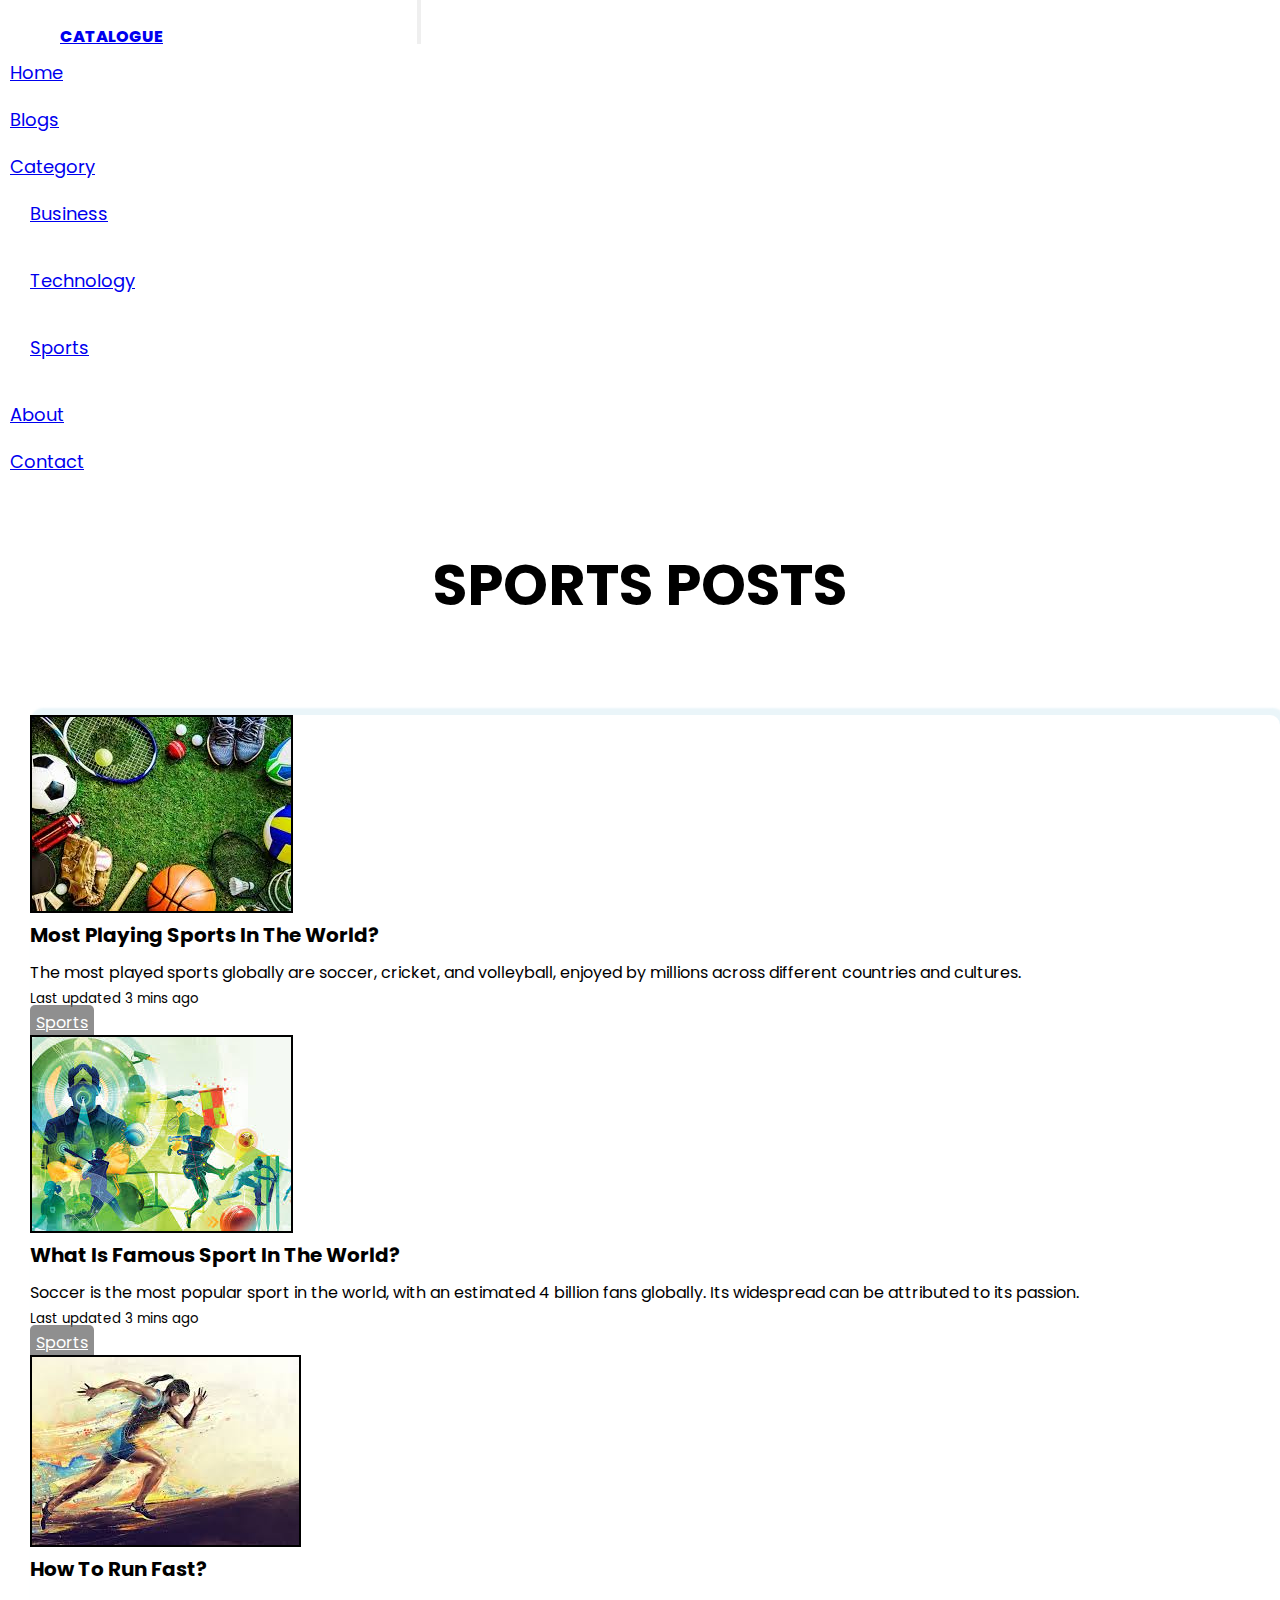
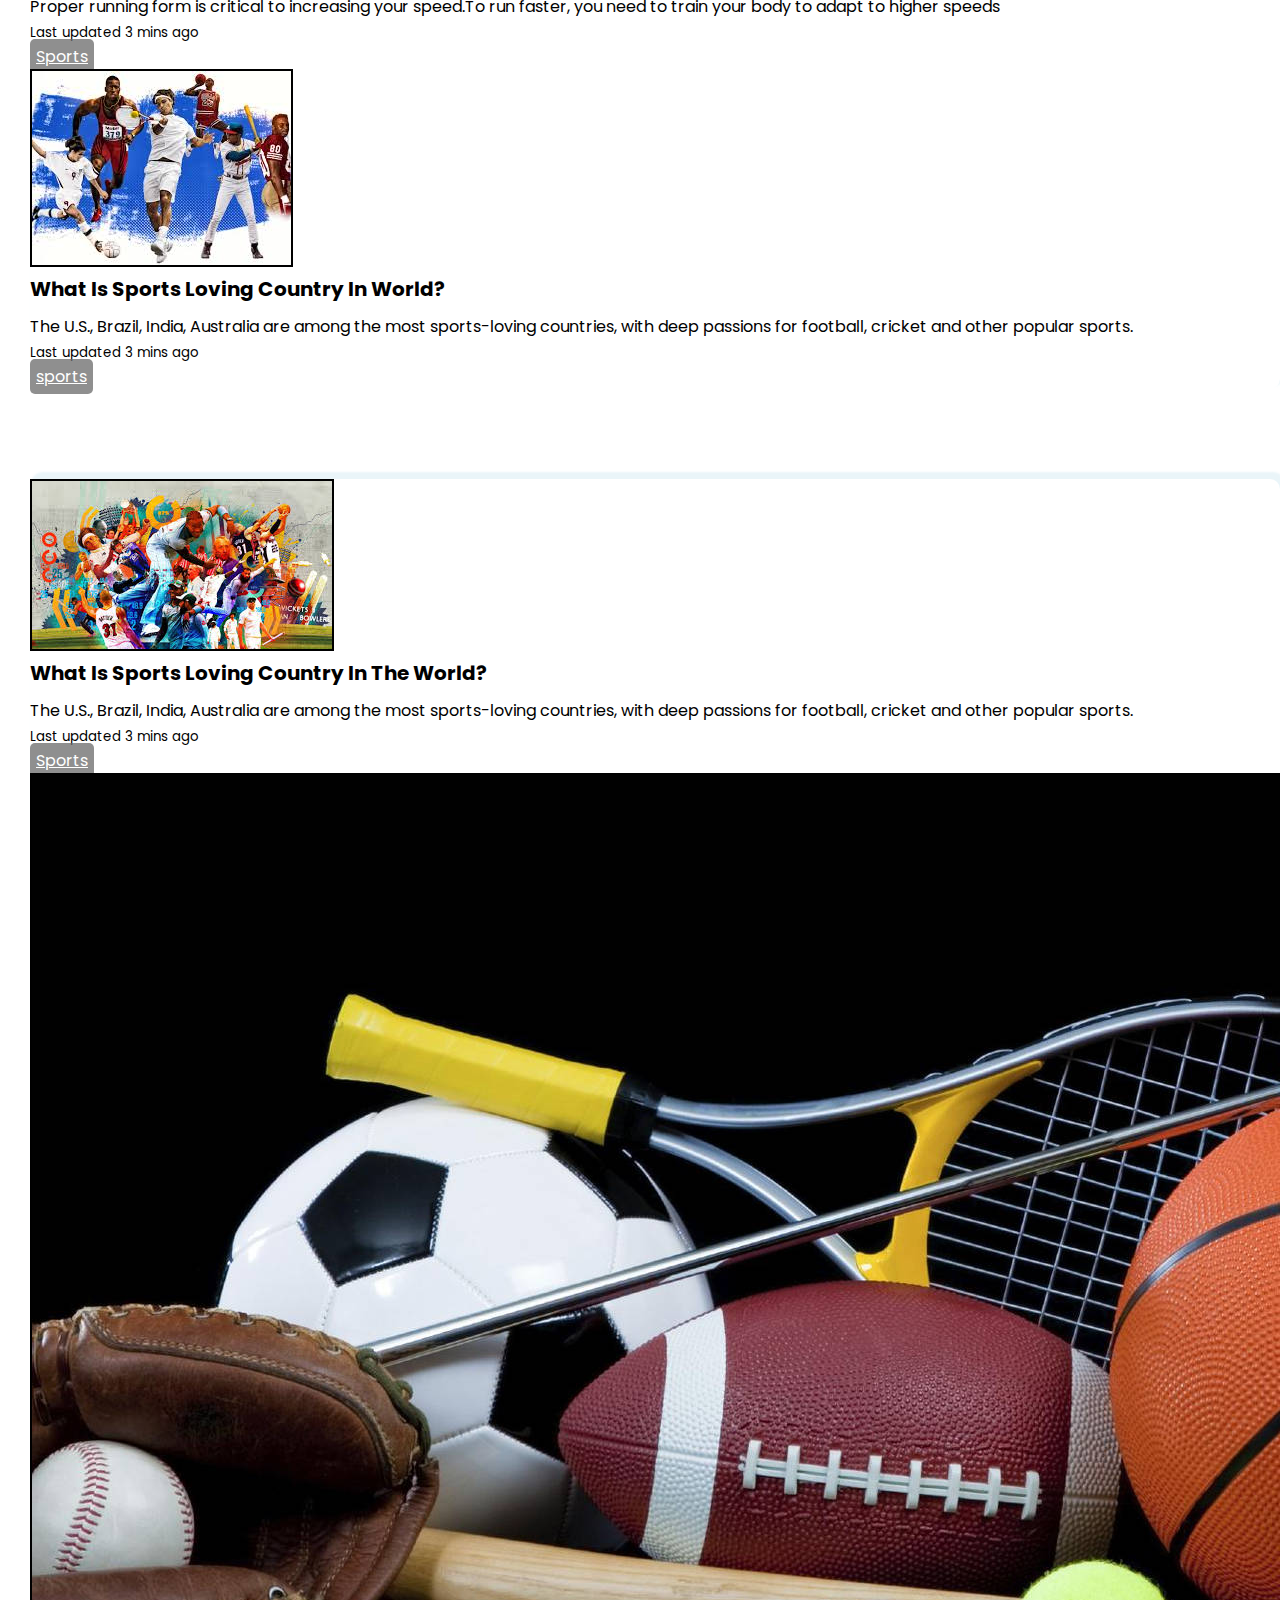
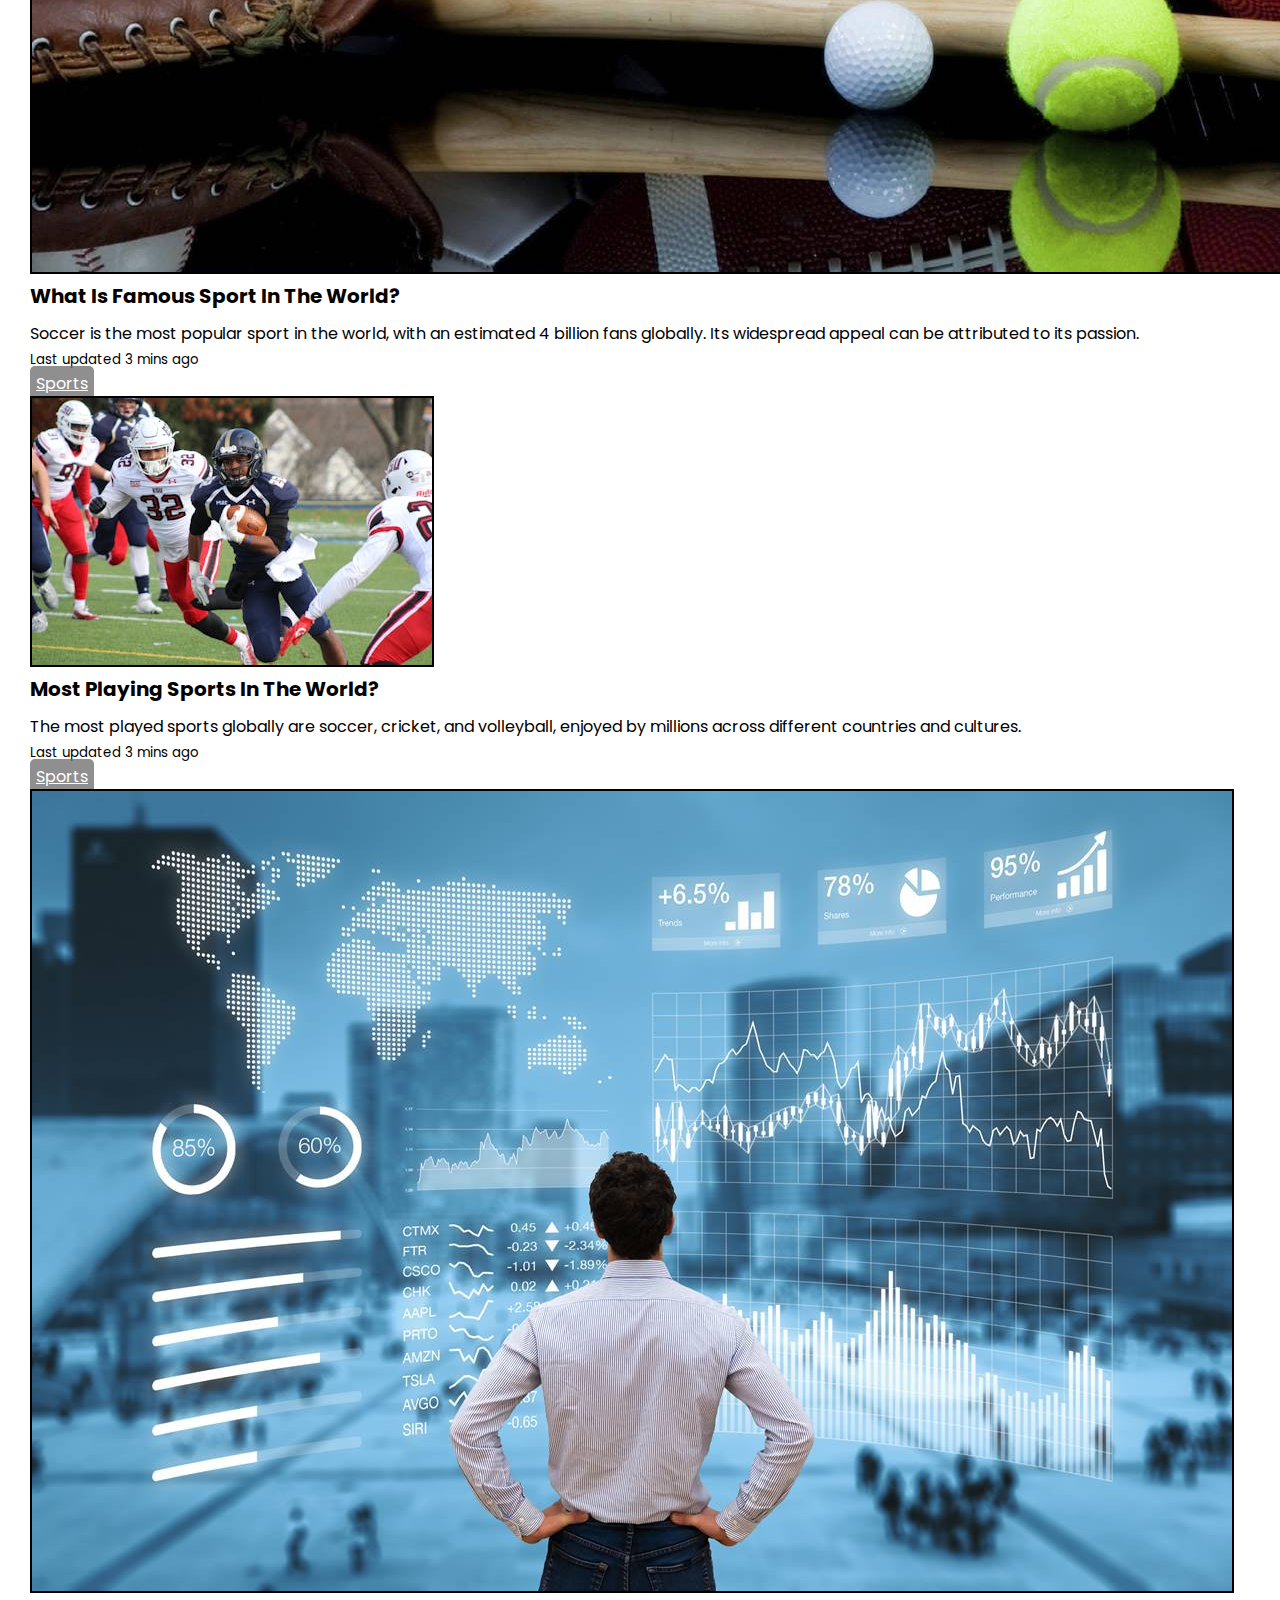
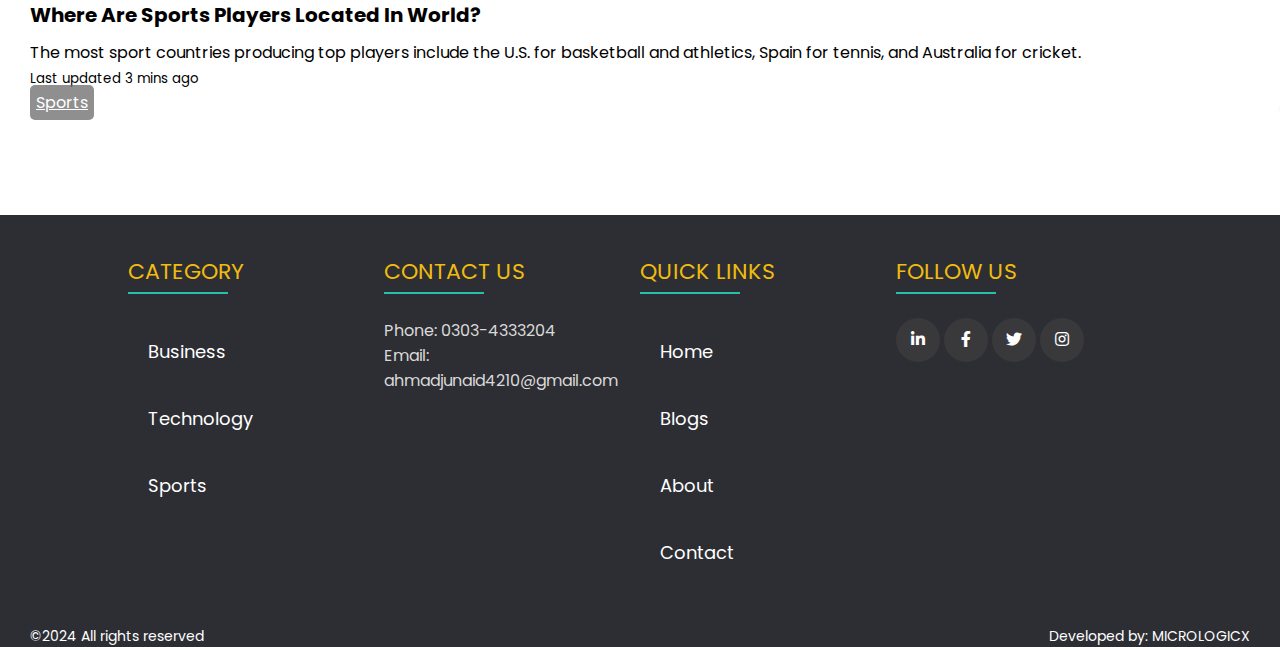
<file: sport.html>
<!DOCTYPE html>
<html lang="en">
  <head>
    <meta charset="UTF-8" />
    <meta name="viewport" content="width=device-width, initial-scale=1.0" />
    <title>Sports</title>
    <link rel="stylesheet" href="style.css" />
    <link
      href="https://cdn.jsdelivr.net/npm/bootstrap@5.0.2/dist/css/bootstrap.min.css"
      rel="stylesheet"
      integrity="sha384-EVSTQN3/azprG1Anm3QDgpJLIm9Nao0Yz1ztcQTwFspd3yD65VohhpuuCOmLASjC"
      crossorigin="anonymous"
    />
    <script
      src="https://cdn.jsdelivr.net/npm/bootstrap@5.0.2/dist/js/bootstrap.bundle.min.js"
      integrity="sha384-MrcW6ZMFYlzcLA8Nl+NtUVF0sA7MsXsP1UyJoMp4YLEuNSfAP+JcXn/tWtIaxVXM"
      crossorigin="anonymous"
    ></script>
    <link
      rel="stylesheet"
      type="text/css"
      href="https://cdnjs.cloudflare.com/ajax/libs/font-awesome/5.15.1/css/all.min.css"
    />
  </head>
  <body>
    <nav class="navbar navbar-expand-lg navbar-light bg-info">
      <div class="container-fluid">
        <a class="navbar-brand text-white" href="#">Catalogue</a>
        <button
          class="navbar-toggler"
          type="button"
          data-bs-toggle="collapse"
          data-bs-target="#navbarNavDropdown"
          aria-controls="navbarNavDropdown"
          aria-expanded="false"
          aria-label="Toggle navigation"
        >
          <span class="navbar-toggler-icon"></span>
        </button>
        <div class="collapse navbar-collapse" id="navbarNavDropdown">
          <ul class="navbar-nav">
            <li class="nav-item">
              <a
                class="nav-link active text-white"
                aria-current="page"
                href="index.html"
                >Home</a
              >
            </li>
            <li class="nav-item">
              <a class="nav-link text-white" href="blog.html">Blogs</a>
            </li>
            <li class="nav-item dropdown">
              <a
                class="nav-link text-white dropdown-toggle"
                href="#"
                id="navbarDropdownMenuLink"
                role="button"
                data-bs-toggle="dropdown"
                aria-expanded="false"
              >
                Category
              </a>
              <ul
                class="dropdown-menu"
                aria-labelledby="navbarDropdownMenuLink"
              >
                <li>
                  <a class="dropdown-item" href="business.html">Business</a>
                </li>
                <li>
                  <a class="dropdown-item" href="technology.html">Technology</a>
                </li>
                <li>
                  <a class="dropdown-item" href="sport.html">Sports</a>
                </li>
              </ul>
            </li>
            <li class="nav-item">
              <a class="nav-link text-white" href="about.html">About</a>
            </li>
            <li class="nav-item">
              <a class="nav-link text-white" href="contact.html">Contact</a>
            </li>
          </ul>
        </div>
      </div>
    </nav>

    <h1 class="business">Sports Posts</h1>
    <div class="container-fluid">
      <div class="card-group me-4">
        <div class="card mx-2">
          <img
            src="images/sports/1.jpeg"
            class="card-img-top"
            alt="..."
          />
          <div class="card-body">
            <h5 class="card-title">Most playing sports in the world?</h5>
            <p class="card-text">The most played sports globally are soccer, cricket, and volleyball, enjoyed by millions across different countries and cultures.
            </p>
            <p class="card-text">
              <small class="text-muted">Last updated 3 mins ago</small>
            </p>
            <a class="card-butn text-decoration-none" href="sport.html"
              >Sports</a
            >
          </div>
        </div>
        <div class="card mx-2">
          <img
            src="images/sports/10.jpeg"
            class="card-img-top"
            alt="..."
          />
          <div class="card-body">
            <h5 class="card-title">What is famous sport in the world?</h5>
            <p class="card-text">Soccer is the most popular sport in the world, with an estimated 4 billion fans globally. Its widespread can be attributed to its passion.
            </p>
            <p class="card-text">
              <small class="text-muted">Last updated 3 mins ago</small>
            </p>
            <a class="card-butn text-decoration-none" href="sport.html"
              >Sports</a
            >
          </div>
        </div>
        <div class="card mx-2">
          <img src="images/sports/7.jpeg" class="card-img-top" alt="..." />
          <div class="card-body">
            <h5 class="card-title">How to run fast?</h5>
            <p class="card-text">Proper running form is critical to increasing your speed.To run faster, you need to train your body to adapt to higher speeds
            </p>
            <p class="card-text">
              <small class="text-muted">Last updated 3 mins ago</small>
            </p>
            <a class="card-butn text-decoration-none" href="sport.html"
              >Sports</a
            >
          </div>
        </div>
        <div class="card mx-2">
          <img src="images/sports/2.jpeg" class="card-img-top" alt="..." />
          <div class="card-body">
            <h5 class="card-title">what is sports loving country in world?</h5>
            <p class="card-text">The U.S., Brazil, India, Australia are among the most sports-loving countries, with deep passions for football, cricket and other popular sports.
            </p>
            <p class="card-text">
              <small class="text-muted my-2">Last updated 3 mins ago</small>
            </p>
            <a class="card-butn text-decoration-none" href="sport.html"
              >sports</a
            >
          </div>
        </div>
      </div>

      <div class="card-group">
        <div class="card mx-2">
          <img
            src="images/sports/6.jpeg"
            class="card-img-top"
            alt="..."
          />
          <div class="card-body">
            <h5 class="card-title">what is sports loving country in the world?</h5>
            <p class="card-text">The U.S., Brazil, India, Australia are among the most sports-loving countries, with deep passions for football, cricket and other popular sports.
            </p>
            <p class="card-text">
              <small class="text-muted">Last updated 3 mins ago</small>
            </p>
            <a class="card-butn text-decoration-none" href="sport.html"
              >Sports</a
            >
          </div>
        </div>
        <div class="card mx-2">
          <img
            src="images/sports/1.jpg"
            class="card-img-top"
            alt="..."
          />
          <div class="card-body">
            <h5 class="card-title">What is famous sport in the world? </h5>
            <p class="card-text">Soccer is the most popular sport in the world, with an estimated 4 billion fans globally. Its widespread appeal can be attributed to its passion.
            </p>
            <p class="card-text">
              <small class="text-muted">Last updated 3 mins ago</small>
            </p>
            <a class="card-butn text-decoration-none" href="sport.html"
              >Sports</a
            >
          </div>
        </div>
        <div class="card mx-2">
          <img
            src="images/sports/9.jpg"
            class="card-img-top"
            alt="..."
          />
          <div class="card-body">
            <h5 class="card-title">Most playing sports in the world?</h5>
            <p class="card-text">The most played sports globally are soccer, cricket, and volleyball, enjoyed by millions across different countries and cultures.
            </p>
            <p class="card-text">
              <small class="text-muted">Last updated 3 mins ago</small>
            </p>
            <a class="card-butn text-decoration-none" href="sport.html"
              >Sports</a
            >
          </div>
        </div>
        <div class="card mx-2">
          <img src="images/business/business(1).jpg" class="card-img-top" alt="..." />
          <div class="card-body">
            <h5 class="card-title">Where are Sports players located in world? </h5>
            <p class="card-text">The most sport countries producing top players include the U.S. for basketball and athletics, Spain for tennis, and Australia for cricket.
            </p>
            <p class="card-text">
              <small class="text-muted my-2">Last updated 3 mins ago</small>
            </p>
            <a class="card-butn text-decoration-none" href="sport.html"
              >Sports</a
            >
          </div>
        </div>
      </div>
    </div>

    <footer>
      <div class="footer-col">
        <h4>Category</h4>
        <ul id="Category">
          <li><a href="business.html">Business</a></li>
          <li><a href="technology.html">Technology</a></li>
          <li><a href="sport.html">Sports</a></li>
        </ul>
      </div>
      <div class="footer-col">
        <h4>Contact Us</h4>
        <p>Phone: 0303-4333204</p>
        <p>Email: ahmadjunaid4210@gmail.com</p>
      </div>
      <div class="footer-col">
        <h4>Quick Links</h4>
        <ul id="quick">
          <li><a href="index.html">Home</a></li>
          <li><a href="blog.html">Blogs</a></li>
          <li><a href="about.html">About</a></li>
          <li><a href="contact.html">Contact</a></li>
        </ul>
      </div>
      <div class="footer-col">
        <h4>follow us</h4>
        <div class="links">
          <a href="linkedin.com"><i class="fab fa-linkedin-in"></i></a>
          <a href="facebook.com"><i class="fab fa-facebook-f"></i></a>
          <a href="twitter.com"><i class="fab fa-twitter"></i></a>
          <a href="instagram.com"><i class="fab fa-instagram"></i></a>
        </div>
      </div>
    </footer>

    <div class="copyright">
      <p>&copy;2024 All rights reserved</p>
      <p>Developed by: MICROLOGICX</p>
    </div>
  </body>
</html>
</file>
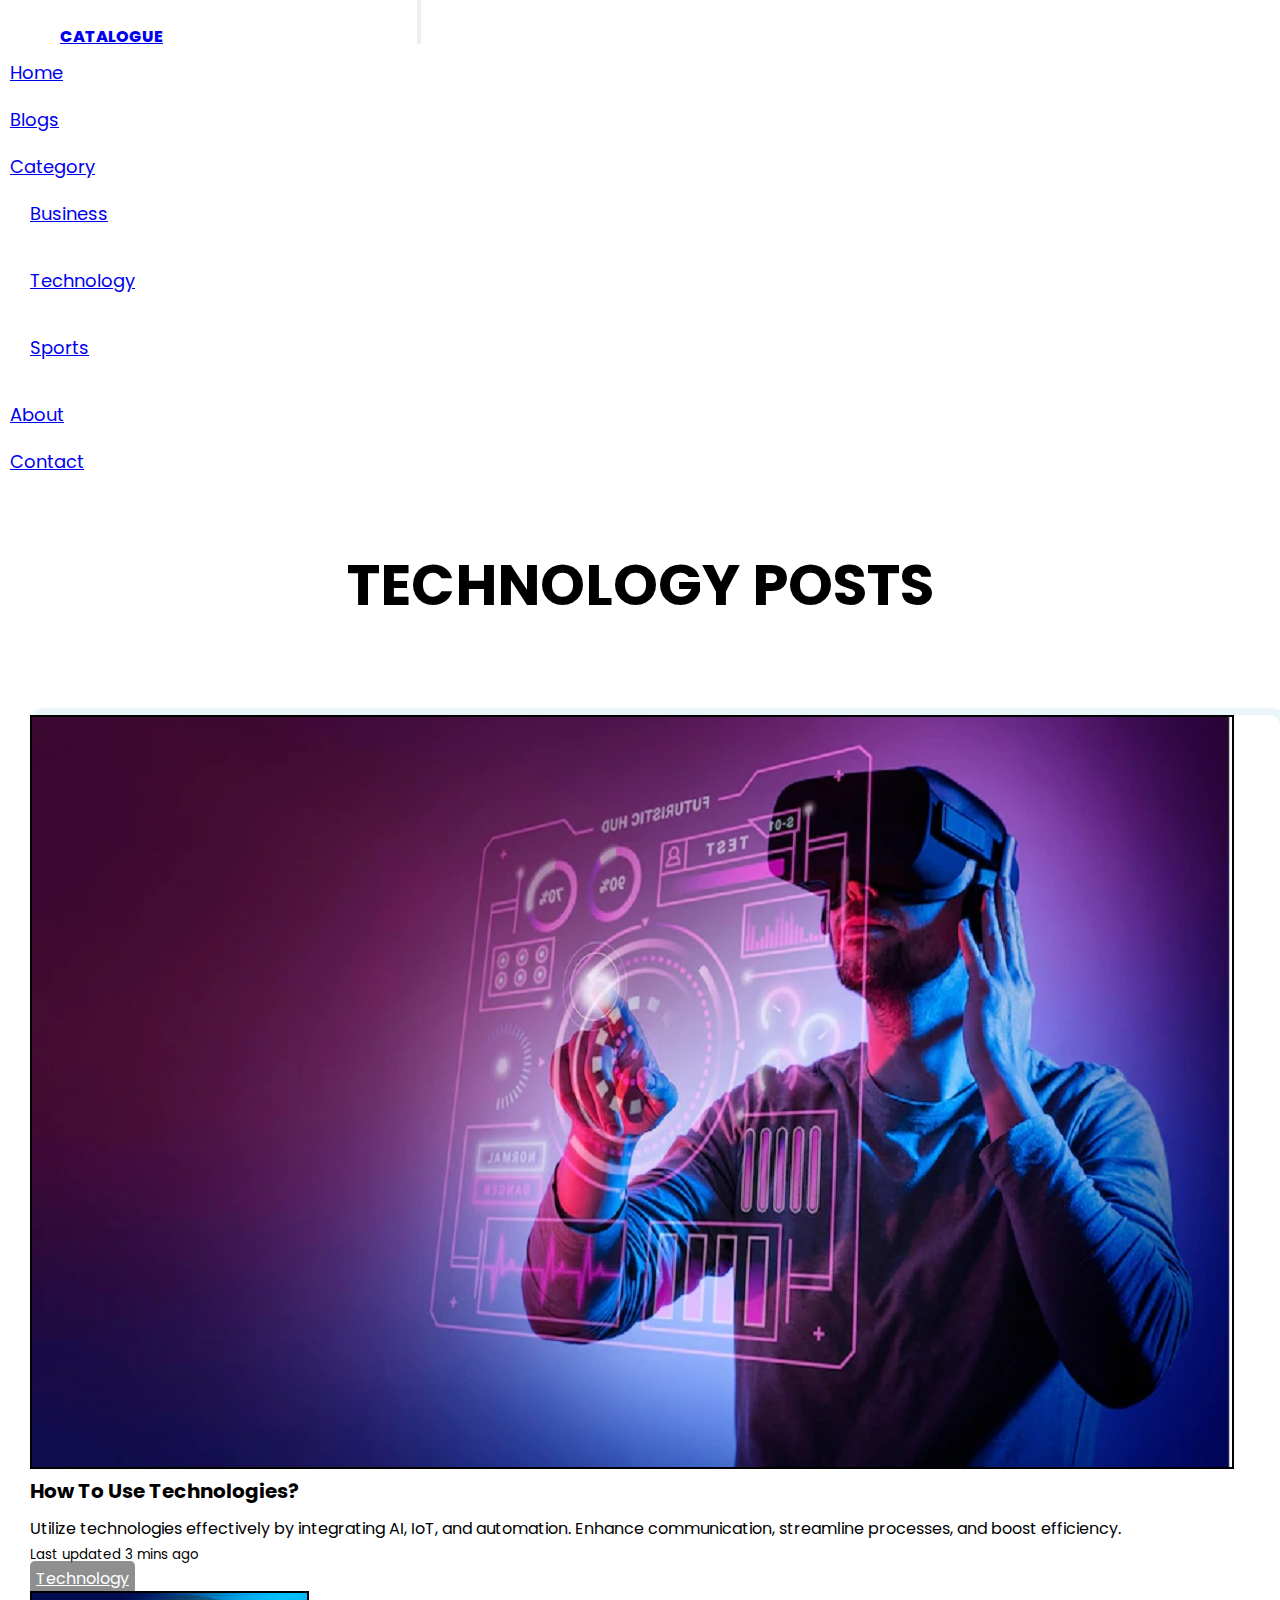
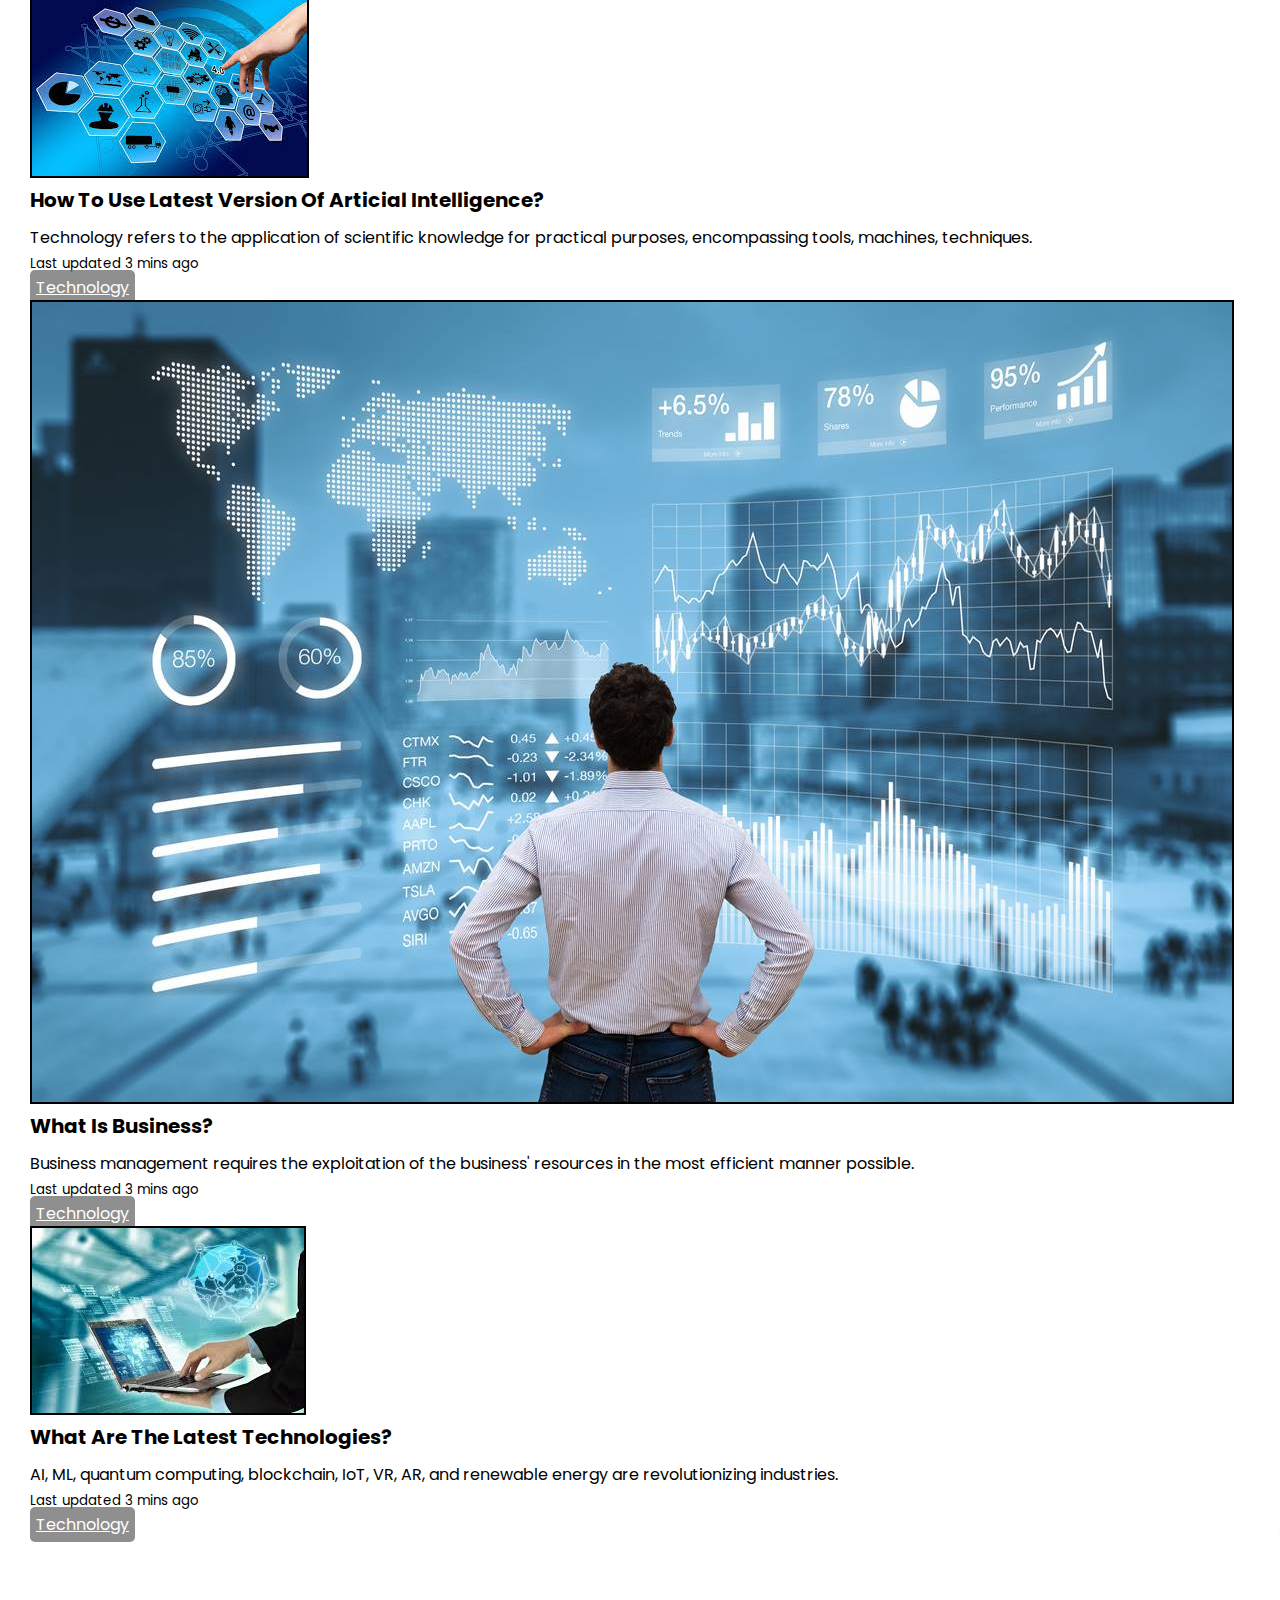
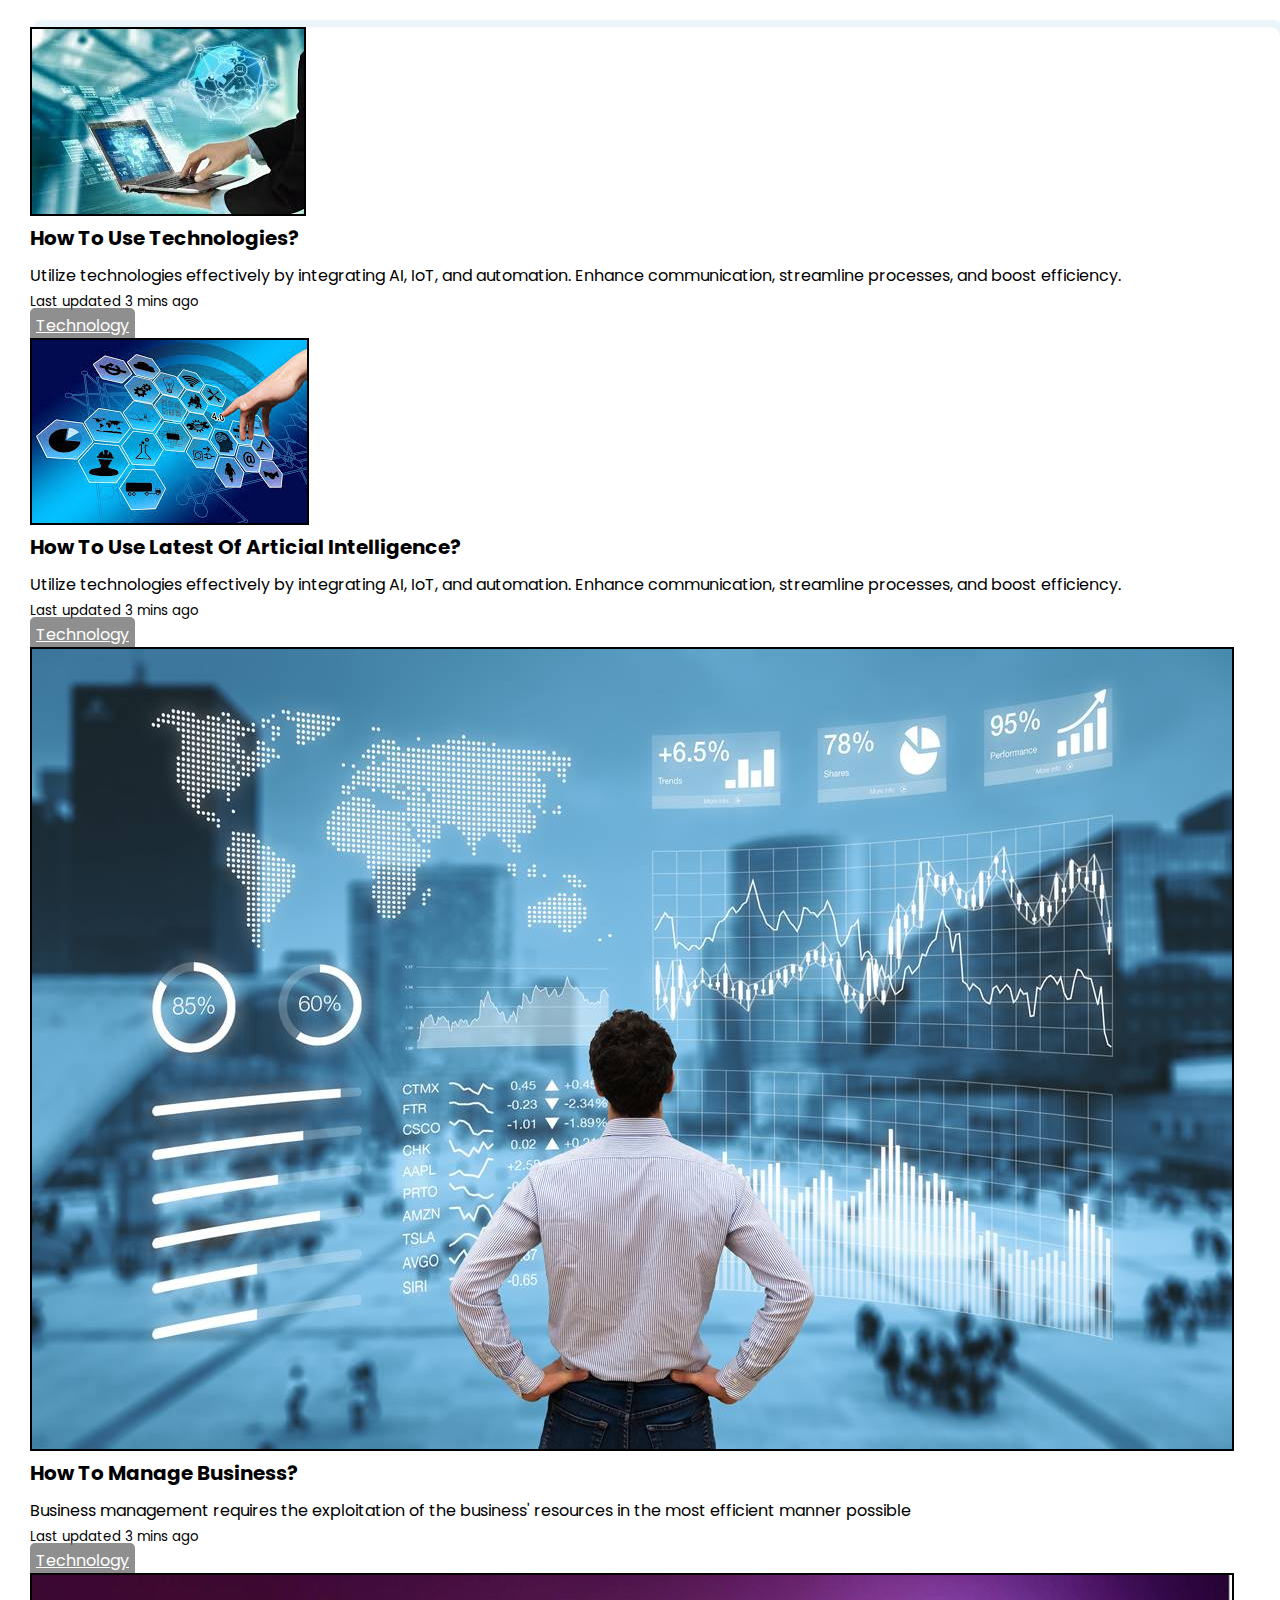
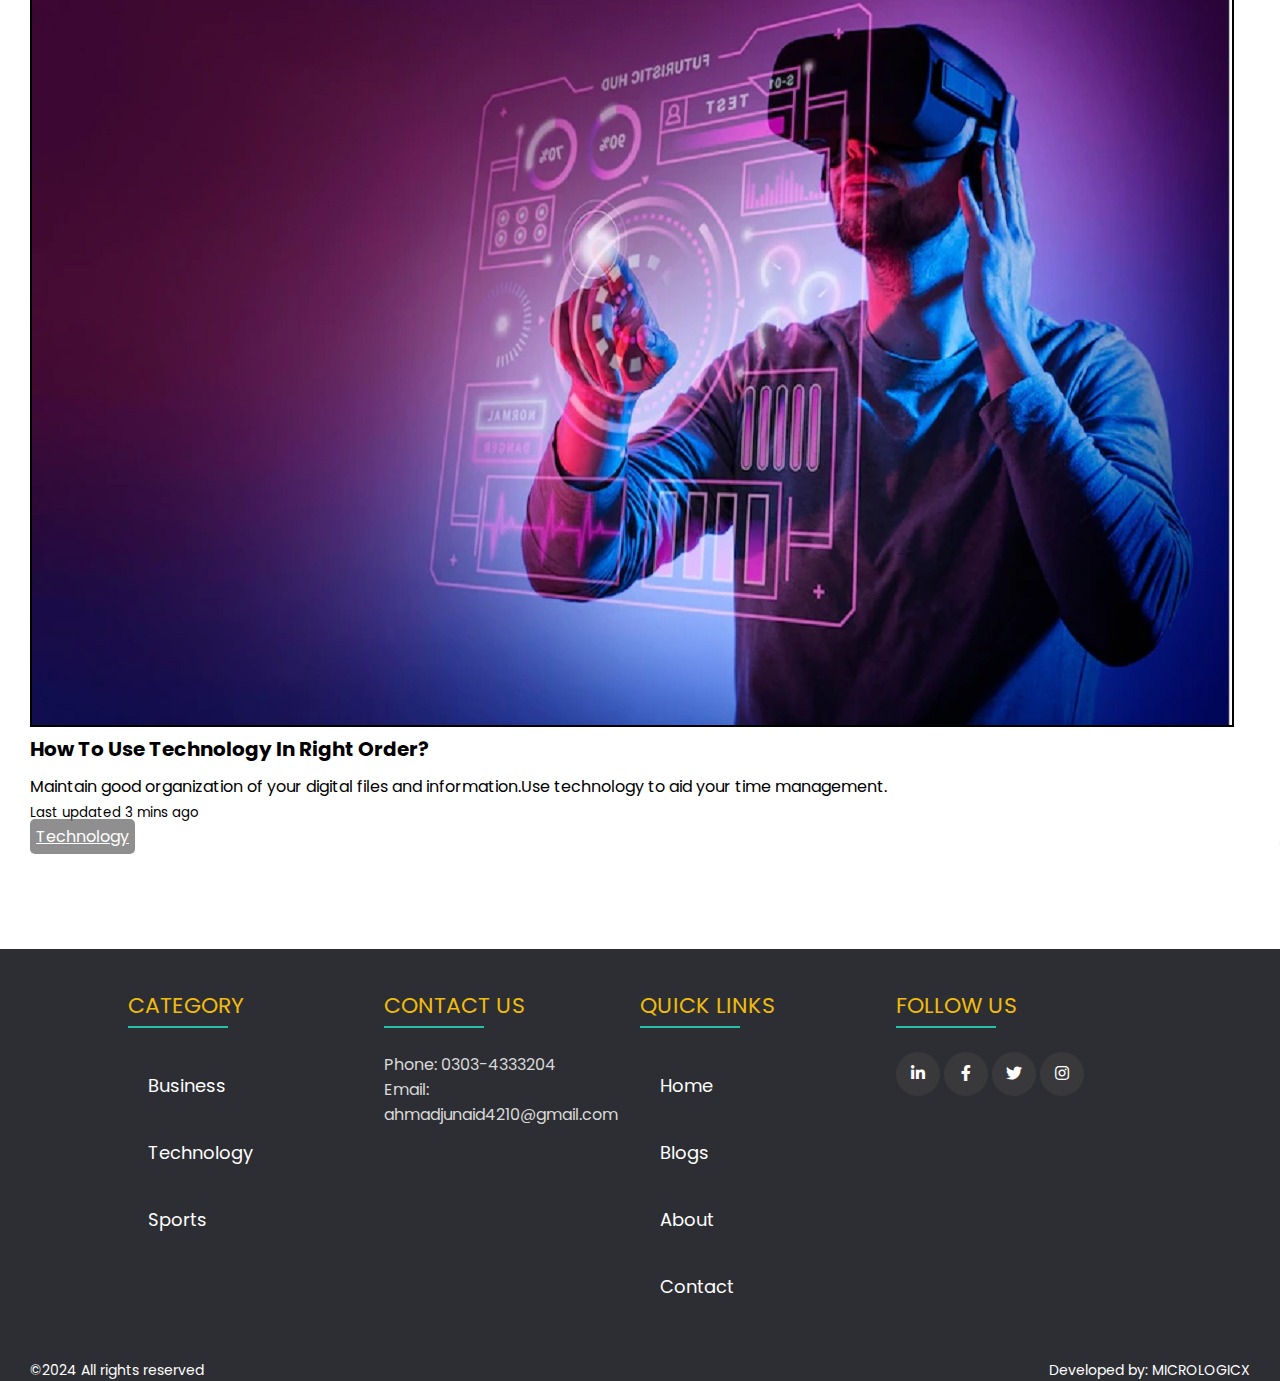
<file: technology.html>
<!DOCTYPE html>
<html lang="en">
  <head>
    <meta charset="UTF-8" />
    <meta name="viewport" content="width=device-width, initial-scale=1.0" />
    <title>Technology</title>
    <link rel="stylesheet" href="style.css" />
    <link
      href="https://cdn.jsdelivr.net/npm/bootstrap@5.0.2/dist/css/bootstrap.min.css"
      rel="stylesheet"
      integrity="sha384-EVSTQN3/azprG1Anm3QDgpJLIm9Nao0Yz1ztcQTwFspd3yD65VohhpuuCOmLASjC"
      crossorigin="anonymous"
    />
    <script
      src="https://cdn.jsdelivr.net/npm/bootstrap@5.0.2/dist/js/bootstrap.bundle.min.js"
      integrity="sha384-MrcW6ZMFYlzcLA8Nl+NtUVF0sA7MsXsP1UyJoMp4YLEuNSfAP+JcXn/tWtIaxVXM"
      crossorigin="anonymous"
    ></script>
    <link
      rel="stylesheet"
      type="text/css"
      href="https://cdnjs.cloudflare.com/ajax/libs/font-awesome/5.15.1/css/all.min.css"
    />
  </head>
  <body>
    <nav class="navbar navbar-expand-lg navbar-light bg-info">
      <div class="container-fluid">
        <a class="navbar-brand text-white" href="#">Catalogue</a>
        <button
          class="navbar-toggler"
          type="button"
          data-bs-toggle="collapse"
          data-bs-target="#navbarNavDropdown"
          aria-controls="navbarNavDropdown"
          aria-expanded="false"
          aria-label="Toggle navigation"
        >
          <span class="navbar-toggler-icon"></span>
        </button>
        <div class="collapse navbar-collapse" id="navbarNavDropdown">
          <ul class="navbar-nav">
            <li class="nav-item">
              <a
                class="nav-link active text-white"
                aria-current="page"
                href="index.html"
                >Home</a
              >
            </li>
            <li class="nav-item">
              <a class="nav-link text-white" href="blog.html">Blogs</a>
            </li>
            <li class="nav-item dropdown">
              <a
                class="nav-link text-white dropdown-toggle"
                href="#"
                id="navbarDropdownMenuLink"
                role="button"
                data-bs-toggle="dropdown"
                aria-expanded="false"
              >
                Category
              </a>
              <ul
                class="dropdown-menu"
                aria-labelledby="navbarDropdownMenuLink"
              >
                <li>
                  <a class="dropdown-item" href="business.html">Business</a>
                </li>
                <li>
                  <a class="dropdown-item" href="technology.html">Technology</a>
                </li>
                <li>
                  <a class="dropdown-item" href="sport.html">Sports</a>
                </li>
              </ul>
            </li>
            <li class="nav-item">
              <a class="nav-link text-white" href="about.html">About</a>
            </li>
            <li class="nav-item">
              <a class="nav-link text-white" href="contact.html">Contact</a>
            </li>
          </ul>
        </div>
      </div>
    </nav>

    <h1 class="business">Technology Posts</h1>
    <div class="container-fluid">
      <div class="card-group me-4">
        <div class="card mx-2">
          <img
            src="images/technology/1.jpg"
            class="card-img-top"
            alt="..."
          />
          <div class="card-body">
            <h5 class="card-title">How to use technologies?</h5>
            <p class="card-text">Utilize technologies effectively by integrating AI, IoT, and automation. Enhance communication, streamline processes, and boost efficiency.
            </p>
            <p class="card-text">
              <small class="text-muted">Last updated 3 mins ago</small>
            </p>
            <a class="card-butn text-decoration-none" href="technology.html"
              >Technology</a
            >
          </div>
        </div>
        <div class="card mx-2">
          <img
            src="images/technology/4.jpeg"
            class="card-img-top"
            alt="..."
          />
          <div class="card-body">
            <h5 class="card-title">How to use latest version of Articial Intelligence?</h5>
            <p class="card-text">Technology refers to the application of scientific knowledge for practical purposes, encompassing tools, machines, techniques.
            </p>
            <p class="card-text">
              <small class="text-muted">Last updated 3 mins ago</small>
            </p>
            <a class="card-butn text-decoration-none" href="technology.html"
              >Technology</a
            >
          </div>
        </div>
        <div class="card mx-2">
          <img src="images/business/business(1).jpg" class="card-img-top" alt="..." />
          <div class="card-body">
            <h5 class="card-title">what is business?</h5>
            <p class="card-text">Business management requires the exploitation of the business' resources in the most efficient manner possible.
            </p>
            <p class="card-text">
              <small class="text-muted">Last updated 3 mins ago</small>
            </p>
            <a class="card-butn text-decoration-none" href="technology.html"
              >Technology</a
            >
          </div>
        </div>
        <div class="card mx-2 ">
          <img src="images/technology/8.jpeg" class="card-img-top" alt="..." />
          <div class="card-body">
            <h5 class="card-title">what are the latest technologies?</h5>
            <p class="card-text">AI, ML, quantum computing, blockchain, IoT, VR, AR, and renewable energy are revolutionizing industries.
            </p>
            <p class="card-text">
              <small class="text-muted my-2">Last updated 3 mins ago</small>
            </p>
            <a class="card-butn text-decoration-none" href="technology.html"
              >Technology</a
            >
          </div>
        </div>
      </div>

      <div class="card-group me-4">
        <div class="card mx-2">
          <img
            src="images/technology/8.jpeg"
            class="card-img-top"
            alt="..."
          />
          <div class="card-body">
            <h5 class="card-title">How to use technologies?</h5>
            <p class="card-text">Utilize technologies effectively by integrating AI, IoT, and automation. Enhance communication, streamline processes, and boost efficiency.
            </p>
            <p class="card-text">
              <small class="text-muted">Last updated 3 mins ago</small>
            </p>
            <a class="card-butn text-decoration-none" href="technology.html"
              >Technology</a
            >
          </div>
        </div>
        <div class="card mx-2">
          <img
            src="images/technology/4.jpeg"
            class="card-img-top"
            alt="..."
          />
          <div class="card-body">
            <h5 class="card-title">How to use latest of Articial Intelligence?</h5>
            <p class="card-text">Utilize technologies effectively by integrating AI, IoT, and automation. Enhance communication, streamline processes, and boost efficiency.
            </p>
            <p class="card-text">
              <small class="text-muted">Last updated 3 mins ago</small>
            </p>
            <a class="card-butn text-decoration-none" href="technology.html"
              >Technology</a
            >
          </div>
        </div>
        <div class="card mx-2">
          <img
            src="images/business/business(1).jpg"
            class="card-img-top"
            alt="..."
          />
          <div class="card-body">
            <h5 class="card-title">how to manage Business?</h5>
            <p class="card-text">Business management requires the exploitation of the business' resources in the most efficient manner possible
            </p>
            <p class="card-text">
              <small class="text-muted">Last updated 3 mins ago</small>
            </p>
            <a class="card-butn text-decoration-none" href="technology.html"
              >Technology</a
            >
          </div>
        </div>
        <div class="card mx-2">
          <img src="images/technology/1.jpg" class="card-img-top" alt="..." />
          <div class="card-body">
            <h5 class="card-title">How to use Technology in right order?</h5>
            <p class="card-text">Maintain good organization of your digital files and information.Use technology to aid your time management.
            </p>
            <p class="card-text">
              <small class="text-muted my-2">Last updated 3 mins ago</small>
            </p>
            <a class="card-butn text-decoration-none" href="technology.html"
              >Technology</a
            >
          </div>
        </div>
      </div>
    </div>
    
    <footer>
      <div class="footer-col">
        <h4>Category</h4>
        <ul id="Category">
          <li><a href="business.html">Business</a></li>
          <li><a href="technology.html">Technology</a></li>
          <li><a href="sport.html">Sports</a></li>
        </ul>
      </div>
      <div class="footer-col">
        <h4>Contact Us</h4>
        <p>Phone: 0303-4333204</p>
        <p>Email: ahmadjunaid4210@gmail.com</p>
      </div>
      <div class="footer-col">
        <h4>Quick Links</h4>
        <ul id="quick">
          <li><a href="index.html">Home</a></li>
          <li><a href="blog.html">Blogs</a></li>
          <li><a href="about.html">About</a></li>
          <li><a href="contact.html">Contact</a></li>
        </ul>
      </div>
      <div class="footer-col">
        <h4>follow us</h4>
        <div class="links">
          <a href="linkedin.com"><i class="fab fa-linkedin-in"></i></a>
          <a href="facebook.com"><i class="fab fa-facebook-f"></i></a>
          <a href="twitter.com"><i class="fab fa-twitter"></i></a>
          <a href="instagram.com"><i class="fab fa-instagram"></i></a>
        </div>
      </div>
    </footer>

    <div class="copyright">
      <p>&copy;2024 All rights reserved</p>
      <p>Developed by: MICROLOGICX</p>
    </div>
  </body>
</html>
</file>
<file: style.css>
@import url("https://fonts.googleapis.com/css2?family=Poppins:wght@200;300;400;500;600;700&display=swap");

* {
  margin: 0;
  padding: 0;
  font-family: "Poppins";
}
.hell {
  height: 320px;
  width: 100%;
  background-color: #151515;
  color: white;
  margin-bottom: 100px;
  text-align: center;
}
.hell h1 {
  padding-top: 80px;
  padding-bottom: 10px;
  display: flex;
  flex-wrap: wrap;
  justify-content: center;
  align-items: center;
}
.Subscribe {
  padding: 8px;
  width: 350px;
  margin: 10px;
  border-radius: 10px;
  border: 2px solid skyblue;
}
.butn {
  padding: 8px;
  background-color: #0f0f0f;
  color: white;
  font-size: 18px;
  border-radius: 10px;
  border: 3px solid skyblue;
}
.hell p {
  display: flex;
  justify-content: center;
  align-items: center;
  flex-wrap: wrap;
}
.heading1 {
  margin-top: 50px;
  font-size: 40px;
  font-family: "Poppins";
  font-weight: 700;
  text-align: center;
  text-transform: uppercase;
}
.heading2 {
  margin-top: 60px;
  text-align: center;
  font-size: 65px;
  font-family: "Poppins";
  font-weight: 700;
  text-transform: capitalize;
  color: black;
}
.sp1{
  padding-bottom: 70px;
}
span {
  display: flex;
  justify-content: center;
  align-items: center;
  padding-bottom: 20px;
  margin-bottom: 20px;
  flex-wrap: wrap;
}
.nav-link a{
  margin: 0px 0px 0px 50px;
}
.nav-item{
  font-size: 18px;
  padding: 10px;
}
.nav-item a:hover {
  font-size: 19px;
}
ul{
  list-style: none;
}
.navbar-brand {
  font-weight: 800;
  margin-right: 50px;
  padding: 0px 200px 0px 60px;
  font-family: "Poppins";
  text-transform: uppercase;
}
#quick a{
  text-decoration: none;
  font-size: 18px;
  color: #fff;
}
#quick a:hover{
  color: rgb(67, 249, 122);
  text-decoration: underline;
}
#Category a{
  text-decoration: none;
  color: #fff;
  font-size: 18px;
}
#Category a:hover{
  color: rgb(67, 249, 122);
  text-decoration: underline;
}
.images {
  height: 350px;
  width: 100%;
}
.carousel-inner img {
  height: 500px;
  width: 100%;
}
.card-group {
  margin-left: 30px;
  margin-bottom: 90px;
  box-shadow: 3px -5px 2px 2px rgba(179, 217, 232, 0.274);
  border-radius: 10px;
  display: flex;
  flex-wrap: wrap;
  cursor: pointer;
  transition: all 1s ease-out;
}
.card-title{
  font-size: 20px;
  font-weight: bold;
  text-transform: capitalize;
  padding-bottom: 10px;
}
.card:hover {
  scale: 1.02;
}
.card-butn {
  background-color: #6c6c6cc2;
  color: white;
  padding: 6px;
  border-radius: 5px;
}
.card-butn:hover {
  color: white;
  background-color: rgb(58, 139, 245);
}
.post {
  font-size: 55px;
  text-decoration: underline;
  padding-bottom: 50px;
  margin-top: 100px;
  text-align: center;
}
.exclusive {
  font-size: 40px;
  font-weight: 800;
  margin-bottom: 50px;
  text-decoration: underline;
  margin-left: 50px;
  margin-top: 50px;
}
.mockups {
  background-color: #0f0f0f;
  height: 400px;
  width: 100%;
  margin-top: 50px;
  color: white;
  display: flex;
  justify-content: end;
  padding-right: 100px;
}
.mockup {
  background-color: #0f0f0f;
  height: 320px;
  width: 100%;
  color: white;
  margin-bottom: 90px;
  display: flex;
  justify-content: end;
  padding-right: 100px;
}
.mockups h1 {
  font-size: 65px;
  padding-left: 70px;
  line-height: 100px;
  align-items: center;
  display: flex;
}
.mockup h1 {
  font-size: 60px;
  padding-left: 80px;
  line-height: 90px;
  align-items: center;
  display: flex;
}
#about{
  font-size: 60px;
  font-weight: bold;
  text-transform: capitalize;
  margin: 80px;
  text-align: center;
}
.accordion-heading{
  margin-top: 100px;
  font-family: "Poppins";
  font-weight: bold;
}
.accordion-header{
  padding: 20px;
}
.accordion-button{
  font-weight: bold;
  font-family: "Poppins";
}
.accordion-body{
  margin: 10px;
}
#flush-headingOne{
  margin-top: 30px;
}
#about-heading{
  margin-bottom: 25px;
}

.about-butn{
  background-color:darksalmon;
  color: #fff;
  padding: 10px;
  border-radius: 5px;
}
.about-butn:hover{
  background-color: rgb(83, 232, 127);
  color:white;
}
.h1{
  font-size: 25px;
  font-weight: bold;
  font-family:"Poppins";
  padding: 20px;
}
.card-group img {
  border: 2px solid black;
}
.card {
  border-radius: 10px;
  transition: all 0.2s ease-in;
}
.alternating{
  position: sticky;
  top: 0;
  bottom: 0;
}
.business {
  display: flex;
  justify-content: center;
  align-items: center;
  font-family: "Poppins";
  font-size: 57px;
  margin-top: 50px;
  margin-bottom: 80px;
  text-transform: uppercase;
  color: black;
  height: 100px;
}
.image1{
  background-image: url(images/technology/1.jpg);
  padding: 20px;
}
.head1{
  padding-top: 330px;
  color: white;
}
.head12{
  color: white;
}
.btn-1{
  color: white;
}
.image12{
  background-image: url(images/business/business\(3\).jpeg);
  background-size: cover;
  padding-top: 185px;
}
.head3{
  color: white;
  font-size: 12px;
  padding-left: 10px;
}
.head34{
  color: white;
  font-size: 10px;
  padding-bottom: 10px;
  padding-left: 5px;
}
.image123{
  background-image: url(images/sports/1.jpeg);
  background-size: cover;
  padding-top: 190px;
}
.head4{
  color: white;
  font-size: 12px;
  padding-left: 10px;
}
.head56{
  color: white;
  font-size: 10px;
  padding-bottom: 10px;
  padding-left: 5px;
}
.row {
  display: flex;
  flex-wrap: wrap;
}
footer {
  display: flex;
  flex-wrap: wrap;
  margin-top: auto;
  background-color: #2d2e33;
  margin-top: 100px;
  padding: 40px 10%;
}
.footer-col {
  width: 25%;
}

.footer-col h4 {
  position: relative;
  margin-bottom: 30px;
  font-weight: 400;
  font-size: 22px;
  color: #f1bc0d;
  text-transform: uppercase;
}

.footer-col h4::before {
  content: "";
  position: absolute;
  left: 0;
  bottom: -6px;
  background-color: #27c0ac;
  height: 2px;
  width: 100px;
}
#sci  a {
  display: block;
  font-size: 19px;
  text-transform: capitalize;
  color: #bdb6b6;
  text-decoration: none;
  transition: 0.5s;
}

#sci a:hover {
  color: white;
  padding-left: 2px;
}

.links a {
  display: inline-block;
  height: 44px;
  width: 44px;
  color: white;
  background-color: rgba(60, 60, 61, 0.8);
  text-align: center;
  line-height: 44px;
  border-radius: 50%;
  transition: 0.4s;
}
.links a:hover {
  color: rgb(67, 249, 122);
}

@media (max-width: 612px) {
  .mockups {
    display: none;
  }
  
  .image1{

    background-image: url(images/technology/1.jpg);
    background-size: cover;
  }
  .head1{
    font-size: 12px;
  }
  .head12{
    font-size: 12px;
  }
  .card-butn{
    font-size: 12px;
  }
  .card-group {
    font-size: 14px;
  }
  .exclusive {
    font-size: 32px;
  }
  .post {
    font-size: 40px;
    text-align: center;
  }
  .hell {
    margin-bottom: 50px;
  }
  .hell h1 {
    font-size: 22px;
  }
  .hell p {
    font-size: 16px;
  }
  .nav-link {
    font-size: 16px;
  }
  .nav-link:hover {
    font-size: 18px;
  }
  .butn {
    padding: 5px;
    font-size: 14px;
  }
  .Subscribe {
    font-size: 14px;
  }
}

@media screen and (max-width: 820px) {
  .exclusive {
    font-size: 30px;
    text-align: center;
  }
  .alternating{
    font-size: 12px;
    display: flex;
    flex-wrap: wrap ;
  }
  .post {
    font-size: 50px;
    text-align: center;
  }
  .mockups {
    display: none;
  }
}
.footer-col p {
  color: rgb(218, 217, 217);
}
.copyright {
  color: white;
  background-color: #2d2e33;
  display: flex;
  justify-content: space-between;
  flex-wrap: wrap;
  padding-left: 30px;
  font-size: 16px;
}
.copyright p {
  font-size: 14px;
  padding-right: 30px;
}
@media (max-width: 740px) {
  .footer-col {
    width: 50%;
    margin-bottom: 30px;
    text-align: center;
  }
  .alternating{
    font-size: 12px;
    display: flex;
    flex-wrap: wrap;
  }
  .footer-col h4::before {
    all: unset;
  }
}

@media (max-width: 555px) {
  .footer-col {
    width: 100%;
  }
  .copyright {
    text-align: center;
    align-items: center;
  }
  .alternating{
    font-size: 10px;
  }
}
.h1{
  margin-bottom: 10px;
}
li{
  padding: 20px;
}
li.one{
  list-style-image: url(images/img/number-one.png);
}
li.two{
  list-style-image: url(images/img/number-2.png);
}
li.three{
  list-style-image: url(images/img/number-3.png);
}
li.four{
  list-style-image: url(images/img/number-four.png);
}
.wrapper .title{
  text-align: center;
}

.title h4{
  margin-top: 100px;
  display: inline-block;
  padding: 20px;
  color: #585757;
  font-size: 50px;
  font-weight: 500;
  letter-spacing: 1.2px;
  word-spacing: 5px;
  border: 1px solid rgba(255, 255, 255, 0.1);
  border-radius: 15px;
  text-transform: uppercase;
  backdrop-filter: blur(15px);
  box-shadow: 0 10px 10px rgba(0, 0, 0, 0.1);
  word-wrap: break-word;
}

.wrapper .card_Container{
  position: relative;
  display: flex;
  justify-content: center;
  align-items: center;
  flex-wrap: wrap;
  margin: 40px 0;
}

.card_Container .card{
  position: relative;
  width: 300px;
  height: 400px;
  margin: 20px;
  overflow: hidden;
  box-shadow: 0 30px 30px -20px rgba(0, 0, 0, 1),
              inset 0 0 0 1000px rgba(67, 52, 109, .6);
  border-radius: 15px;
  display: flex;
  justify-content: center;
  align-items: center;
}

.card .imbBx, .imbBx img{
  width: 100%;
  height: 100%;
}

.card .content{
  position: absolute;
  bottom: -160px;
  width: 100%;
  height: 160px;
  display: flex;
  justify-content: center;
  align-items: center;
  flex-direction: column;
  backdrop-filter: blur(15px);
  box-shadow: 0 -10px 10px rgba(0, 0, 0, 0.1);
  border: 1px solid rgba(255, 255, 255, 0.1);
  border-radius: 15px;
  transition: bottom 0.5s;
  transition-delay: 0.65s;
}

.card:hover .content{
  bottom: 0;
  transition-delay: 0s;
}

.content .contentBx h3{
  text-transform: uppercase;
  color: #fff;
  letter-spacing: 2px;
  font-weight: 500;
  font-size: 18px;
  text-align: center;
  margin: 20px 0 15px;
  line-height: 1.1em;
  transition: 0.5s;
  transition-delay: 0.6s;
  opacity: 0;
  transform: translateY(-20px);
}

.card:hover .content .contentBx h3{
  opacity: 1;
  transform: translateY(0);
}

.content .contentBx h3 span{
  font-size: 12px;
  font-weight: 300;
  text-transform: initial;
}

.content .sci{
  position: relative;
  bottom: 10px;
  display: flex;
}

.content .sci li{
  list-style: none;
  margin: 0 10px;
  transform: translateY(40px);
  transition: 0.5s;
  opacity: 0;
  transition-delay: calc(0.2s * var(--i));
}

.card:hover .content .sci li{
  transform: translateY(0);
  opacity: 1;
}

.content .sci li a{
  color: #fff;
  font-size: 24px;
}
</file>
